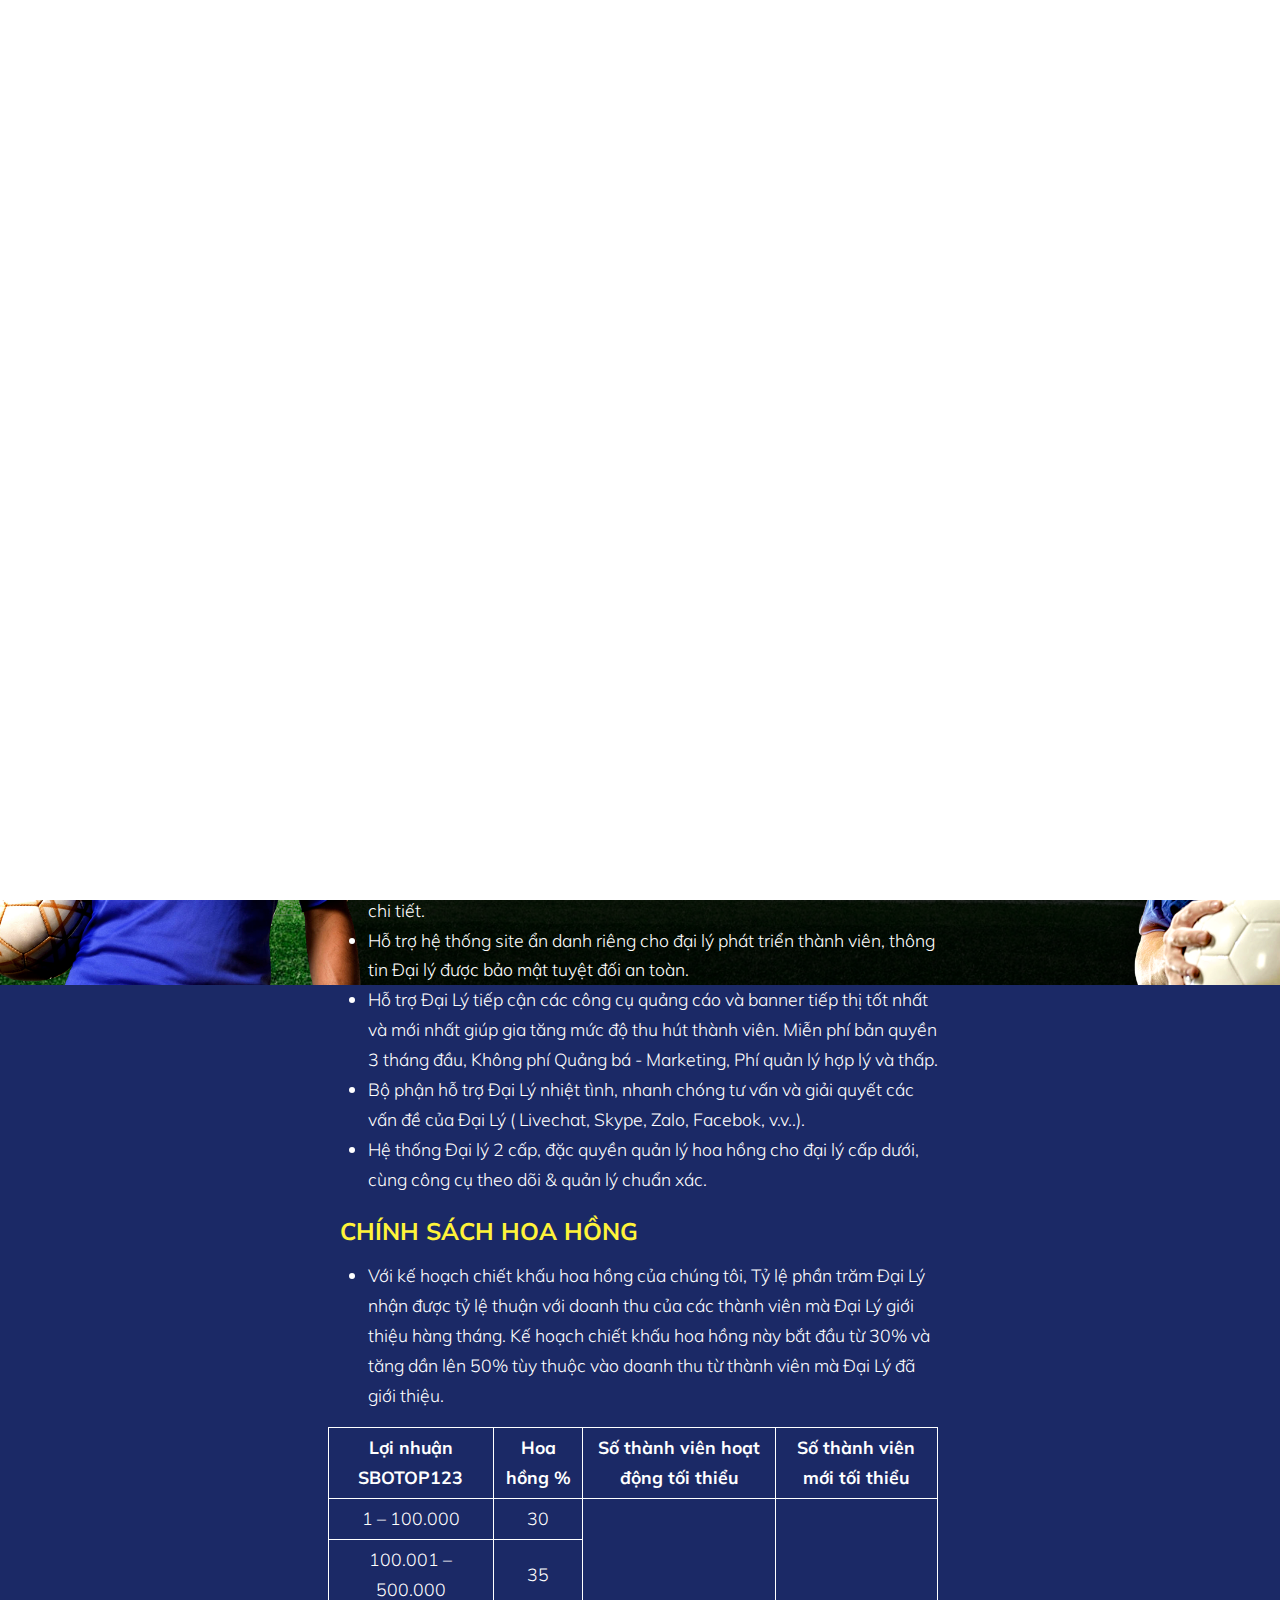
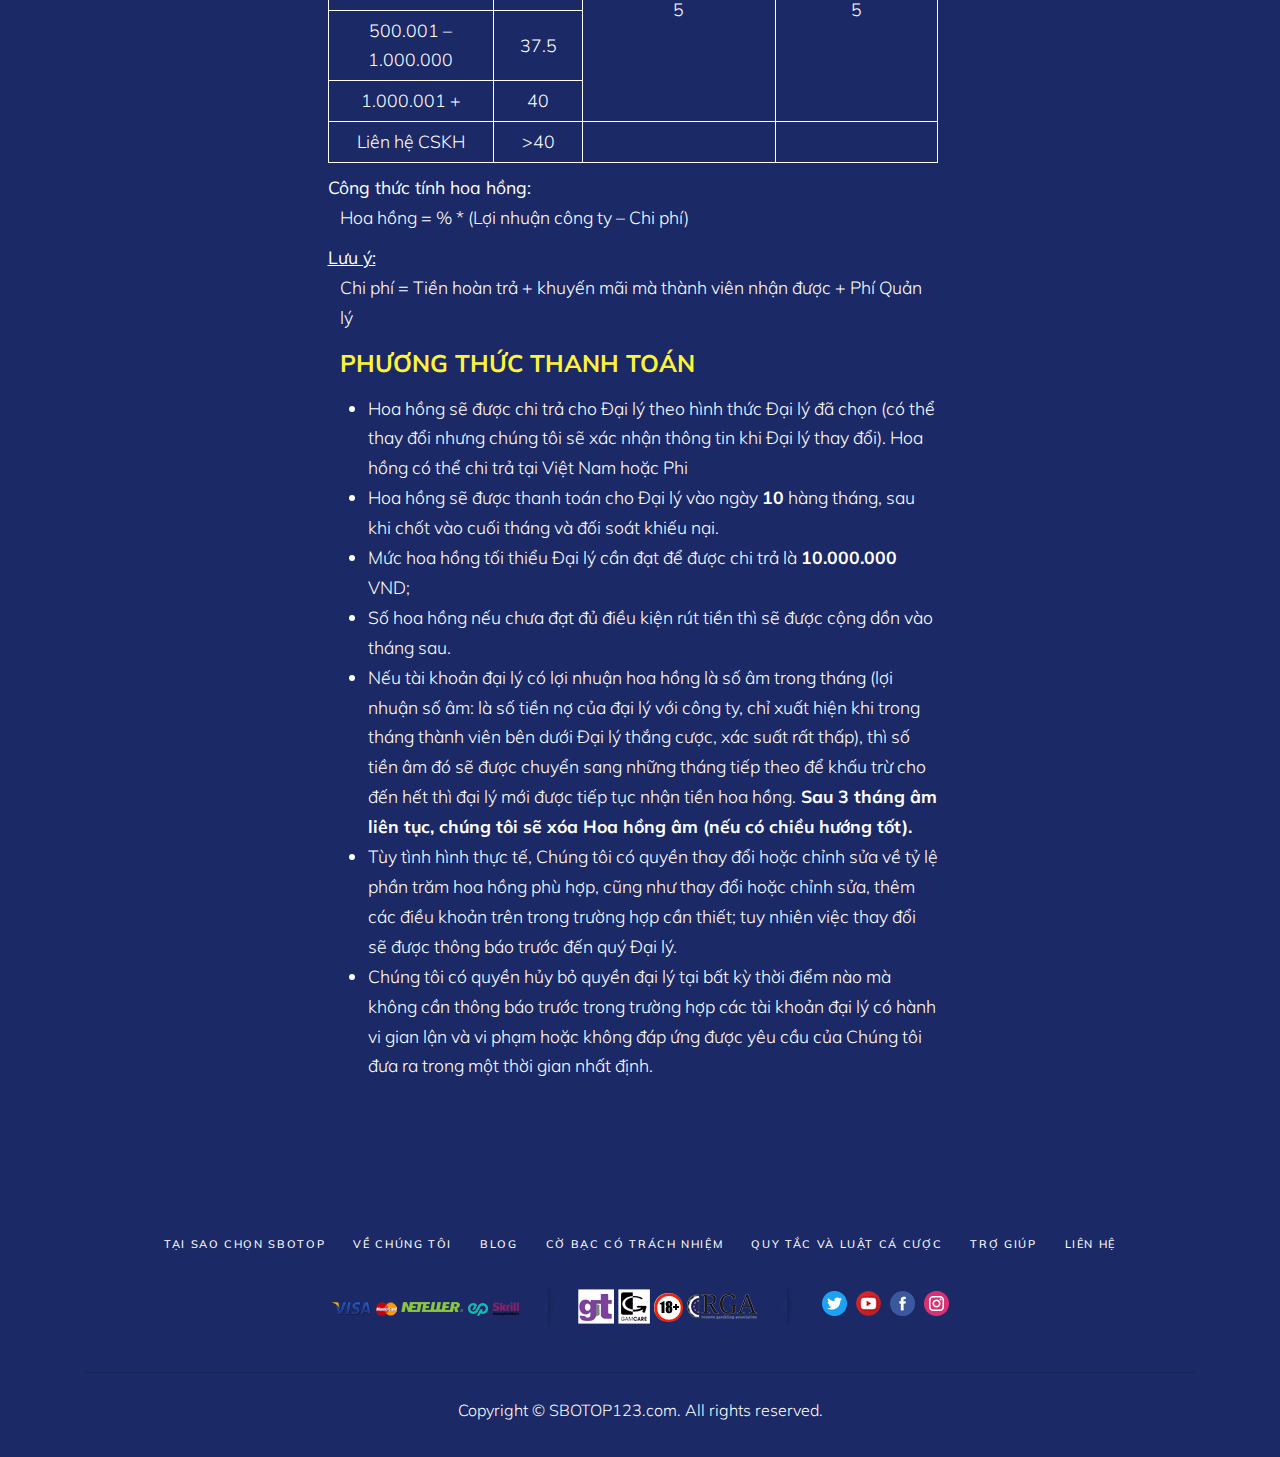
<file: index.html>
<!DOCTYPE html>
<html lang="en">

<head>
  <title>Khuyến mãi nhà cái SBOBET</title>
  <meta charset="utf-8">
  <meta name="viewport" content="width=device-width, initial-scale=1, shrink-to-fit=no">

  <link href="https://fonts.googleapis.com/css?family=Oswald:400,700|Muli:300,400,700,900" rel="stylesheet">

  <link rel="stylesheet" href="fonts/icomoon/style.css">

  <link rel="stylesheet" href="css/bootstrap.min.css">
  <link rel="stylesheet" href="css/jquery-ui.css">
  <link rel="stylesheet" href="css/owl.carousel.min.css">
  <link rel="stylesheet" href="css/owl.theme.default.min.css">
  <link rel="stylesheet" href="css/owl.theme.default.min.css">

  <link rel="stylesheet" href="css/jquery.fancybox.min.css">

  <link rel="stylesheet" href="css/bootstrap-datepicker.css">

  <link rel="stylesheet" href="fonts/flaticon/font/flaticon.css">

  <link rel="stylesheet" href="css/aos.css">

  <link rel="stylesheet" href="css/style.css">
  <link rel="shortcut icon" href="images/favicon.ico" />

</head>

<body data-spy="scroll" data-target=".site-navbar-target" data-offset="300">


  <div id="overlayer"></div>
  <!-- <div class="loader">
    <div class="spinner-border text-primary" role="status">
      <span class="sr-only">Loading...</span>
    </div>
  </div> -->

  <!-- <img src="images/BG.png" alt="bg" style="width:100%;"> -->
  <div class="site-wrap">

    <div class="site-mobile-menu site-navbar-target">
      <div class="site-mobile-menu-header">
        <div class="site-mobile-menu-close mt-3">
          <span class="icon-close2 js-menu-toggle"></span>
        </div>
      </div>
      <div class="site-mobile-menu-body"></div>
    </div>


    <header class="site-navbar py-4 js-sticky-header site-navbar-target" role="banner">

  <div class="container-fluid">
    <div class="d-flex align-items-center menu-top">
      <div class="logo__link site-logo-custom"><a href="/"
          class="logo__link text-uppercase"><img src="images/logo.png" alt="Image" class="img-fluid" /></a></div>
      <div>
        <nav class="site-navigation position-relative text-right" role="navigation">
          <ul class="site-menu main-menu js-clone-nav mr-auto d-none d-xl-block">
 
            <li><a href="/" class="nav-link">Trang chủ</a></li>
            <li><a href="./products.html" class="nav-link">Sản Phẩm</a></li>
            <li><a href="./commission.html" class="nav-link">Hoa Hồng</a></li>
            <li><a href="./faq.html" class="nav-link">FAQs</a></li>
            <!-- <li><a href="./promotions.html" class="nav-link">Khuyến Mãi</a></li> -->
            <li><a href="./about.html" class="nav-link">Về Chúng Tôi</a></li>
          </ul>
        </nav>
      </div>

      <div class="ml-auto">
        <a href="#" class="d-inline-block d-xl-none site-menu-toggle js-menu-toggle float-right"><span
            class="icon-menu h3"></span></a>
      </div>

    </div>
  </div>

</header>

    <div class="intro-section custom-owl-carousel" id="home-section">
      <div class="content-container">

        <div class="context-text">
          <div class="col-lg-12 mb-8">

            <p><b>TỔNG QUAN THÔNG TIN</b></p>
            <ul>
              <li>SBOBET - Tập đoàn cá cược hàng đầu thế giới về cược Chấp Châu Á và cược trực tiếp. Chúng tôi -
                Sbotop123
                tự hào là Nhà phân phối độc quyền thị trường trả trước tại Việt Nam. Chúng tôi không chỉ cung cấp những
                sản phẩm tốt nhất cho người chơi mà còn cung cấp các chính sách tốt nhất dành cho Đại Lý. Với chương
                trình
                Đại Lý của Sbotop123, Quý Khách có cơ hội nhận lên tới 50% tiền hoa hồng hàng tháng, không giới hạn số
                tiền nhận.</li>
            </ul>



            <p><b>TẠI SAO NÊN TRỞ THÀNH ĐẠI LÝ CỦA SBOTOP123</b></p>
            <ul>
              <li>Thương hiệu Sbotop123 đang trở thành nhà cái số một và uy tín nhất tại thị trường việt nam nằm trong
                top đầu những nhà cái có dịch vụ và khuyến mãi và hoàn trả hoa hồng tốt nhất hiện nay.</li>
              <li>Sbotop123 cung cấp đầy đủ những sản phẩm cá cược hàng đầu châu Á hiện nay như: Cược Thể Thao, Thể
                Thao ảo, Sòng bài trực tuyến, Xổ số trực tuyến, các môn đua, trò chơi casino, slot, ... </li>
              <li>Mức chiết khấu hoa hồng cao và hấp dẫn. Đại Lý có thể nhận được tới 50% lợi nhuận. Ngoài ra,
                Sbotop123 còn thường xuyên có các chương trình chăm sóc như: sinh nhật Đại lý, tri ân Đại Lý thân thiết
                và các đãi ngộ đặc biệt cho những Đại Lý xuất sắc. </li>
              <li>Chính sách xóa lợi nhuận hoa hồng âm sau 3 tháng liên tục (nếu có chiều hướng tốt). </li>
              <li>Thông tin minh bạch: Thông tin cược của thành viên minh bạch - theo thời gian thực. Có Hệ thống quản
                lý thông tin thành viên và đại lý cấp 2 chi tiết. </li>
              <li>Hỗ trợ hệ thống site ẩn danh riêng cho đại lý phát triển thành viên, thông tin Đại lý được bảo mật
                tuyệt đối an toàn. </li>
              <li>Hỗ trợ Đại Lý tiếp cận các công cụ quảng cáo và banner tiếp thị tốt nhất và mới nhất giúp gia tăng
                mức độ thu hút thành viên. Miễn phí bản quyền 3 tháng đầu, Không phí Quảng bá - Marketing, Phí quản lý
                hợp lý và thấp. </li>
              <li>Bộ phận hỗ trợ Đại Lý nhiệt tình, nhanh chóng tư vấn và giải quyết các vấn đề của Đại Lý ( Livechat,
                Skype, Zalo, Facebok, v.v..). </li>
              <li>Hệ thống Đại lý 2 cấp, đặc quyền quản lý hoa hồng cho đại lý cấp dưới, cùng công cụ theo dõi & quản
                lý chuẩn xác.</li>
            </ul>


            <p><b>CHÍNH SÁCH HOA HỒNG </b></p>
            <ul>
              <li>Với kế hoạch chiết khấu hoa hồng của chúng tôi, Tỷ lệ phần trăm Đại Lý nhận được tỷ lệ thuận với
                doanh thu của các thành viên mà Đại Lý giới thiệu hàng tháng. Kế hoạch chiết khấu hoa hồng này bắt đầu
                từ 30% và tăng dần lên 50% tùy thuộc vào doanh thu từ thành viên mà Đại Lý đã giới thiệu. </li>
            </ul>

            <table style="width:100%">
              <tr>
                <th>Lợi nhuận SBOTOP123</th>
                <th>Hoa hồng %</th>
                <th>Số thành viên hoạt động tối thiểu</th>
                <th>Số thành viên mới tối thiểu</th>
              </tr>
              <tr>
                <td>1 – 100.000</td>
                <td>30</td>
                <td rowspan="4">5</td>
                <td rowspan="4">5</td>
              </tr>
              <tr>
                <td>100.001 – 500.000</td>
                <td>35</td>
              </tr>
              <tr>
                <td>500.001 – 1.000.000</td>
                <td>37.5</td>
              </tr>
              <tr>
                <td>1.000.001 +</td>
                <td>40</td>
              </tr>
              <tr>
                <td>Liên hệ CSKH</td>
                <td>>40</td>
                <td></td>
                <td></td>
              </tr>
            </table>


            <b>Công thức tính hoa hồng: </b>
            <p>Hoa hồng = % * (Lợi nhuận công ty – Chi phí) </p>
            <b><u>Lưu ý: </u></b>
            <p>Chi phí = Tiền hoàn trả + khuyến mãi mà thành viên nhận được + Phí Quản lý </p>


            <p><b>PHƯƠNG THỨC THANH TOÁN </b></p>
            <ul>
              <li>Hoa hồng sẽ được chi trả cho Đại lý theo hình thức Đại lý đã chọn (có thể thay đổi nhưng chúng tôi
                sẽ xác nhận thông tin khi Đại lý thay đổi). Hoa hồng có thể chi trả tại Việt Nam hoặc Phi </li>
              <li>Hoa hồng sẽ được thanh toán cho Đại lý vào ngày <strong>10</strong> hàng tháng, sau khi chốt vào cuối
                tháng và
                đối
                soát khiếu nại. </li>
              <li>Mức hoa hồng tối thiểu Đại lý cần đạt để được chi trả là <strong>10.000.000</strong> VND; </li>
              <li>Số hoa hồng nếu chưa đạt đủ điều kiện rút tiền thì sẽ được cộng dồn vào tháng sau. </li>
              <li>Nếu tài khoản đại lý có lợi nhuận hoa hồng là số âm trong tháng (lợi nhuận số âm: là số tiền nợ của
                đại lý với công ty, chỉ xuất hiện khi trong tháng thành viên bên dưới Đại lý thắng cược, xác suất rất
                thấp), thì số tiền âm đó sẽ được chuyển sang những tháng tiếp theo để khấu trừ cho đến hết thì đại lý
                mới được tiếp tục nhận tiền hoa hồng.<strong> Sau 3 tháng âm liên tục, chúng tôi sẽ xóa Hoa hồng âm (nếu
                  có
                  chiều hướng tốt).</strong> </li>
              <li>Tùy tình hình thực tế, Chúng tôi có quyền thay đổi hoặc chỉnh sửa về tỷ lệ phần trăm hoa hồng phù
                hợp, cũng như thay đổi hoặc chỉnh sửa, thêm các điều khoản trên trong trường hợp cần thiết; tuy nhiên
                việc thay đổi sẽ được thông báo trước đến quý Đại lý. </li>
              <li>Chúng tôi có quyền hủy bỏ quyền đại lý tại bất kỳ thời điểm nào mà không cần thông báo trước trong
                trường hợp các tài khoản đại lý có hành vi gian lận và vi phạm hoặc không đáp ứng được yêu cầu của Chúng
                tôi đưa ra trong một thời gian nhất định. </li>
            </ul>
      
          </div>
        </div>

      </div>
    </div>



    <div class="signup-hud">
</div>
<div class="signup-hud-float-parent">
  <div id="signup-hud-float">
    <a class="join-btn" href='http://bit.ly/37So0w5'><img src="../images/signup_btn.png"></a>
  </div>
</div>


    

    <footer class="footer-section bg-light">
      <div class="container">
        <div class="legal-row">
          <ul class="legal__list">
            <li class="legal__list-item"><a href="//info.sbotop123.com/intl/article/AA-00287/" class="legal__link">Tại
                sao chọn SBOTOP</a></li>
            <li class="legal__list-item"><a href="//info.sbotop123.com/intl/article/AA-00288/" class="legal__link">Về
                Chúng Tôi</a></li>
            <li class="legal__list-item"><a href="//blog.sbotop123.com/" class="legal__link">Blog</a></li>
            <li class="legal__list-item"><a href="//info.sbotop123.com/intl/article/AA-00205/" class="legal__link">Cờ
                Bạc Có Trách Nhiệm</a></li>
            <li class="legal__list-item"><a href="//info.sbotop123.com/intl/category/29/0/10/" class="legal__link">Quy
                tắc và luật cá
                cược</a></li>
            <li class="legal__list-item"><a href="//info.sbotop123.com/intl/article/AA-00312/" class="legal__link">Trợ
                giúp</a></li>
            <li class="legal__list-item"><a href="//info.sbotop123.com/intl/article/AA-00289/" class="legal__link">Liên
                hệ</a></li>
          </ul>
        </div>

        <div class="ThirdParty Footeren" bis_skin_checked="1">

          <ul class="Payment">
            <li>
              <a href="//info.sbotop123.com/intl/article/AA-00295" class="payment__link Visa" target="Info"
                rel="nofollow" title="Payment by Visa" bis_skin_checked="1"></a>
            </li>
            <li>
              <a href="//info.sbotop123.com/intl/article/AA-00295" class="payment__link Mastercard" target="Info"
                rel="nofollow" title="Payment by MasterCard" bis_skin_checked="1"></a>
            </li>
            <li>
              <a href="//info.sbotop123.com/intl/article/AA-00295" class="payment__link Neteller" target="Info"
                rel="nofollow" title="Payment by NETELLER" bis_skin_checked="1"></a>
            </li>
            <li>
              <a href="//info.sbotop123.com/en/article/AA-00124" class="payment__link Entropay" target="Info"
                rel="nofollow" title="Payment by EntroPay" bis_skin_checked="1"></a>
            </li>
            <li>
              <a href="//info.sbotop123.com/intl/article/AA-00295" class="payment__link ByMoneybookers" target="Info"
                title="Payment Powered by Skrill (Moneybookers) - Click to View All" bis_skin_checked="1"></a>
            </li>
          </ul>
          <div class="footer-separator-icon" bis_skin_checked="1"></div>
          <ul class="Misc">
            <li>
              <a href="//sbotop123.com" class="misc__link GT" target="GT" rel="nofollow"
                title="Responsible Gambling - Visit Gambling Therapy" bis_skin_checked="1"></a>
            </li>
            <li>
              <a href="//sbotop123.com" class="misc__link Gamcare" target="GC" rel="nofollow"
                title="Responsible Gambling - Visit GamCare" bis_skin_checked="1"></a>
            </li>
            <li>
              <a href="//info.sbotop123.com/intl/article/AA-00278" class="misc__link Above18" target="Info"
                title="Responsible Gambling - Over 18s only" bis_skin_checked="1"></a>
            </li>


            <li>
              <a href="//sbotop123.com" class="misc__link RGA" target="RGA" rel="nofollow"
                title="Responsible Gambling - Visit RGA" bis_skin_checked="1"></a>
            </li>
          </ul>
          <div class="footer-separator-icon" bis_skin_checked="1"></div>
          <ul class="Socialmedia">
            <li>
              <a href="//sbotop123.com" class="social__link Twitter" target="_blank" title="Follow us on Twitter"
                bis_skin_checked="1"></a>
            </li>
            <li>
              <a href="//sbotop123.com" class="social__link Youtube" target="_blank" title="Watch us on YouTube"
                bis_skin_checked="1"></a>
            </li>
            <li>
              <a href="//sbotop123.com" class="social__link Facebook" target="_blank" title="Follow us on Facebook"
                bis_skin_checked="1"></a>
            </li>
            <li>
              <a href="//sbotop123.com" class="social__link Instagram" target="_blank" title="Follow us on Instagram"
                bis_skin_checked="1"></a>
            </li>
          </ul>
        </div>

        <div class="row pt-2 mt-2 text-center">
          <div class="col-md-12">
            <div class="border-top pt-5">
              <p>
                <!-- Link back to Colorlib can't be removed. Template is licensed under CC BY 3.0. -->
                Copyright © SBOTOP123.com. All rights reserved.
              </p>

            </div>
          </div>

        </div>
      </div>
    </footer>



  </div> <!-- .site-wrap -->

  <script src="js/jquery-3.3.1.min.js"></script>
  <script src="js/jquery-ui.js"></script>
  <script src="js/popper.min.js"></script>
  <script src="js/bootstrap.min.js"></script>
  <script src="js/owl.carousel.min.js"></script>
  <script src="js/jquery.easing.1.3.js"></script>
  <script src="js/aos.js"></script>
  <script src="js/jquery.fancybox.min.js"></script>
  <script src="js/jquery.waypoints.min.js"></script>
  <script src="js/jquery.animateNumber.min.js"></script>
  <script src="js/jquery.sticky.js"></script>
  <script src="js/mobile-detect.js"></script>
  <script src="js/main.js"></script>


</body>

</html>
</file>
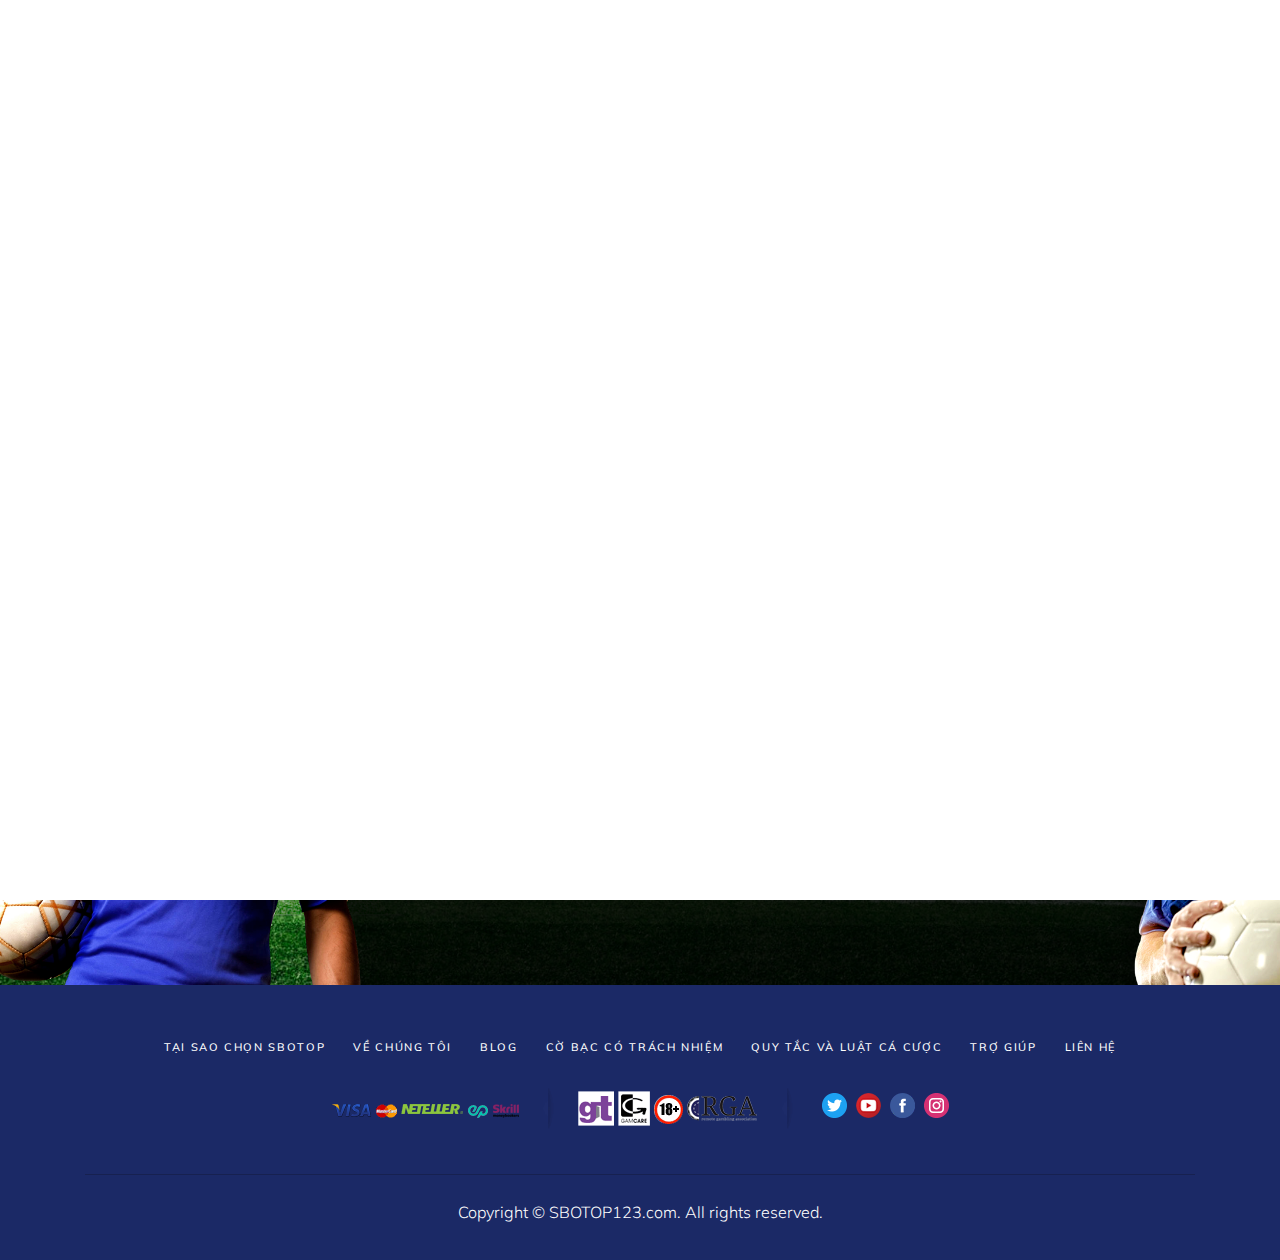
<file: about.html>
<!DOCTYPE html>
<html lang="en">

<head>
  <title>Khuyến mãi nhà cái SBOBET</title>
  <meta charset="utf-8">
  <meta name="viewport" content="width=device-width, initial-scale=1, shrink-to-fit=no">

  <link href="https://fonts.googleapis.com/css?family=Oswald:400,700|Muli:300,400,700,900" rel="stylesheet">

  <link rel="stylesheet" href="fonts/icomoon/style.css">

  <link rel="stylesheet" href="css/bootstrap.min.css">
  <link rel="stylesheet" href="css/jquery-ui.css">
  <link rel="stylesheet" href="css/owl.carousel.min.css">
  <link rel="stylesheet" href="css/owl.theme.default.min.css">
  <link rel="stylesheet" href="css/owl.theme.default.min.css">

  <link rel="stylesheet" href="css/jquery.fancybox.min.css">

  <link rel="stylesheet" href="css/bootstrap-datepicker.css">

  <link rel="stylesheet" href="fonts/flaticon/font/flaticon.css">

  <link rel="stylesheet" href="css/aos.css">

  <link rel="stylesheet" href="css/style.css">
  <link rel="shortcut icon" href="images/favicon.ico" />

</head>

<body data-spy="scroll" data-target=".site-navbar-target" data-offset="300">


  <div id="overlayer"></div>
  <!-- <div class="loader">
    <div class="spinner-border text-primary" role="status">
      <span class="sr-only">Loading...</span>
    </div>
  </div> -->

  <!-- <img src="images/BG.png" alt="bg" style="width:100%;"> -->
  <div class="site-wrap">

    <div class="site-mobile-menu site-navbar-target">
      <div class="site-mobile-menu-header">
        <div class="site-mobile-menu-close mt-3">
          <span class="icon-close2 js-menu-toggle"></span>
        </div>
      </div>
      <div class="site-mobile-menu-body"></div>
    </div>


    <header class="site-navbar py-4 js-sticky-header site-navbar-target" role="banner">

  <div class="container-fluid">
    <div class="d-flex align-items-center menu-top">
      <div class="logo__link site-logo-custom"><a href="/"
          class="logo__link text-uppercase"><img src="images/logo.png" alt="Image" class="img-fluid" /></a></div>
      <div>
        <nav class="site-navigation position-relative text-right" role="navigation">
          <ul class="site-menu main-menu js-clone-nav mr-auto d-none d-xl-block">
 
            <li><a href="/" class="nav-link">Trang chủ</a></li>
            <li><a href="./products.html" class="nav-link">Sản Phẩm</a></li>
            <li><a href="./commission.html" class="nav-link">Hoa Hồng</a></li>
            <li><a href="./faq.html" class="nav-link">FAQs</a></li>
            <!-- <li><a href="./promotions.html" class="nav-link">Khuyến Mãi</a></li> -->
            <li><a href="./about.html" class="nav-link">Về Chúng Tôi</a></li>
          </ul>
        </nav>
      </div>

      <div class="ml-auto">
        <a href="#" class="d-inline-block d-xl-none site-menu-toggle js-menu-toggle float-right"><span
            class="icon-menu h3"></span></a>
      </div>

    </div>
  </div>

</header>

    <div class="intro-section custom-owl-carousel" id="home-section">
      <div class="content-container">

        <div class="context-text">
          <div class="col-lg-12 mb-8">
            <p>
              SBOBET là thương hiệu cá cược qua mạng hàng đầu thế giới. Là chủ nhân của giải thưởng Nhà Cái Châu Á Của
              Năm vào các năm 2009 và 2010, với hoạt động tại Châu Á được cấp phép bởi Chính Phủ Cộng Hòa Philippines và
              hoạt động tại Châu Âu được cấp phép bởi Chính Phủ Isle of Man, SBOBET cung cấp đa dạng toàn bộ các sản
              phẩm cá cược.
            </p>
            <p>
              Chúng tôi - Sbotop123 được chọn là Nhà phân phối sản phẩm của SBOBET độc quyền thị trường trả trước tại
              Việt Nam.
            </p>

            <p>
              Sbotop123 tri ân tất cả quý khách hàng và không ngừng cố gắng mang đến cho khách hàng những trải
              nghiệm cá cược tuyệt vời.
            </p>
            <p>
              Với Sbotop123, quý khách có thể tin tưởng một môi trường cá cược được bảo mật,
              tỷ lệ cược cạnh tranh, xác nhận thắng tức thì, thanh toán ngay lập tức, dễ dàng đăng nhập và cá cược qua
              mạng bất cứ lúc nào. Lựa chọn từ các phương thức thanh toán, chúng tôi bảo đảm tính an toàn bảo mật
              tuyệt
              đối khi sử dụng các dịch vụ tối tân này của chúng tôi.
            </p>
            <p>
              Với sản phẩm và dịch vụ đa dạng, Sbotop123 đáp ứng
              tất cả các yêu cầu về cá cược từ những khách hàng không thường xuyên cho đến khách hàng VIP trung thành
              Sbotop123 cung cấp chương trình Đại lý với mức hoa hồng ưu đãi cao nhất trên thị trường hiện nay. Chúng
              tôi còn hỗ trợ chi phí cho các đại lý để quảng bá và tiếp thị thương hiệu của Sbotop123. Phần trăm hoa
              hồng cho đại lý lên đến 50% và còn nhiều chương trình khuyến mãi để khuyến khích và tri ân cho các đại
              lý
              xuất sắc của chúng tôi.
            </p>
       
          </div>
        </div>

      </div>
    </div>



    <div class="signup-hud">
</div>
<div class="signup-hud-float-parent">
  <div id="signup-hud-float">
    <a class="join-btn" href='http://bit.ly/37So0w5'><img src="../images/signup_btn.png"></a>
  </div>
</div>


    

    <footer class="footer-section bg-light">
      <div class="container">
        <div class="legal-row">
          <ul class="legal__list">
            <li class="legal__list-item"><a href="//info.sbotop123.com/intl/article/AA-00287/" class="legal__link">Tại
                sao chọn SBOTOP</a></li>
            <li class="legal__list-item"><a href="//info.sbotop123.com/intl/article/AA-00288/" class="legal__link">Về
                Chúng Tôi</a></li>
            <li class="legal__list-item"><a href="//blog.sbotop123.com/" class="legal__link">Blog</a></li>
            <li class="legal__list-item"><a href="//info.sbotop123.com/intl/article/AA-00205/" class="legal__link">Cờ
                Bạc Có Trách Nhiệm</a></li>
            <li class="legal__list-item"><a href="//info.sbotop123.com/intl/category/29/0/10/" class="legal__link">Quy
                tắc và luật cá
                cược</a></li>
            <li class="legal__list-item"><a href="//info.sbotop123.com/intl/article/AA-00312/" class="legal__link">Trợ
                giúp</a></li>
            <li class="legal__list-item"><a href="//info.sbotop123.com/intl/article/AA-00289/" class="legal__link">Liên
                hệ</a></li>
          </ul>
        </div>

        <div class="ThirdParty Footeren" bis_skin_checked="1">

          <ul class="Payment">
            <li>
              <a href="//info.sbotop123.com/intl/article/AA-00295" class="payment__link Visa" target="Info"
                rel="nofollow" title="Payment by Visa" bis_skin_checked="1"></a>
            </li>
            <li>
              <a href="//info.sbotop123.com/intl/article/AA-00295" class="payment__link Mastercard" target="Info"
                rel="nofollow" title="Payment by MasterCard" bis_skin_checked="1"></a>
            </li>
            <li>
              <a href="//info.sbotop123.com/intl/article/AA-00295" class="payment__link Neteller" target="Info"
                rel="nofollow" title="Payment by NETELLER" bis_skin_checked="1"></a>
            </li>
            <li>
              <a href="//info.sbotop123.com/en/article/AA-00124" class="payment__link Entropay" target="Info"
                rel="nofollow" title="Payment by EntroPay" bis_skin_checked="1"></a>
            </li>
            <li>
              <a href="//info.sbotop123.com/intl/article/AA-00295" class="payment__link ByMoneybookers" target="Info"
                title="Payment Powered by Skrill (Moneybookers) - Click to View All" bis_skin_checked="1"></a>
            </li>
          </ul>
          <div class="footer-separator-icon" bis_skin_checked="1"></div>
          <ul class="Misc">
            <li>
              <a href="//sbotop123.com" class="misc__link GT" target="GT" rel="nofollow"
                title="Responsible Gambling - Visit Gambling Therapy" bis_skin_checked="1"></a>
            </li>
            <li>
              <a href="//sbotop123.com" class="misc__link Gamcare" target="GC" rel="nofollow"
                title="Responsible Gambling - Visit GamCare" bis_skin_checked="1"></a>
            </li>
            <li>
              <a href="//info.sbotop123.com/intl/article/AA-00278" class="misc__link Above18" target="Info"
                title="Responsible Gambling - Over 18s only" bis_skin_checked="1"></a>
            </li>


            <li>
              <a href="//sbotop123.com" class="misc__link RGA" target="RGA" rel="nofollow"
                title="Responsible Gambling - Visit RGA" bis_skin_checked="1"></a>
            </li>
          </ul>
          <div class="footer-separator-icon" bis_skin_checked="1"></div>
          <ul class="Socialmedia">
            <li>
              <a href="//sbotop123.com" class="social__link Twitter" target="_blank" title="Follow us on Twitter"
                bis_skin_checked="1"></a>
            </li>
            <li>
              <a href="//sbotop123.com" class="social__link Youtube" target="_blank" title="Watch us on YouTube"
                bis_skin_checked="1"></a>
            </li>
            <li>
              <a href="//sbotop123.com" class="social__link Facebook" target="_blank" title="Follow us on Facebook"
                bis_skin_checked="1"></a>
            </li>
            <li>
              <a href="//sbotop123.com" class="social__link Instagram" target="_blank" title="Follow us on Instagram"
                bis_skin_checked="1"></a>
            </li>
          </ul>
        </div>

        <div class="row pt-2 mt-2 text-center">
          <div class="col-md-12">
            <div class="border-top pt-5">
              <p>
                <!-- Link back to Colorlib can't be removed. Template is licensed under CC BY 3.0. -->
                Copyright © SBOTOP123.com. All rights reserved.
              </p>

            </div>
          </div>

        </div>
      </div>
    </footer>



  </div> <!-- .site-wrap -->

  <script src="js/jquery-3.3.1.min.js"></script>
  <script src="js/jquery-ui.js"></script>
  <script src="js/popper.min.js"></script>
  <script src="js/bootstrap.min.js"></script>
  <script src="js/owl.carousel.min.js"></script>
  <script src="js/jquery.easing.1.3.js"></script>
  <script src="js/aos.js"></script>
  <script src="js/jquery.fancybox.min.js"></script>
  <script src="js/jquery.waypoints.min.js"></script>
  <script src="js/jquery.animateNumber.min.js"></script>
  <script src="js/jquery.sticky.js"></script>
  <script src="js/mobile-detect.js"></script>
  <script src="js/main.js"></script>


</body>

</html>
</file>
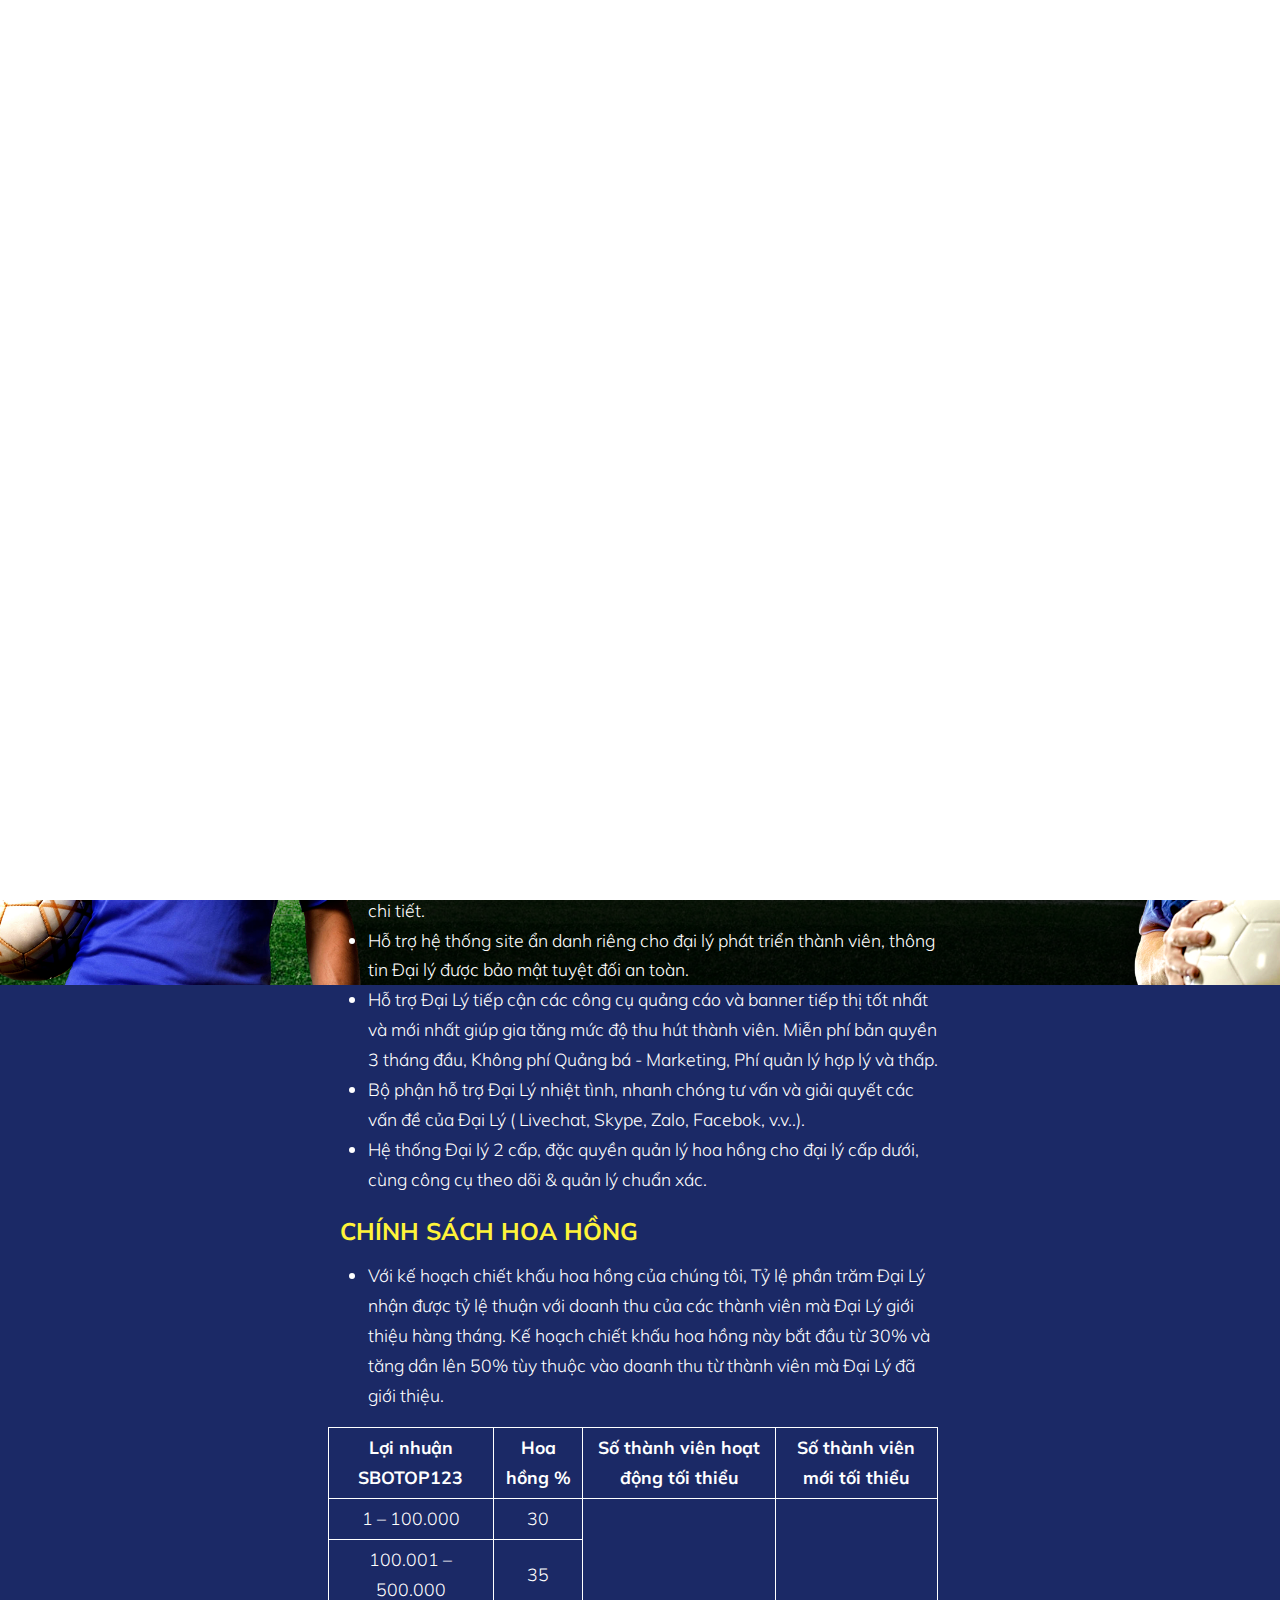
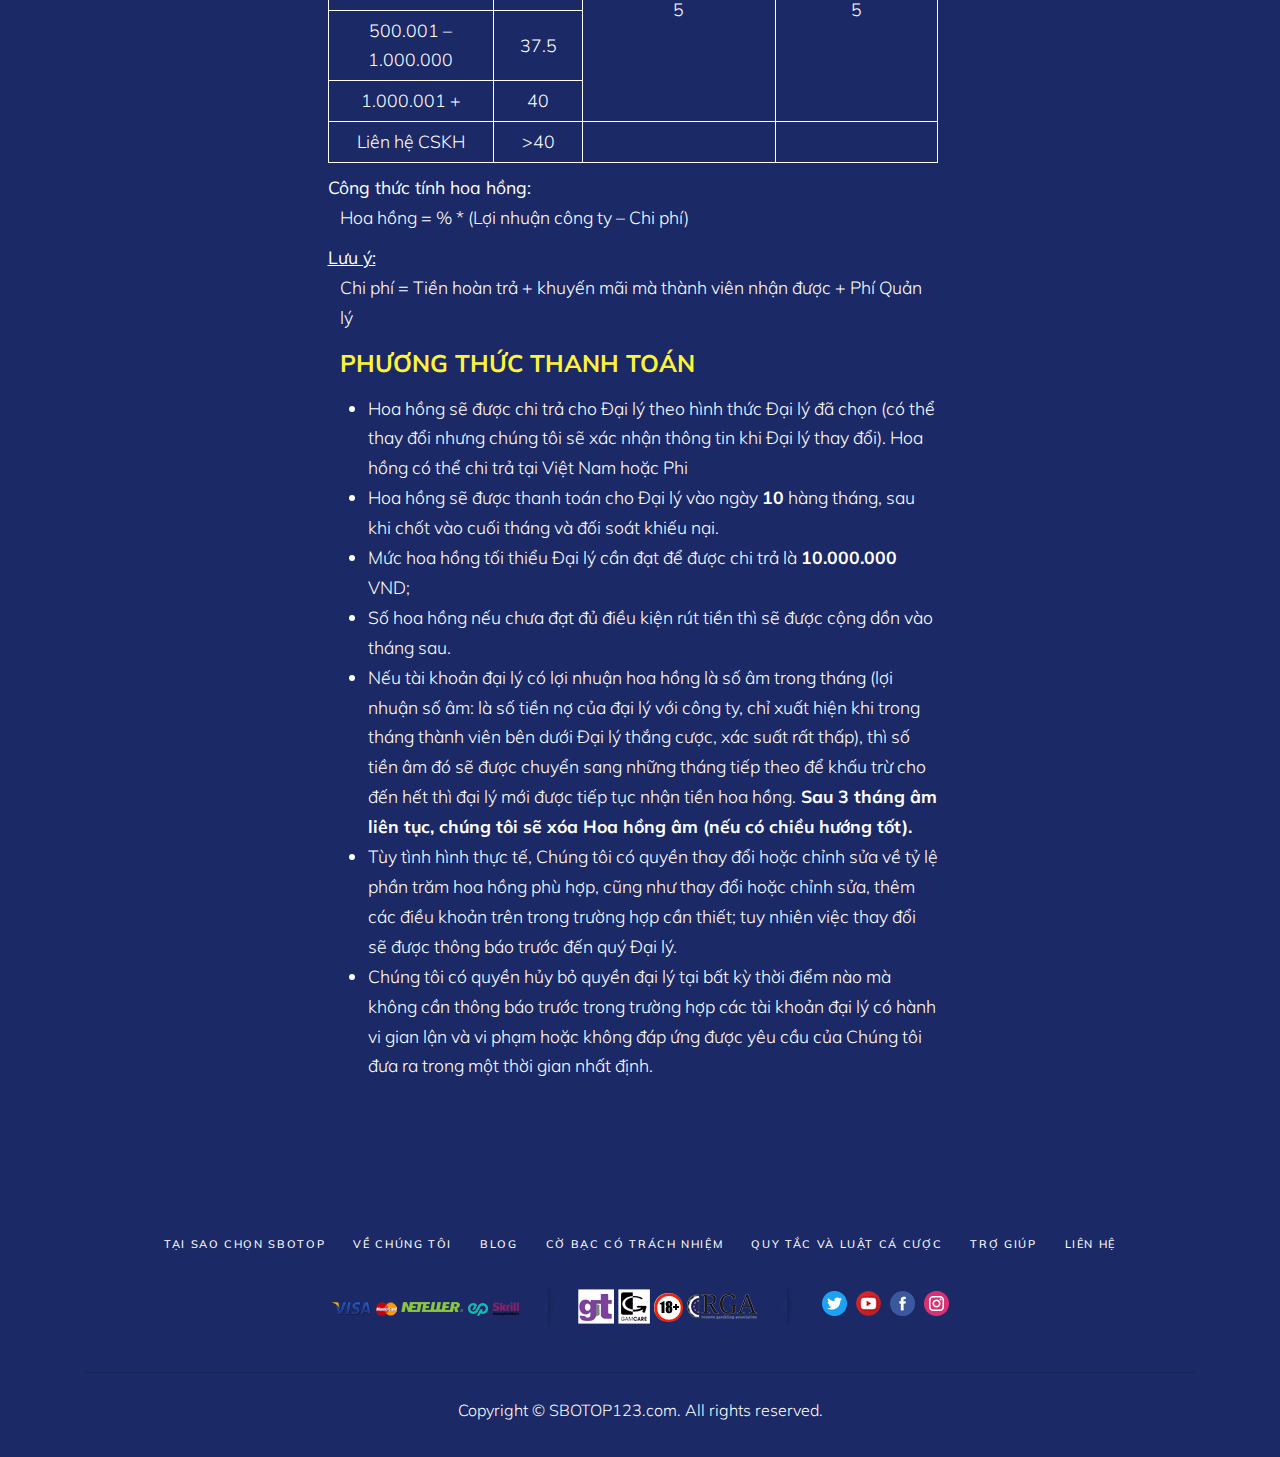
<file: commission.html>
<!DOCTYPE html>
<html lang="en">

<head>
  <title>Khuyến mãi nhà cái SBOBET</title>
  <meta charset="utf-8">
  <meta name="viewport" content="width=device-width, initial-scale=1, shrink-to-fit=no">

  <link href="https://fonts.googleapis.com/css?family=Oswald:400,700|Muli:300,400,700,900" rel="stylesheet">

  <link rel="stylesheet" href="fonts/icomoon/style.css">

  <link rel="stylesheet" href="css/bootstrap.min.css">
  <link rel="stylesheet" href="css/jquery-ui.css">
  <link rel="stylesheet" href="css/owl.carousel.min.css">
  <link rel="stylesheet" href="css/owl.theme.default.min.css">
  <link rel="stylesheet" href="css/owl.theme.default.min.css">

  <link rel="stylesheet" href="css/jquery.fancybox.min.css">

  <link rel="stylesheet" href="css/bootstrap-datepicker.css">

  <link rel="stylesheet" href="fonts/flaticon/font/flaticon.css">

  <link rel="stylesheet" href="css/aos.css">

  <link rel="stylesheet" href="css/style.css">
  <link rel="shortcut icon" href="images/favicon.ico" />

</head>

<body data-spy="scroll" data-target=".site-navbar-target" data-offset="300">


  <div id="overlayer"></div>
  <!-- <div class="loader">
    <div class="spinner-border text-primary" role="status">
      <span class="sr-only">Loading...</span>
    </div>
  </div> -->

  <!-- <img src="images/BG.png" alt="bg" style="width:100%;"> -->
  <div class="site-wrap">

    <div class="site-mobile-menu site-navbar-target">
      <div class="site-mobile-menu-header">
        <div class="site-mobile-menu-close mt-3">
          <span class="icon-close2 js-menu-toggle"></span>
        </div>
      </div>
      <div class="site-mobile-menu-body"></div>
    </div>


    <header class="site-navbar py-4 js-sticky-header site-navbar-target" role="banner">

  <div class="container-fluid">
    <div class="d-flex align-items-center menu-top">
      <div class="logo__link site-logo-custom"><a href="/"
          class="logo__link text-uppercase"><img src="images/logo.png" alt="Image" class="img-fluid" /></a></div>
      <div>
        <nav class="site-navigation position-relative text-right" role="navigation">
          <ul class="site-menu main-menu js-clone-nav mr-auto d-none d-xl-block">
 
            <li><a href="/" class="nav-link">Trang chủ</a></li>
            <li><a href="./products.html" class="nav-link">Sản Phẩm</a></li>
            <li><a href="./commission.html" class="nav-link">Hoa Hồng</a></li>
            <li><a href="./faq.html" class="nav-link">FAQs</a></li>
            <!-- <li><a href="./promotions.html" class="nav-link">Khuyến Mãi</a></li> -->
            <li><a href="./about.html" class="nav-link">Về Chúng Tôi</a></li>
          </ul>
        </nav>
      </div>

      <div class="ml-auto">
        <a href="#" class="d-inline-block d-xl-none site-menu-toggle js-menu-toggle float-right"><span
            class="icon-menu h3"></span></a>
      </div>

    </div>
  </div>

</header>

    <div class="intro-section custom-owl-carousel" id="home-section">
      <div class="content-container">

        <div class="context-text">
          <div class="col-lg-12 mb-8">

            <p><b>TỔNG QUAN THÔNG TIN</b></p>
            <ul>
              <li>SBOBET - Tập đoàn cá cược hàng đầu thế giới về cược Chấp Châu Á và cược trực tiếp. Chúng tôi -
                Sbotop123
                tự hào là Nhà phân phối độc quyền thị trường trả trước tại Việt Nam. Chúng tôi không chỉ cung cấp những
                sản phẩm tốt nhất cho người chơi mà còn cung cấp các chính sách tốt nhất dành cho Đại Lý. Với chương
                trình
                Đại Lý của Sbotop123, Quý Khách có cơ hội nhận lên tới 50% tiền hoa hồng hàng tháng, không giới hạn số
                tiền nhận.</li>
            </ul>



            <p><b>TẠI SAO NÊN TRỞ THÀNH ĐẠI LÝ CỦA SBOTOP123</b></p>
            <ul>
              <li>Thương hiệu Sbotop123 đang trở thành nhà cái số một và uy tín nhất tại thị trường việt nam nằm trong
                top đầu những nhà cái có dịch vụ và khuyến mãi và hoàn trả hoa hồng tốt nhất hiện nay.</li>
              <li>Sbotop123 cung cấp đầy đủ những sản phẩm cá cược hàng đầu châu Á hiện nay như: Cược Thể Thao, Thể
                Thao ảo, Sòng bài trực tuyến, Xổ số trực tuyến, các môn đua, trò chơi casino, slot, ... </li>
              <li>Mức chiết khấu hoa hồng cao và hấp dẫn. Đại Lý có thể nhận được tới 50% lợi nhuận. Ngoài ra,
                Sbotop123 còn thường xuyên có các chương trình chăm sóc như: sinh nhật Đại lý, tri ân Đại Lý thân thiết
                và các đãi ngộ đặc biệt cho những Đại Lý xuất sắc. </li>
              <li>Chính sách xóa lợi nhuận hoa hồng âm sau 3 tháng liên tục (nếu có chiều hướng tốt). </li>
              <li>Thông tin minh bạch: Thông tin cược của thành viên minh bạch - theo thời gian thực. Có Hệ thống quản
                lý thông tin thành viên và đại lý cấp 2 chi tiết. </li>
              <li>Hỗ trợ hệ thống site ẩn danh riêng cho đại lý phát triển thành viên, thông tin Đại lý được bảo mật
                tuyệt đối an toàn. </li>
              <li>Hỗ trợ Đại Lý tiếp cận các công cụ quảng cáo và banner tiếp thị tốt nhất và mới nhất giúp gia tăng
                mức độ thu hút thành viên. Miễn phí bản quyền 3 tháng đầu, Không phí Quảng bá - Marketing, Phí quản lý
                hợp lý và thấp. </li>
              <li>Bộ phận hỗ trợ Đại Lý nhiệt tình, nhanh chóng tư vấn và giải quyết các vấn đề của Đại Lý ( Livechat,
                Skype, Zalo, Facebok, v.v..). </li>
              <li>Hệ thống Đại lý 2 cấp, đặc quyền quản lý hoa hồng cho đại lý cấp dưới, cùng công cụ theo dõi & quản
                lý chuẩn xác.</li>
            </ul>


            <p><b>CHÍNH SÁCH HOA HỒNG </b></p>
            <ul>
              <li>Với kế hoạch chiết khấu hoa hồng của chúng tôi, Tỷ lệ phần trăm Đại Lý nhận được tỷ lệ thuận với
                doanh thu của các thành viên mà Đại Lý giới thiệu hàng tháng. Kế hoạch chiết khấu hoa hồng này bắt đầu
                từ 30% và tăng dần lên 50% tùy thuộc vào doanh thu từ thành viên mà Đại Lý đã giới thiệu. </li>
            </ul>

            <table style="width:100%">
              <tr>
                <th>Lợi nhuận SBOTOP123</th>
                <th>Hoa hồng %</th>
                <th>Số thành viên hoạt động tối thiểu</th>
                <th>Số thành viên mới tối thiểu</th>
              </tr>
              <tr>
                <td>1 – 100.000</td>
                <td>30</td>
                <td rowspan="4">5</td>
                <td rowspan="4">5</td>
              </tr>
              <tr>
                <td>100.001 – 500.000</td>
                <td>35</td>
              </tr>
              <tr>
                <td>500.001 – 1.000.000</td>
                <td>37.5</td>
              </tr>
              <tr>
                <td>1.000.001 +</td>
                <td>40</td>
              </tr>
              <tr>
                <td>Liên hệ CSKH</td>
                <td>>40</td>
                <td></td>
                <td></td>
              </tr>
            </table>


            <b>Công thức tính hoa hồng: </b>
            <p>Hoa hồng = % * (Lợi nhuận công ty – Chi phí) </p>
            <b><u>Lưu ý: </u></b>
            <p>Chi phí = Tiền hoàn trả + khuyến mãi mà thành viên nhận được + Phí Quản lý </p>


            <p><b>PHƯƠNG THỨC THANH TOÁN </b></p>
            <ul>
              <li>Hoa hồng sẽ được chi trả cho Đại lý theo hình thức Đại lý đã chọn (có thể thay đổi nhưng chúng tôi
                sẽ xác nhận thông tin khi Đại lý thay đổi). Hoa hồng có thể chi trả tại Việt Nam hoặc Phi </li>
              <li>Hoa hồng sẽ được thanh toán cho Đại lý vào ngày <strong>10</strong> hàng tháng, sau khi chốt vào cuối
                tháng và
                đối
                soát khiếu nại. </li>
              <li>Mức hoa hồng tối thiểu Đại lý cần đạt để được chi trả là <strong>10.000.000</strong> VND; </li>
              <li>Số hoa hồng nếu chưa đạt đủ điều kiện rút tiền thì sẽ được cộng dồn vào tháng sau. </li>
              <li>Nếu tài khoản đại lý có lợi nhuận hoa hồng là số âm trong tháng (lợi nhuận số âm: là số tiền nợ của
                đại lý với công ty, chỉ xuất hiện khi trong tháng thành viên bên dưới Đại lý thắng cược, xác suất rất
                thấp), thì số tiền âm đó sẽ được chuyển sang những tháng tiếp theo để khấu trừ cho đến hết thì đại lý
                mới được tiếp tục nhận tiền hoa hồng.<strong> Sau 3 tháng âm liên tục, chúng tôi sẽ xóa Hoa hồng âm (nếu
                  có
                  chiều hướng tốt).</strong> </li>
              <li>Tùy tình hình thực tế, Chúng tôi có quyền thay đổi hoặc chỉnh sửa về tỷ lệ phần trăm hoa hồng phù
                hợp, cũng như thay đổi hoặc chỉnh sửa, thêm các điều khoản trên trong trường hợp cần thiết; tuy nhiên
                việc thay đổi sẽ được thông báo trước đến quý Đại lý. </li>
              <li>Chúng tôi có quyền hủy bỏ quyền đại lý tại bất kỳ thời điểm nào mà không cần thông báo trước trong
                trường hợp các tài khoản đại lý có hành vi gian lận và vi phạm hoặc không đáp ứng được yêu cầu của Chúng
                tôi đưa ra trong một thời gian nhất định. </li>
            </ul>
        
          </div>
        </div>

      </div>
    </div>




    <div class="signup-hud">
</div>
<div class="signup-hud-float-parent">
  <div id="signup-hud-float">
    <a class="join-btn" href='http://bit.ly/37So0w5'><img src="../images/signup_btn.png"></a>
  </div>
</div>

    

    <footer class="footer-section bg-light">
      <div class="container">
        <div class="legal-row">
          <ul class="legal__list">
            <li class="legal__list-item"><a href="//info.sbotop123.com/intl/article/AA-00287/" class="legal__link">Tại
                sao chọn SBOTOP</a></li>
            <li class="legal__list-item"><a href="//info.sbotop123.com/intl/article/AA-00288/" class="legal__link">Về
                Chúng Tôi</a></li>
            <li class="legal__list-item"><a href="//blog.sbotop123.com/" class="legal__link">Blog</a></li>
            <li class="legal__list-item"><a href="//info.sbotop123.com/intl/article/AA-00205/" class="legal__link">Cờ
                Bạc Có Trách Nhiệm</a></li>
            <li class="legal__list-item"><a href="//info.sbotop123.com/intl/category/29/0/10/" class="legal__link">Quy
                tắc và luật cá
                cược</a></li>
            <li class="legal__list-item"><a href="//info.sbotop123.com/intl/article/AA-00312/" class="legal__link">Trợ
                giúp</a></li>
            <li class="legal__list-item"><a href="//info.sbotop123.com/intl/article/AA-00289/" class="legal__link">Liên
                hệ</a></li>
          </ul>
        </div>

        <div class="ThirdParty Footeren" bis_skin_checked="1">

          <ul class="Payment">
            <li>
              <a href="//info.sbotop123.com/intl/article/AA-00295" class="payment__link Visa" target="Info"
                rel="nofollow" title="Payment by Visa" bis_skin_checked="1"></a>
            </li>
            <li>
              <a href="//info.sbotop123.com/intl/article/AA-00295" class="payment__link Mastercard" target="Info"
                rel="nofollow" title="Payment by MasterCard" bis_skin_checked="1"></a>
            </li>
            <li>
              <a href="//info.sbotop123.com/intl/article/AA-00295" class="payment__link Neteller" target="Info"
                rel="nofollow" title="Payment by NETELLER" bis_skin_checked="1"></a>
            </li>
            <li>
              <a href="//info.sbotop123.com/en/article/AA-00124" class="payment__link Entropay" target="Info"
                rel="nofollow" title="Payment by EntroPay" bis_skin_checked="1"></a>
            </li>
            <li>
              <a href="//info.sbotop123.com/intl/article/AA-00295" class="payment__link ByMoneybookers" target="Info"
                title="Payment Powered by Skrill (Moneybookers) - Click to View All" bis_skin_checked="1"></a>
            </li>
          </ul>
          <div class="footer-separator-icon" bis_skin_checked="1"></div>
          <ul class="Misc">
            <li>
              <a href="//sbotop123.com" class="misc__link GT" target="GT" rel="nofollow"
                title="Responsible Gambling - Visit Gambling Therapy" bis_skin_checked="1"></a>
            </li>
            <li>
              <a href="//sbotop123.com" class="misc__link Gamcare" target="GC" rel="nofollow"
                title="Responsible Gambling - Visit GamCare" bis_skin_checked="1"></a>
            </li>
            <li>
              <a href="//info.sbotop123.com/intl/article/AA-00278" class="misc__link Above18" target="Info"
                title="Responsible Gambling - Over 18s only" bis_skin_checked="1"></a>
            </li>


            <li>
              <a href="//sbotop123.com" class="misc__link RGA" target="RGA" rel="nofollow"
                title="Responsible Gambling - Visit RGA" bis_skin_checked="1"></a>
            </li>
          </ul>
          <div class="footer-separator-icon" bis_skin_checked="1"></div>
          <ul class="Socialmedia">
            <li>
              <a href="//sbotop123.com" class="social__link Twitter" target="_blank" title="Follow us on Twitter"
                bis_skin_checked="1"></a>
            </li>
            <li>
              <a href="//sbotop123.com" class="social__link Youtube" target="_blank" title="Watch us on YouTube"
                bis_skin_checked="1"></a>
            </li>
            <li>
              <a href="//sbotop123.com" class="social__link Facebook" target="_blank" title="Follow us on Facebook"
                bis_skin_checked="1"></a>
            </li>
            <li>
              <a href="//sbotop123.com" class="social__link Instagram" target="_blank" title="Follow us on Instagram"
                bis_skin_checked="1"></a>
            </li>
          </ul>
        </div>

        <div class="row pt-2 mt-2 text-center">
          <div class="col-md-12">
            <div class="border-top pt-5">
              <p>
                <!-- Link back to Colorlib can't be removed. Template is licensed under CC BY 3.0. -->
                Copyright © SBOTOP123.com. All rights reserved.
              </p>

            </div>
          </div>

        </div>
      </div>
    </footer>



  </div> <!-- .site-wrap -->

  <script src="js/jquery-3.3.1.min.js"></script>
  <script src="js/jquery-ui.js"></script>
  <script src="js/popper.min.js"></script>
  <script src="js/bootstrap.min.js"></script>
  <script src="js/owl.carousel.min.js"></script>
  <script src="js/jquery.easing.1.3.js"></script>
  <script src="js/aos.js"></script>
  <script src="js/jquery.fancybox.min.js"></script>
  <script src="js/jquery.waypoints.min.js"></script>
  <script src="js/jquery.animateNumber.min.js"></script>
  <script src="js/jquery.sticky.js"></script>
  <script src="js/mobile-detect.js"></script>
  <script src="js/main.js"></script>


</body>

</html>
</file>
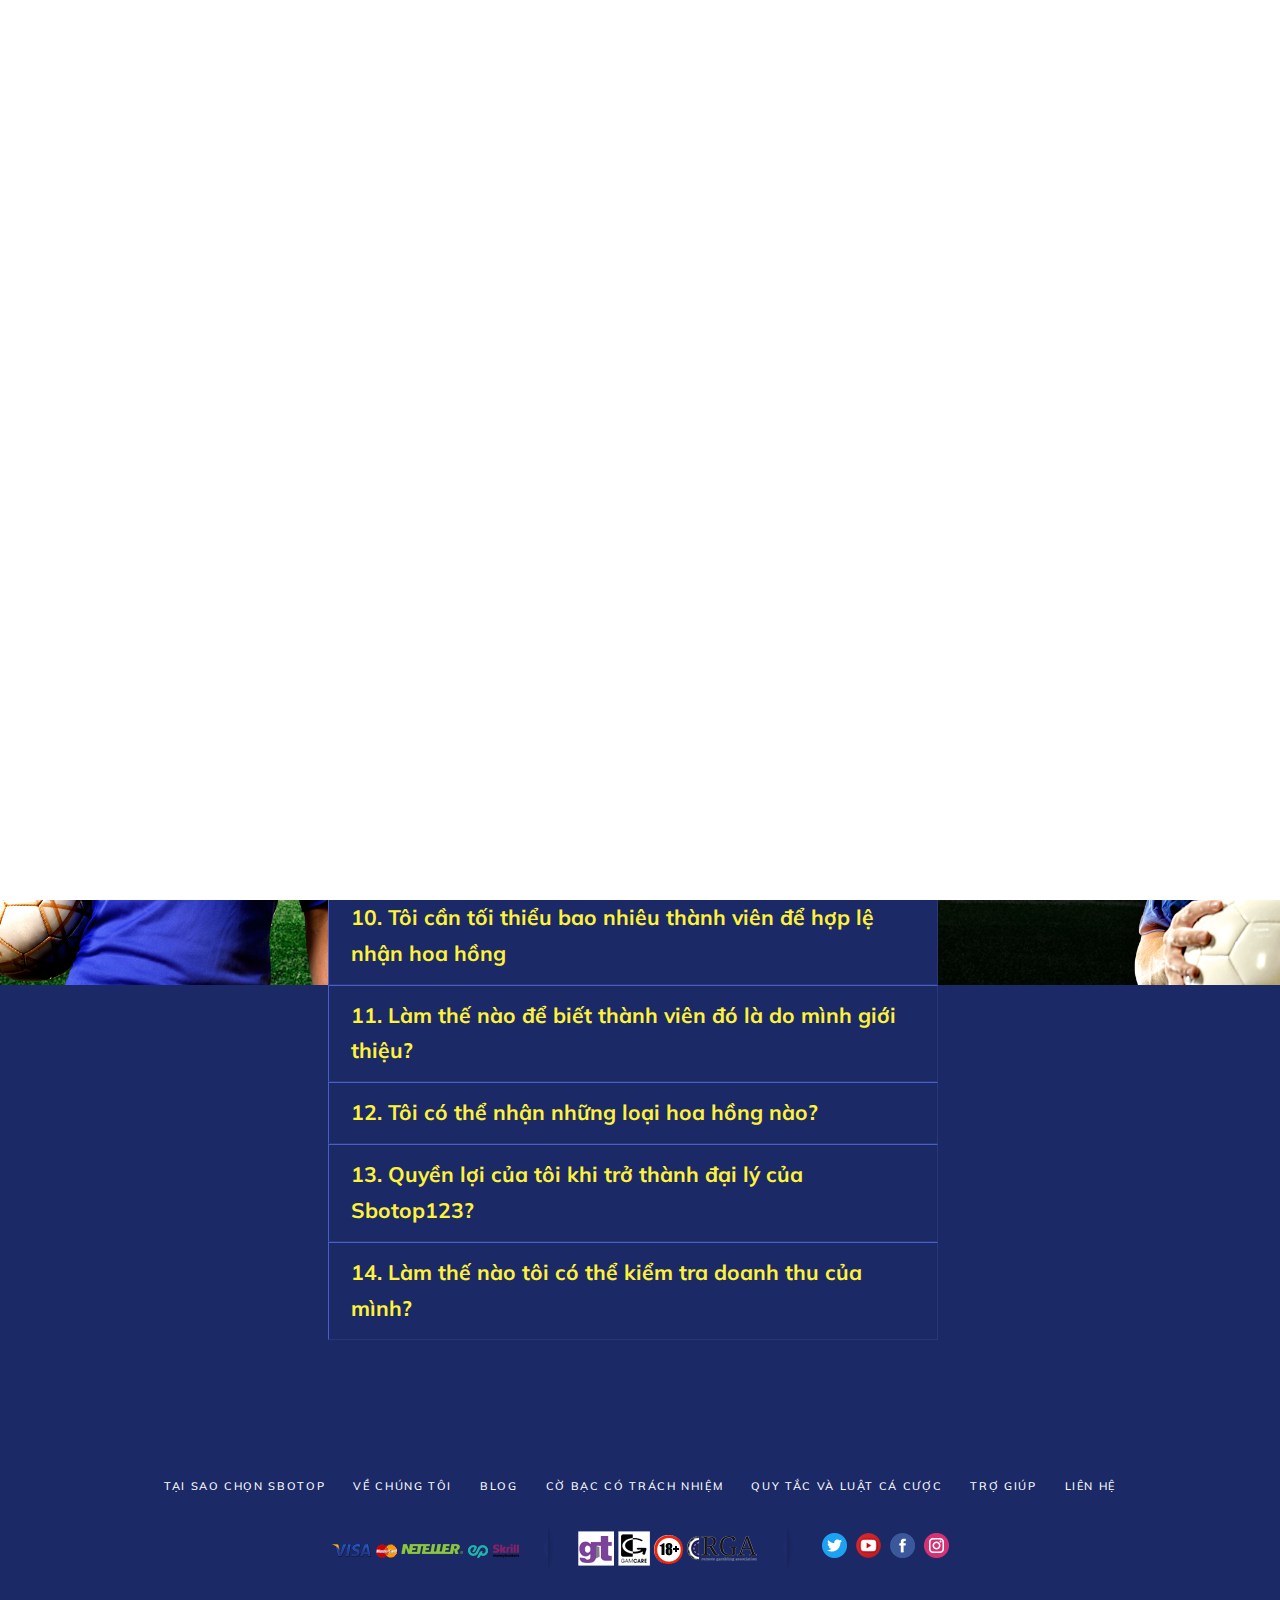
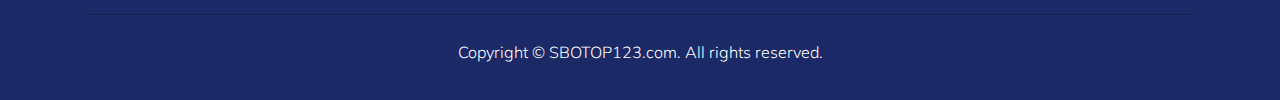
<file: faq.html>
<!DOCTYPE html>
<html lang="en">

<head>
  <title>Khuyến mãi nhà cái SBOBET</title>
  <meta charset="utf-8">
  <meta name="viewport" content="width=device-width, initial-scale=1, shrink-to-fit=no">

  <link href="https://fonts.googleapis.com/css?family=Oswald:400,700|Muli:300,400,700,900" rel="stylesheet">

  <link rel="stylesheet" href="fonts/icomoon/style.css">

  <link rel="stylesheet" href="css/bootstrap.min.css">
  <link rel="stylesheet" href="css/jquery-ui.css">
  <link rel="stylesheet" href="css/owl.carousel.min.css">
  <link rel="stylesheet" href="css/owl.theme.default.min.css">
  <link rel="stylesheet" href="css/owl.theme.default.min.css">

  <link rel="stylesheet" href="css/jquery.fancybox.min.css">

  <link rel="stylesheet" href="css/bootstrap-datepicker.css">

  <link rel="stylesheet" href="fonts/flaticon/font/flaticon.css">

  <link rel="stylesheet" href="css/aos.css">

  <link rel="stylesheet" href="css/style.css">
  <link rel="shortcut icon" href="images/favicon.ico" />

</head>

<body data-spy="scroll" data-target=".site-navbar-target" data-offset="300">


  <div id="overlayer"></div>
  <!-- <div class="loader">
    <div class="spinner-border text-primary" role="status">
      <span class="sr-only">Loading...</span>
    </div>
  </div> -->

  <!-- <img src="images/BG.png" alt="bg" style="width:100%;"> -->
  <div class="site-wrap">

    <div class="site-mobile-menu site-navbar-target">
      <div class="site-mobile-menu-header">
        <div class="site-mobile-menu-close mt-3">
          <span class="icon-close2 js-menu-toggle"></span>
        </div>
      </div>
      <div class="site-mobile-menu-body"></div>
    </div>


    <header class="site-navbar py-4 js-sticky-header site-navbar-target" role="banner">

  <div class="container-fluid">
    <div class="d-flex align-items-center menu-top">
      <div class="logo__link site-logo-custom"><a href="/"
          class="logo__link text-uppercase"><img src="images/logo.png" alt="Image" class="img-fluid" /></a></div>
      <div>
        <nav class="site-navigation position-relative text-right" role="navigation">
          <ul class="site-menu main-menu js-clone-nav mr-auto d-none d-xl-block">
 
            <li><a href="/" class="nav-link">Trang chủ</a></li>
            <li><a href="./products.html" class="nav-link">Sản Phẩm</a></li>
            <li><a href="./commission.html" class="nav-link">Hoa Hồng</a></li>
            <li><a href="./faq.html" class="nav-link">FAQs</a></li>
            <!-- <li><a href="./promotions.html" class="nav-link">Khuyến Mãi</a></li> -->
            <li><a href="./about.html" class="nav-link">Về Chúng Tôi</a></li>
          </ul>
        </nav>
      </div>

      <div class="ml-auto">
        <a href="#" class="d-inline-block d-xl-none site-menu-toggle js-menu-toggle float-right"><span
            class="icon-menu h3"></span></a>
      </div>

    </div>
  </div>

</header>

    <div class="intro-section custom-owl-carousel" id="home-section">
      <div class="content-container">

        <div class="context-text">
          <div class="col-lg-12 mb-8">


            <button type="button" class="collapsible">
              <p><b>1. Chương trình Đại lý tại Sbotop123 là gì? </b></p>
            </button>
            <div class="collapse-content">
              <p>Là Quý khách trở thành đối tác của Sbotop123 bằng cách giới thiệu, thu hút thành viên đăng kí tài
                khoản
                dưới link đại lý ẩn danh của mình và chơi những sản phẩm mà Sbotop123 hỗ trợ. Tiền hoa hồng mà Quý khách
                sẽ nhận được dựa trên tổng tiền thua cược hàng tháng của các thành viên dưới mã Đại Lý của Quý khách.
              </p>
            </div>

            <button type="button" class="collapsible">
              <p><b>2. Làm thế nào để trở thành Đại lý của Sbotop123? Tôi có cần vốn hay mất phí đăng ký không? </b></p>
            </button>
            <div class="collapse-content">
              <p>Đăng ký làm Đại lý tại Sbotop123 là HOÀN TOÀN MIỄN PHÍ. Quý khách chỉ cần liên hệ Hỗ trợ trực tuyến và
                thông báo muốn làm Đại lý, bộ phận hỗ trợ của chúng tôi sẽ giúp Quý khách từ A đến Z. Thủ tục đăng ký vô
                cùng đơn giản và thời gian xử lý nhanh chóng. ợc hàng tháng của các thành viên dưới mã Đại Lý của Quý
                khách.
              </p>
            </div>

            <button type="button" class="collapsible">
              <p><b>3. Tham gia chương trình Đại lý Sbotop123 có cần phải có website riêng không?</b></p>
            </button>
            <div class="collapse-content">
              <p>Sbotop123 hỗ trợ hệ thống site ẩn danh riêng cho đại lý phát triển thành viên. Tuy nhiên Sbotop123
                khuyến khích Đại Lý nên có website riêng để hỗ trợ công việc tìm kiếm thành viên một cách hiệu quả.
                Ngoài ra, Sbotop123 có chương trình hỗ trợ website để đại lý đẩy mạnh hiệu quả. Mọi thông tin chi tiết
                về website hỗ trợ cho Đại lý, vui lòng liên hệ bộ phận hỗ trợ của chúng tôi.
              </p>
            </div>

            <button type="button" class="collapsible">
              <p><b>4. Tôi phải làm sao nếu quên mật khẩu tài khoản Đại lý? </b></p>
            </button>
            <div class="collapse-content">
              <ul>
                <li>Quý khách vui lòng liên hệ qua Live Chat hoặc những kênh hỗ trợ khác của chúng tôi để được hỗ trợ
                  cấp
                  lại mật khẩu:
                </li>
                <p>
                  Facebook: https://www.facebook.com/alo88official/
                </p>
                <p>
                  Zalo - (+84) 0342149115
                </p>
                <p>
                  Email - hotrodailysbo123@gmail.com
                </p>
              </ul>
            </div>

            <button type="button" class="collapsible">
              <p><b>5. Các thông tin Đại lý có được bảo mật không?</b></p>
            </button>
            <div class="collapse-content">
              <p>Tại Sbotop123, toàn bộ thông tin của cả thành viên lẫn Đại Lý hoàn toàn được bảo mật và mã hóa bằng hệ
                thống Secure Socket (SSL 128 bit mã hóa tiêu chuẩn). Chúng tôi cam kết không tiết lộ thông tin của Quý
                khách cho bất kỳ bên thứ ba nào, ngoại trừ trường hợp cần cung cấp thông tin để hỗ trợ cho việc thanh
                toán các giao dịch cần thiết thông qua trang web của chúng tôi.
              </p>
            </div>

            <button type="button" class="collapsible">
              <p><b>6. Tôi nhận hoa hồng bằng cách nào? </b></p>
            </button>
            <div class="collapse-content">
              <p>"Hoa hồng sẽ được chi trả cho Đại lý theo hình thức Đại lý đã chọn (có thể thay đổi nhưng chúng tôi sẽ
                xác nhận lại thông tin khi Đại lý thay đổi). Hoa hồng có thể chi trả tại VN hoặc Phi. Mọi thay đổi về
                hình thức thanh toán, vui lòng liên hệ bộ phận Chăm sóc khách hàng của chúng tôi để được hỗ trợ.
                Hoa hồng sẽ được thanh toán cho Đại lý vào ngày 10 hàng tháng, sau khi chốt vào cuối tháng và đối soát
                khiếu nại."
              </p>
            </div>

            <button type="button" class="collapsible">
              <p><b>7. Hoa hồng tối thiểu để hợp lệ thanh toán là bao nhiêu? </b></p>
            </button>
            <div class="collapse-content">
              <p>Số tiền hoa hồng tối thiểu để thanh toán là 10 triệu đồng. Dưới mức tối thiểu, tiền hoa hồng sẽ được
                cộng dồn sang tháng kế tiếp.
              </p>
            </div>

            <button type="button" class="collapsible">
              <p><b>8. Tại sao tài khoản của tôi lại có lợi nhuận âm? Lợi nhuận âm có cộng dồn sang tháng kế tiếp không?
                </b></p>
            </button>
            <div class="collapse-content">
              <p>"Lợi nhuận số âm: là số tiền nợ của đại lý với công ty, chỉ xuất hiện khi thành viên tuyến dưới Đại lý
                thắng cược trong tháng, xác suất rất thấp.
                Nếu tài khoản đại lý có lợi nhuận hoa hồng là số âm trong tháng, thì số tiền âm đó sẽ được chuyển sang
                những tháng tiếp theo để khấu trừ cho đến hết thì đại lý mới được tiếp tục nhận tiền hoa hồng. Sau 3
                tháng âm liên tục, Chúng tôi sẽ xóa Hoa hồng âm (nếu có chiều hướng tốt)."
              </p>
            </div>

            <button type="button" class="collapsible">
              <p><b>9. Hoa hồng được tính như thế nào?
                </b></p>
            </button>
            <div class="collapse-content">
              <ul>
                <li>Tiền hoa hồng = ( Lợi nhuận công ty - Chi phí) * % hoa hồng (Ứng với từng mức lợi nhuận quy định tại
                  mục Hoa hồng)
                </li>
                <li>Chi phí = Tiền hoàn trả + khuyến mãi mà thành viên nhận được + Phí Quản lý
                </li>
              </ul>
            </div>

            <button type="button" class="collapsible">
              <p><b>10. Tôi cần tối thiểu bao nhiêu thành viên để hợp lệ nhận hoa hồng
                </b></p>
            </button>
            <div class="collapse-content">
              <p>Đại Lý cần có tối thiểu 05 (năm) thành viên hoạt động mỗi tháng và tối thiêu 05 (năm) thành viên mới
                để có thể bắt đầu được nhận hoa hồng. Thành viên hoạt động được tính là thành viên có ít nhất 01 (một)
                giao dịch gửi tiền và phát sinh ít nhất 01 (một) vé cược trong tháng.
              </p>
            </div>

            <button type="button" class="collapsible">
              <p><b>11. Làm thế nào để biết thành viên đó là do mình giới thiệu?
                </b></p>
            </button>
            <div class="collapse-content">
              <p>"Mỗi Đại lý SBOTOP123 được cung cấp một hệ thống website ẩn danh riêng thuận tiện cho việc phát triển
                thành viên; tất cả các thành viên đăng ký từ website này sẽ được ghi nhận là thành viên của Đại lý.
                Quý khách sẽ thấy được danh sách thành viên vừa đăng ký trong mục Quản lý thành viên >> Danh sách tài
                khoản trên trang đại lý của bạn."
              </p>
            </div>


            <button type="button" class="collapsible">
              <p><b>12. Tôi có thể nhận những loại hoa hồng nào?
                </b></p>
            </button>
            <div class="collapse-content">
              <ul>
                <li>Sbotop123 hỗ trợ 2 loại hoa hồng cho Đại lý.
                </li>
                <p>
                  - Hoa hồng chính: Hoa hồng được nhận từ thành viên tuyến dưới, tối đa 50%.
                </p>
                <p>
                  - Hoa hồng phụ: 10% được tính dựa trên hoa hồng của đại lý tuyến dưới.
                </p>
              </ul>
            </div>

            <button type="button" class="collapsible">
              <p><b>13. Quyền lợi của tôi khi trở thành đại lý của Sbotop123?
                </b></p>
            </button>
            <div class="collapse-content">
              <ul>
                <li>Bạn nhận được chiếc khẩu hoa hồng lên đến 50%.</li>
                <li>
                  Bạn nhận lợi nhuận vĩnh viễn từ tất cả thành viên dưới mã Đại lý của mình
                </li>
                <li>
                  Bạn nhận chiết khấu hoa hồng trên tấc cả các sản phẩm cược của Sbotop123.
                </li>
                <li>
                  Đội ngũ hỗ trợ chuyên nghiệp, nhiệt tình, nhanh chóng.
                </li>
                <li>
                  Nhiều chương trình khuyến mãi tri ân dành cho Đại Lý hàng tháng.
                </li>
              </ul>
            </div>


            <button type="button" class="collapsible">
              <p><b>14. Làm thế nào tôi có thể kiểm tra doanh thu của mình? 
                </b></p>
            </button>
            <div class="collapse-content">
              <p>Quý Khách có thể đăng nhập vào tài khoản Đại Lý của mình để kiểm tra tình trạng, thống kê hay báo
                cáo của quý Khách.
              </p>
            </div>

         
          </div>
        </div>

      </div>
    </div>




    <div class="signup-hud">
</div>
<div class="signup-hud-float-parent">
  <div id="signup-hud-float">
    <a class="join-btn" href='http://bit.ly/37So0w5'><img src="../images/signup_btn.png"></a>
  </div>
</div>

    

    <footer class="footer-section bg-light">
      <div class="container">
        <div class="legal-row">
          <ul class="legal__list">
            <li class="legal__list-item"><a href="//info.sbotop123.com/intl/article/AA-00287/" class="legal__link">Tại
                sao chọn SBOTOP</a></li>
            <li class="legal__list-item"><a href="//info.sbotop123.com/intl/article/AA-00288/" class="legal__link">Về
                Chúng Tôi</a></li>
            <li class="legal__list-item"><a href="//blog.sbotop123.com/" class="legal__link">Blog</a></li>
            <li class="legal__list-item"><a href="//info.sbotop123.com/intl/article/AA-00205/" class="legal__link">Cờ
                Bạc Có Trách Nhiệm</a></li>
            <li class="legal__list-item"><a href="//info.sbotop123.com/intl/category/29/0/10/" class="legal__link">Quy
                tắc và luật cá
                cược</a></li>
            <li class="legal__list-item"><a href="//info.sbotop123.com/intl/article/AA-00312/" class="legal__link">Trợ
                giúp</a></li>
            <li class="legal__list-item"><a href="//info.sbotop123.com/intl/article/AA-00289/" class="legal__link">Liên
                hệ</a></li>
          </ul>
        </div>

        <div class="ThirdParty Footeren" bis_skin_checked="1">

          <ul class="Payment">
            <li>
              <a href="//info.sbotop123.com/intl/article/AA-00295" class="payment__link Visa" target="Info"
                rel="nofollow" title="Payment by Visa" bis_skin_checked="1"></a>
            </li>
            <li>
              <a href="//info.sbotop123.com/intl/article/AA-00295" class="payment__link Mastercard" target="Info"
                rel="nofollow" title="Payment by MasterCard" bis_skin_checked="1"></a>
            </li>
            <li>
              <a href="//info.sbotop123.com/intl/article/AA-00295" class="payment__link Neteller" target="Info"
                rel="nofollow" title="Payment by NETELLER" bis_skin_checked="1"></a>
            </li>
            <li>
              <a href="//info.sbotop123.com/en/article/AA-00124" class="payment__link Entropay" target="Info"
                rel="nofollow" title="Payment by EntroPay" bis_skin_checked="1"></a>
            </li>
            <li>
              <a href="//info.sbotop123.com/intl/article/AA-00295" class="payment__link ByMoneybookers" target="Info"
                title="Payment Powered by Skrill (Moneybookers) - Click to View All" bis_skin_checked="1"></a>
            </li>
          </ul>
          <div class="footer-separator-icon" bis_skin_checked="1"></div>
          <ul class="Misc">
            <li>
              <a href="//sbotop123.com" class="misc__link GT" target="GT" rel="nofollow"
                title="Responsible Gambling - Visit Gambling Therapy" bis_skin_checked="1"></a>
            </li>
            <li>
              <a href="//sbotop123.com" class="misc__link Gamcare" target="GC" rel="nofollow"
                title="Responsible Gambling - Visit GamCare" bis_skin_checked="1"></a>
            </li>
            <li>
              <a href="//info.sbotop123.com/intl/article/AA-00278" class="misc__link Above18" target="Info"
                title="Responsible Gambling - Over 18s only" bis_skin_checked="1"></a>
            </li>


            <li>
              <a href="//sbotop123.com" class="misc__link RGA" target="RGA" rel="nofollow"
                title="Responsible Gambling - Visit RGA" bis_skin_checked="1"></a>
            </li>
          </ul>
          <div class="footer-separator-icon" bis_skin_checked="1"></div>
          <ul class="Socialmedia">
            <li>
              <a href="//sbotop123.com" class="social__link Twitter" target="_blank" title="Follow us on Twitter"
                bis_skin_checked="1"></a>
            </li>
            <li>
              <a href="//sbotop123.com" class="social__link Youtube" target="_blank" title="Watch us on YouTube"
                bis_skin_checked="1"></a>
            </li>
            <li>
              <a href="//sbotop123.com" class="social__link Facebook" target="_blank" title="Follow us on Facebook"
                bis_skin_checked="1"></a>
            </li>
            <li>
              <a href="//sbotop123.com" class="social__link Instagram" target="_blank" title="Follow us on Instagram"
                bis_skin_checked="1"></a>
            </li>
          </ul>
        </div>

        <div class="row pt-2 mt-2 text-center">
          <div class="col-md-12">
            <div class="border-top pt-5">
              <p>
                <!-- Link back to Colorlib can't be removed. Template is licensed under CC BY 3.0. -->
                Copyright © SBOTOP123.com. All rights reserved.
              </p>

            </div>
          </div>

        </div>
      </div>
    </footer>



  </div> <!-- .site-wrap -->

  <script src="js/jquery-3.3.1.min.js"></script>
  <script src="js/jquery-ui.js"></script>
  <script src="js/popper.min.js"></script>
  <script src="js/bootstrap.min.js"></script>
  <script src="js/owl.carousel.min.js"></script>
  <script src="js/jquery.easing.1.3.js"></script>
  <script src="js/aos.js"></script>
  <script src="js/jquery.fancybox.min.js"></script>
  <script src="js/jquery.waypoints.min.js"></script>
  <script src="js/jquery.animateNumber.min.js"></script>
  <script src="js/jquery.sticky.js"></script>
  <script src="js/mobile-detect.js"></script>
  <script src="js/main.js"></script>

  <script>
    var coll = document.getElementsByClassName("collapsible");
    var i;

    for (i = 0; i < coll.length; i++) {
      coll[i].addEventListener("click", function () {
        this.classList.toggle("active");
        var content = this.nextElementSibling;
        if (content.style.display === "block") {
          content.style.display = "none";
        } else {
          content.style.display = "block";
        }
      });
    }
  </script>

</body>

</html>
</file>
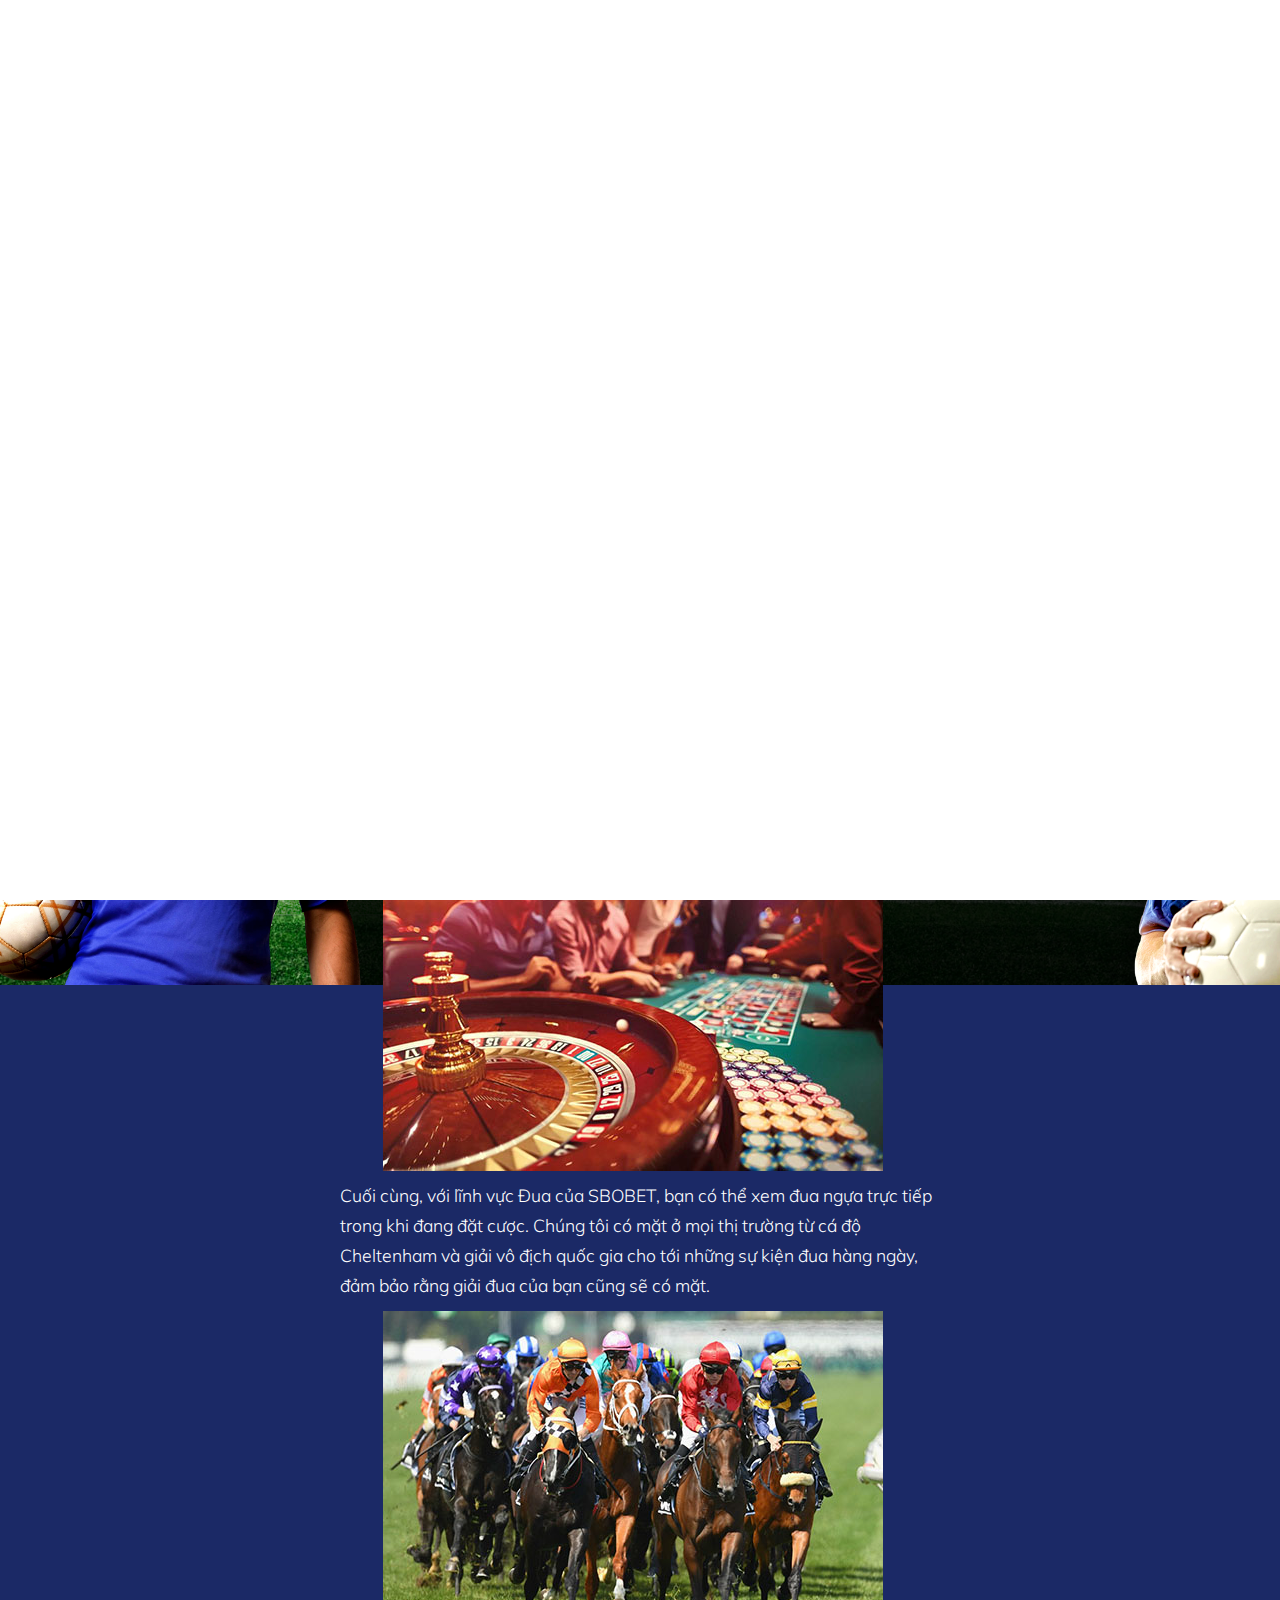
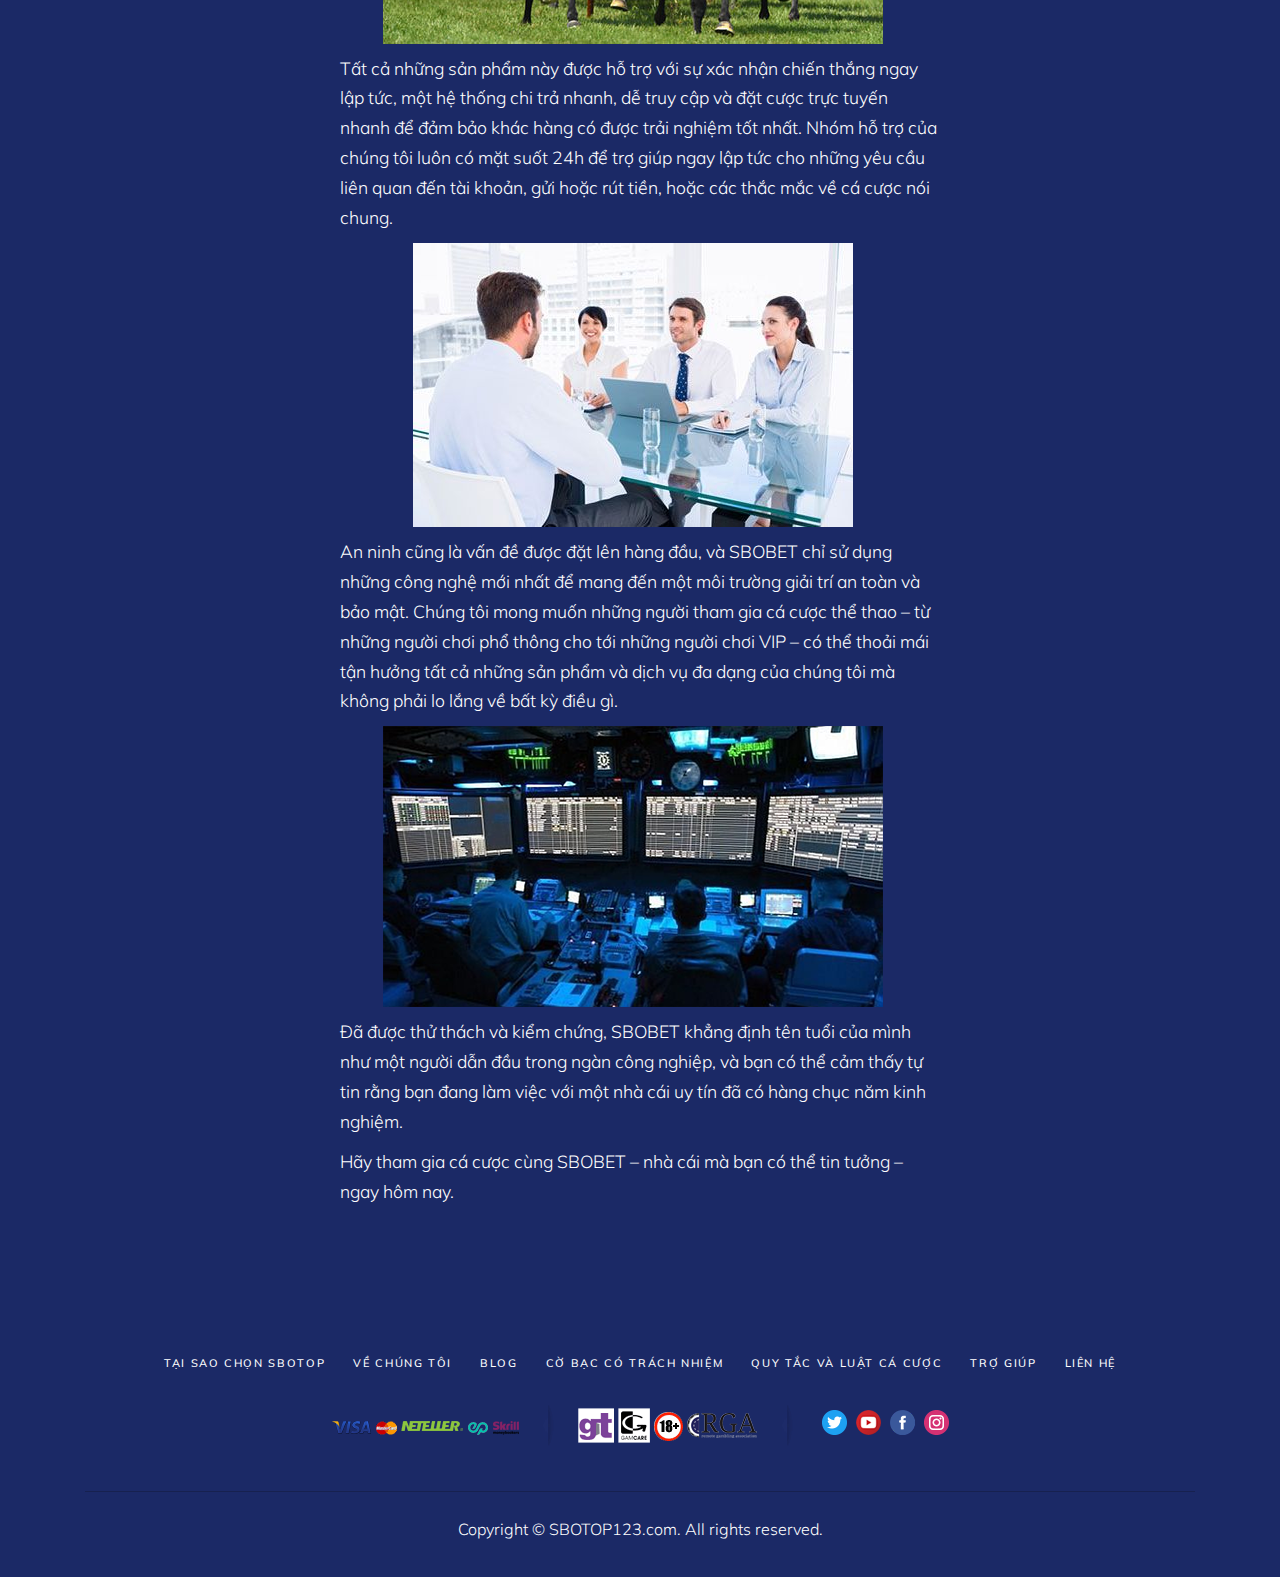
<file: home.html>
<!DOCTYPE html>
<html lang="en">

<head>
  <title>Khuyến mãi nhà cái SBOBET</title>
  <meta charset="utf-8">
  <meta name="viewport" content="width=device-width, initial-scale=1, shrink-to-fit=no">

  <link href="https://fonts.googleapis.com/css?family=Oswald:400,700|Muli:300,400,700,900" rel="stylesheet">

  <link rel="stylesheet" href="fonts/icomoon/style.css">

  <link rel="stylesheet" href="css/bootstrap.min.css">
  <link rel="stylesheet" href="css/jquery-ui.css">
  <link rel="stylesheet" href="css/owl.carousel.min.css">
  <link rel="stylesheet" href="css/owl.theme.default.min.css">
  <link rel="stylesheet" href="css/owl.theme.default.min.css">

  <link rel="stylesheet" href="css/jquery.fancybox.min.css">

  <link rel="stylesheet" href="css/bootstrap-datepicker.css">

  <link rel="stylesheet" href="fonts/flaticon/font/flaticon.css">

  <link rel="stylesheet" href="css/aos.css">

  <link rel="stylesheet" href="css/style.css">
  <link rel="shortcut icon" href="images/favicon.ico" />

</head>

<body data-spy="scroll" data-target=".site-navbar-target" data-offset="300">


  <div id="overlayer"></div>
  <!-- <div class="loader">
    <div class="spinner-border text-primary" role="status">
      <span class="sr-only">Loading...</span>
    </div>
  </div> -->

  <!-- <img src="images/BG.png" alt="bg" style="width:100%;"> -->
  <div class="site-wrap">

    <div class="site-mobile-menu site-navbar-target">
      <div class="site-mobile-menu-header">
        <div class="site-mobile-menu-close mt-3">
          <span class="icon-close2 js-menu-toggle"></span>
        </div>
      </div>
      <div class="site-mobile-menu-body"></div>
    </div>


    <header class="site-navbar py-4 js-sticky-header site-navbar-target" role="banner">

  <div class="container-fluid">
    <div class="d-flex align-items-center menu-top">
      <div class="logo__link site-logo-custom"><a href="/"
          class="logo__link text-uppercase"><img src="images/logo.png" alt="Image" class="img-fluid" /></a></div>
      <div>
        <nav class="site-navigation position-relative text-right" role="navigation">
          <ul class="site-menu main-menu js-clone-nav mr-auto d-none d-xl-block">
 
            <li><a href="/" class="nav-link">Trang chủ</a></li>
            <li><a href="./products.html" class="nav-link">Sản Phẩm</a></li>
            <li><a href="./commission.html" class="nav-link">Hoa Hồng</a></li>
            <li><a href="./faq.html" class="nav-link">FAQs</a></li>
            <!-- <li><a href="./promotions.html" class="nav-link">Khuyến Mãi</a></li> -->
            <li><a href="./about.html" class="nav-link">Về Chúng Tôi</a></li>
          </ul>
        </nav>
      </div>

      <div class="ml-auto">
        <a href="#" class="d-inline-block d-xl-none site-menu-toggle js-menu-toggle float-right"><span
            class="icon-menu h3"></span></a>
      </div>

    </div>
  </div>

</header>

    <div class="intro-section custom-owl-carousel" id="home-section">
      <div class="content-container">

        <div class="context-text">
          <div class="col-lg-12 mb-8">

            <p>Lĩnh vực thể thao của SBOBET có tới hơn 1500 sự kiện thể thao hàng tuần, có bao gồm hầu hết các giải bóng
              đá lớn cũng như những trận thi đấu thể thao quốc tế. Phạm vi hoạt động của chúng tôi bao gồm bóng đá, bóng
              rổ, cricket và thậm chí cả thể thao điện tử. Có rất nhiều sự lựa chọn, và SBOBET đảm bảo tham gia bất kỳ
              bộ môn thể thao nào mà bạn thích.
            </p>
            <img class='article-picture' src='./images/index_assets//p_1.jpg' />

            <p>
              Về lĩnh vực casino của chúng tôi, bạn có thể tham gia một số lượng rất lớn những trò chơi casino. Chúng
              tôi cũng cung cấp những Người chia bài trực tuyến được đánh giá cao nhằm làm thỏa mãn nhu cầu của mọi
              người chơi.
            </p>
           

            <p>
              Khi tham gia những trò chơi của SBOBET, bạn có thể chọn trò chơi từ một danh sách lớn những lựa chọn giải
              trí độc quyền như bài cào, keno và các game thẻ bài. Đồng thời bạn cũng không cần phải tải hay cài đặt trò
              chơi, do đó bạn có thể chơi bất kỳ nơi nào và bất kỳ lúc nào bạn muốn.
            </p>
            <img class='article-picture' src='./images/index_assets//p_2.jpg' />

            <p>
              Cuối cùng, với lĩnh vực Đua của SBOBET, bạn có thể xem đua ngựa trực tiếp trong khi đang đặt cược. Chúng
              tôi có mặt ở mọi thị trường từ cá độ Cheltenham và giải vô địch quốc gia cho tới những sự kiện đua hàng
              ngày, đảm bảo rằng giải đua của bạn cũng sẽ có mặt.
            </p>
            <img class='article-picture' src='./images/index_assets//p_3.jpg' />

            <p>
              Tất cả những sản phẩm này được hỗ trợ với sự xác nhận chiến thắng ngay lập tức, một hệ thống chi trả
              nhanh, dễ truy cập và đặt cược trực tuyến nhanh để đảm bảo khác hàng có được trải nghiệm tốt nhất. Nhóm hỗ
              trợ của chúng tôi luôn có mặt suốt 24h để trợ giúp ngay lập tức cho những yêu cầu liên quan đến tài khoản,
              gửi hoặc rút tiền, hoặc các thắc mắc về cá cược nói chung.
            </p>
            <img class='article-picture' src='./images/index_assets//p_4.jpg' />

            <p>
              An ninh cũng là vấn đề được đặt lên hàng đầu, và SBOBET chỉ sử dụng những công nghệ mới nhất để mang đến
              một môi trường giải trí an toàn và bảo mật. Chúng tôi mong muốn những người tham gia cá cược thể thao – từ
              những người chơi phổ thông cho tới những người chơi VIP – có thể thoải mái tận hưởng tất cả những sản phẩm
              và dịch vụ đa dạng của chúng tôi mà không phải lo lắng về bất kỳ điều gì.
            </p>
            <img class='article-picture' src='./images/index_assets//p_5.png' />

            <p>
              Đã được thử thách và kiểm chứng, SBOBET khẳng định tên tuổi của mình như một người dẫn đầu trong ngàn công
              nghiệp, và bạn có thể cảm thấy tự tin rằng bạn đang làm việc với một nhà cái uy tín đã có hàng chục năm
              kinh nghiệm.
            </p>

            <p>
              Hãy tham gia cá cược cùng SBOBET – nhà cái mà bạn có thể tin tưởng – ngay hôm nay.
            </p>

         
          </div>
        </div>

      </div>
    </div>




    <div class="signup-hud">
</div>
<div class="signup-hud-float-parent">
  <div id="signup-hud-float">
    <a class="join-btn" href='http://bit.ly/37So0w5'><img src="../images/signup_btn.png"></a>
  </div>
</div>

    

    <footer class="footer-section bg-light">
      <div class="container">
        <div class="legal-row">
          <ul class="legal__list">
            <li class="legal__list-item"><a href="//info.sbotop123.com/intl/article/AA-00287/" class="legal__link">Tại
                sao chọn SBOTOP</a></li>
            <li class="legal__list-item"><a href="//info.sbotop123.com/intl/article/AA-00288/" class="legal__link">Về
                Chúng Tôi</a></li>
            <li class="legal__list-item"><a href="//blog.sbotop123.com/" class="legal__link">Blog</a></li>
            <li class="legal__list-item"><a href="//info.sbotop123.com/intl/article/AA-00205/" class="legal__link">Cờ
                Bạc Có Trách Nhiệm</a></li>
            <li class="legal__list-item"><a href="//info.sbotop123.com/intl/category/29/0/10/" class="legal__link">Quy
                tắc và luật cá
                cược</a></li>
            <li class="legal__list-item"><a href="//info.sbotop123.com/intl/article/AA-00312/" class="legal__link">Trợ
                giúp</a></li>
            <li class="legal__list-item"><a href="//info.sbotop123.com/intl/article/AA-00289/" class="legal__link">Liên
                hệ</a></li>
          </ul>
        </div>

        <div class="ThirdParty Footeren" bis_skin_checked="1">

          <ul class="Payment">
            <li>
              <a href="//info.sbotop123.com/intl/article/AA-00295" class="payment__link Visa" target="Info"
                rel="nofollow" title="Payment by Visa" bis_skin_checked="1"></a>
            </li>
            <li>
              <a href="//info.sbotop123.com/intl/article/AA-00295" class="payment__link Mastercard" target="Info"
                rel="nofollow" title="Payment by MasterCard" bis_skin_checked="1"></a>
            </li>
            <li>
              <a href="//info.sbotop123.com/intl/article/AA-00295" class="payment__link Neteller" target="Info"
                rel="nofollow" title="Payment by NETELLER" bis_skin_checked="1"></a>
            </li>
            <li>
              <a href="//info.sbotop123.com/en/article/AA-00124" class="payment__link Entropay" target="Info"
                rel="nofollow" title="Payment by EntroPay" bis_skin_checked="1"></a>
            </li>
            <li>
              <a href="//info.sbotop123.com/intl/article/AA-00295" class="payment__link ByMoneybookers" target="Info"
                title="Payment Powered by Skrill (Moneybookers) - Click to View All" bis_skin_checked="1"></a>
            </li>
          </ul>
          <div class="footer-separator-icon" bis_skin_checked="1"></div>
          <ul class="Misc">
            <li>
              <a href="//sbotop123.com" class="misc__link GT" target="GT" rel="nofollow"
                title="Responsible Gambling - Visit Gambling Therapy" bis_skin_checked="1"></a>
            </li>
            <li>
              <a href="//sbotop123.com" class="misc__link Gamcare" target="GC" rel="nofollow"
                title="Responsible Gambling - Visit GamCare" bis_skin_checked="1"></a>
            </li>
            <li>
              <a href="//info.sbotop123.com/intl/article/AA-00278" class="misc__link Above18" target="Info"
                title="Responsible Gambling - Over 18s only" bis_skin_checked="1"></a>
            </li>


            <li>
              <a href="//sbotop123.com" class="misc__link RGA" target="RGA" rel="nofollow"
                title="Responsible Gambling - Visit RGA" bis_skin_checked="1"></a>
            </li>
          </ul>
          <div class="footer-separator-icon" bis_skin_checked="1"></div>
          <ul class="Socialmedia">
            <li>
              <a href="//sbotop123.com" class="social__link Twitter" target="_blank" title="Follow us on Twitter"
                bis_skin_checked="1"></a>
            </li>
            <li>
              <a href="//sbotop123.com" class="social__link Youtube" target="_blank" title="Watch us on YouTube"
                bis_skin_checked="1"></a>
            </li>
            <li>
              <a href="//sbotop123.com" class="social__link Facebook" target="_blank" title="Follow us on Facebook"
                bis_skin_checked="1"></a>
            </li>
            <li>
              <a href="//sbotop123.com" class="social__link Instagram" target="_blank" title="Follow us on Instagram"
                bis_skin_checked="1"></a>
            </li>
          </ul>
        </div>

        <div class="row pt-2 mt-2 text-center">
          <div class="col-md-12">
            <div class="border-top pt-5">
              <p>
                <!-- Link back to Colorlib can't be removed. Template is licensed under CC BY 3.0. -->
                Copyright © SBOTOP123.com. All rights reserved.
              </p>

            </div>
          </div>

        </div>
      </div>
    </footer>



  </div> <!-- .site-wrap -->

  <script src="js/jquery-3.3.1.min.js"></script>
  <script src="js/jquery-ui.js"></script>
  <script src="js/popper.min.js"></script>
  <script src="js/bootstrap.min.js"></script>
  <script src="js/owl.carousel.min.js"></script>
  <script src="js/jquery.easing.1.3.js"></script>
  <script src="js/aos.js"></script>
  <script src="js/jquery.fancybox.min.js"></script>
  <script src="js/jquery.waypoints.min.js"></script>
  <script src="js/jquery.animateNumber.min.js"></script>
  <script src="js/jquery.sticky.js"></script>
  <script src="js/mobile-detect.js"></script>
  <script src="js/main.js"></script>


</body>

</html>
</file>
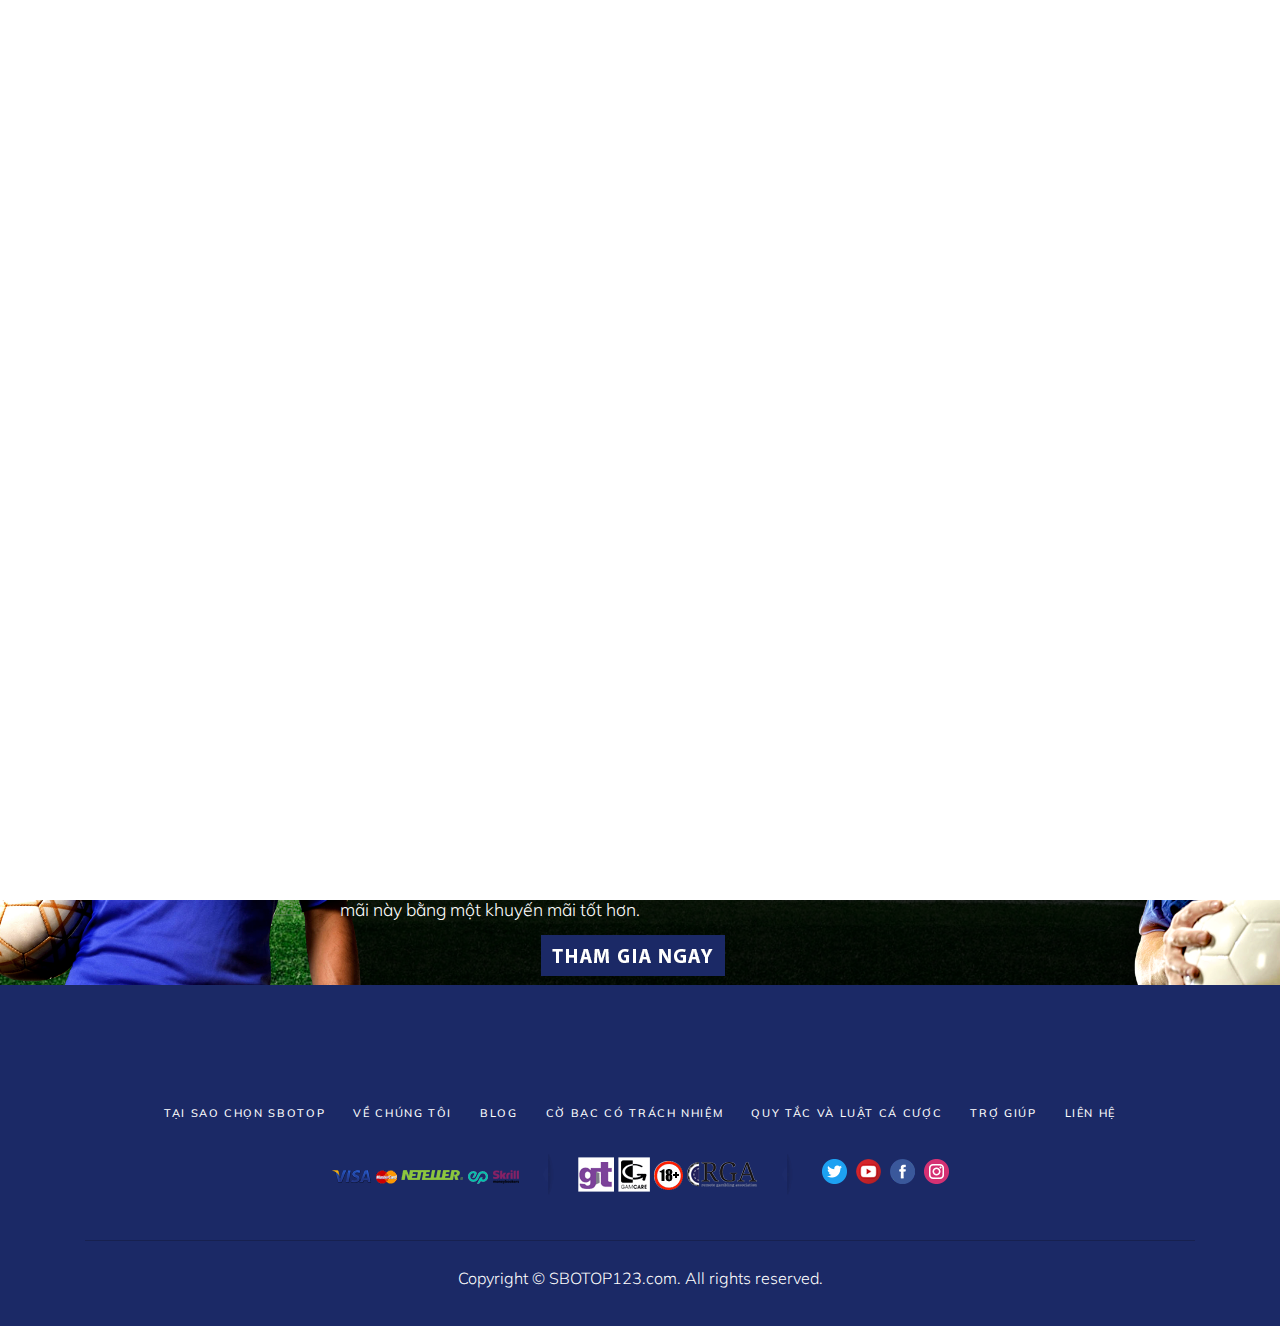
<file: index_2.html>
<!DOCTYPE html>
<html lang="en">

<head>
  <title>Khuyến mãi nhà cái SBOBET</title>
  <meta charset="utf-8">
  <meta name="viewport" content="width=device-width, initial-scale=1, shrink-to-fit=no">

  <link href="https://fonts.googleapis.com/css?family=Oswald:400,700|Muli:300,400,700,900" rel="stylesheet">

  <link rel="stylesheet" href="fonts/icomoon/style.css">

  <link rel="stylesheet" href="css/bootstrap.min.css">
  <link rel="stylesheet" href="css/jquery-ui.css">
  <link rel="stylesheet" href="css/owl.carousel.min.css">
  <link rel="stylesheet" href="css/owl.theme.default.min.css">
  <link rel="stylesheet" href="css/owl.theme.default.min.css">

  <link rel="stylesheet" href="css/jquery.fancybox.min.css">

  <link rel="stylesheet" href="css/bootstrap-datepicker.css">

  <link rel="stylesheet" href="fonts/flaticon/font/flaticon.css">

  <link rel="stylesheet" href="css/aos.css">

  <link rel="stylesheet" href="css/style.css">
  <link rel="shortcut icon" href="images/favicon.ico" />

</head>

<body data-spy="scroll" data-target=".site-navbar-target" data-offset="300">


  <div id="overlayer"></div>
  <!-- <div class="loader">
    <div class="spinner-border text-primary" role="status">
      <span class="sr-only">Loading...</span>
    </div>
  </div> -->

  <!-- <img src="images/BG.png" alt="bg" style="width:100%;"> -->
  <div class="site-wrap">

    <div class="site-mobile-menu site-navbar-target">
      <div class="site-mobile-menu-header">
        <div class="site-mobile-menu-close mt-3">
          <span class="icon-close2 js-menu-toggle"></span>
        </div>
      </div>
      <div class="site-mobile-menu-body"></div>
    </div>


    <header class="site-navbar py-4 js-sticky-header site-navbar-target" role="banner">

      <div class="container-fluid">
        <div class="d-flex align-items-center menu-top">
          <div class="site-logo-custom"><a href="https://www.sbotop123.com/vi-vn/betting.aspx" class="text-uppercase"><img src="images/logo.png"
                alt="Image" class="img-fluid" /></a></div>
          <div>
            <nav class="site-navigation position-relative text-right" role="navigation">
              <ul class="site-menu main-menu js-clone-nav mr-auto d-none d-xl-block">
                <li>
                  <a href="https://www.sbotop123.com/vi-vn/betting.aspx" class="nav-link">
                    <div class="home-img-bg"><img src="images/home.png" alt="Image" class="img-fluid" /></div>
                  </a>
                </li>
                <li><a href="https://www.sbotop123.com/vi-vn/euro" class="nav-link">Thể Thao</a></li>
                <li><a href="https://www.sbotop123.com/vi-vn/virtualsports/" class="nav-link">Virtual Sports</a></li>
                <li><a href="https://www.sbotop123.com/vi-vn/livecasino" class="nav-link">Sòng Bài Trực Tiếp</a></li>
                <li><a href="https://www.sbotop123.com/vi-vn/esports" class="nav-link">eSports</a></li>
                <li><a href="https://www.sbotop123.com/vi-vn/games/livedraw/" class="nav-link">Xổ số Trực Tuyến</a></li>
                <li><a href="https://www.sbotop123.com/vi-vn/racing" class="nav-link">Các Môn Đua</a></li>
                <li><a href="https://www.sbotop123.com/vi-vn/games/" class="nav-link">Trò Chơi</a></li>
              </ul>
            </nav>
          </div>

          <div class="ml-auto">
            <a href="#" class="d-inline-block d-xl-none site-menu-toggle js-menu-toggle float-right"><span
                class="icon-menu h3"></span></a>
          </div>

        </div>
      </div>

    </header>

    <div class="intro-section custom-owl-carousel" id="home-section">
      <div class="content-container">

        <div class="context-text">
          <div class="col-lg-12 mb-8">
            <h2 class="section-title">TƯNG BỪNG KHAI TRƯƠNG THẢ ĐÁNH TẸT GA</h2>
            <h2 class="section-title">HOÀN TRẢ CỰC SỐC - <b>0.75%</b></h2>
            <p class='small-title'><b>Thời gian:</b> Từ 00:00 12/02/2020 - 23:59 11/03/2020 (Giờ VN)</p>
            <p class='small-title'><b>Đối tượng:</b> Tất cả thành viên đăng ký tại SBOTOP123.</p>
            <p class='small-title'><b>Thể lệ:</b></p>
            <div class="spacing-circle"></div>
            <p>
              - Tất cả thành viên thuộc Sbotop123 sẽ được hoàn trả 0.75% dựa trên tổng số tiền cược có phát sinh thắng/thua tại tất cả các sản phẩm Thể thao.
            </p>
            <p>
              - Tiền hoàn trả không giới hạn và không yêu cầu vòng cược rút tiền. Số tiền hoàn trả tối thiểu là 50.000 VND.
            </p>
            <p>
              - Tiền hoàn trả sẽ được cộng vào tài khoản của người chơi vào mỗi 15:00 thứ 2 hàng tuần 
            </p>
            <p>
              - Sbotop123 có quyền chấm dứt và hủy tiền thưởng nếu phát hiện thành viên làm dụng khuyến mãi hoặc tạo nhiều hơn một tài khoản, liên minh các tài khoản để trục lợi.
            </p>
            <p>
              - Sbotop123 bảo lưu quyền được sửa đổi hoặc hủy chương trình khuyến mãi này nếu nhận thấy rằng khuyến mãi bị lạm dụng hoặc cần thay thế khuyến mãi này bằng một khuyến mãi tốt hơn.
            </p>
             <a class="join-btn"
              href='https://account.sbotop123.com/register/quick?dom=www.sbotop123.com&btag=6000_FROMBSIMAIN'><img
                src="images/btn_1.png"></a>

          </div>
        </div>

      </div>
    </div>










    <footer class="footer-section bg-light">
      <div class="container">
        <div class="legal-row">
          <ul class="legal__list">
            <li class="legal__list-item"><a href="http://info.sbo.top/intl/article/AA-00287/" class="legal__link">Tại
                sao chọn SBOTOP</a></li>
            <li class="legal__list-item"><a href="http://info.sbo.top/intl/article/AA-00288/" class="legal__link">Về
                Chúng Tôi</a></li>
            <li class="legal__list-item"><a href="http://blog.sbobet.com/?_ga=2.228923412.967143004.1581583120-889088611.1581583120" class="legal__link">Blog</a></li>
            <li class="legal__list-item"><a href="http://info.sbo.top/intl/article/AA-00205/" class="legal__link">Cờ
                Bạc Có Trách Nhiệm</a></li>
            <li class="legal__list-item"><a href="https://info.sbo.top/intl/category/29/0/10/" class="legal__link">Quy
                tắc và luật cá
                cược</a></li>
            <li class="legal__list-item"><a href="http://info.sbo.top/intl/article/AA-00312/" class="legal__link">Trợ giúp</a></li>
            <li class="legal__list-item"><a href="http://info.sbo.top/intl/article/AA-00289/" class="legal__link">Liên
                hệ</a></li>
          </ul>
        </div>

        <div class="ThirdParty Footeren" bis_skin_checked="1">

          <ul class="Payment">
            <li>
              <a href="http://info.sbo.top/intl/article/AA-00295" class="Visa" target="Info" rel="nofollow"
                title="Payment by Visa" bis_skin_checked="1"></a>
            </li>
            <li>
              <a href="http://info.sbo.top/intl/article/AA-00295" class="Mastercard" target="Info" rel="nofollow"
                title="Payment by MasterCard" bis_skin_checked="1"></a>
            </li>
            <li>
              <a href="http://info.sbo.top/intl/article/AA-00295" class="Neteller" target="Info" rel="nofollow"
                title="Payment by NETELLER" bis_skin_checked="1"></a>
            </li>
            <li>
              <a href="//info.sbotop.com/en/article/AA-00124" class="Entropay" target="Info" rel="nofollow"
                title="Payment by EntroPay" bis_skin_checked="1"></a>
            </li>
            <li>
              <a href="http://info.sbo.top/intl/article/AA-00295" class="ByMoneybookers" target="Info"
                title="Payment Powered by Skrill (Moneybookers) - Click to View All" bis_skin_checked="1"></a>
            </li>
          </ul>
          <div class="footer-separator-icon" bis_skin_checked="1"></div>
          <ul class="Misc">
            <li>
              <a href="http://www.gamblingtherapy.org.uk/?ReferrerID=339" class="GT" target="GT" rel="nofollow"
                title="Responsible Gambling - Visit Gambling Therapy" bis_skin_checked="1"></a>
            </li>
            <li>
              <a href="http://www.gamcare.org.uk/" class="Gamcare" target="GC" rel="nofollow"
                title="Responsible Gambling - Visit GamCare" bis_skin_checked="1"></a>
            </li>
            <li>
              <a href="http://info.sbo.top/intl/article/AA-00278" class="Above18" target="Info"
                title="Responsible Gambling - Over 18s only" bis_skin_checked="1"></a>
            </li>


            <li>
              <a href="http://www.rga.eu.com" class="RGA" target="RGA" rel="nofollow"
                title="Responsible Gambling - Visit RGA" bis_skin_checked="1"></a>
            </li>
          </ul>
          <div class="footer-separator-icon" bis_skin_checked="1"></div>
          <ul class="Socialmedia">
            <li>
              <a href="https://twitter.com/sbobet" class="Twitter" target="_blank" title="Follow us on Twitter"
                bis_skin_checked="1"></a>
            </li>
            <li>
              <a href="https://www.youtube.com/c/SBOTOPOfficial" class="Youtube" target="_blank"
                title="Watch us on YouTube" bis_skin_checked="1"></a>
            </li>
            <li>
              <a href="https://www.facebook.com/sbo.asia" class="Facebook" target="_blank" title="Follow us on Facebook"
                bis_skin_checked="1"></a>
            </li>
            <li>
              <a href="https://www.instagram.com/sbobet/" class="Instagram" target="_blank"
                title="Follow us on Instagram" bis_skin_checked="1"></a>
            </li>
          </ul>
        </div>

        <div class="row pt-2 mt-2 text-center">
          <div class="col-md-12">
            <div class="border-top pt-5">
              <p>
                <!-- Link back to Colorlib can't be removed. Template is licensed under CC BY 3.0. -->
                Copyright © SBOTOP123.com. All rights reserved.
              </p>

            </div>
          </div>

        </div>
      </div>
    </footer>



  </div> <!-- .site-wrap -->

  <script src="js/jquery-3.3.1.min.js"></script>
  <script src="js/jquery-ui.js"></script>
  <script src="js/popper.min.js"></script>
  <script src="js/bootstrap.min.js"></script>
  <script src="js/owl.carousel.min.js"></script>
  <script src="js/jquery.easing.1.3.js"></script>
  <script src="js/aos.js"></script>
  <script src="js/jquery.fancybox.min.js"></script>
  <script src="js/jquery.waypoints.min.js"></script>
  <script src="js/jquery.animateNumber.min.js"></script>
  <script src="js/jquery.sticky.js"></script>
  <script src="js/main.js"></script>


</body>

</html>
</file>
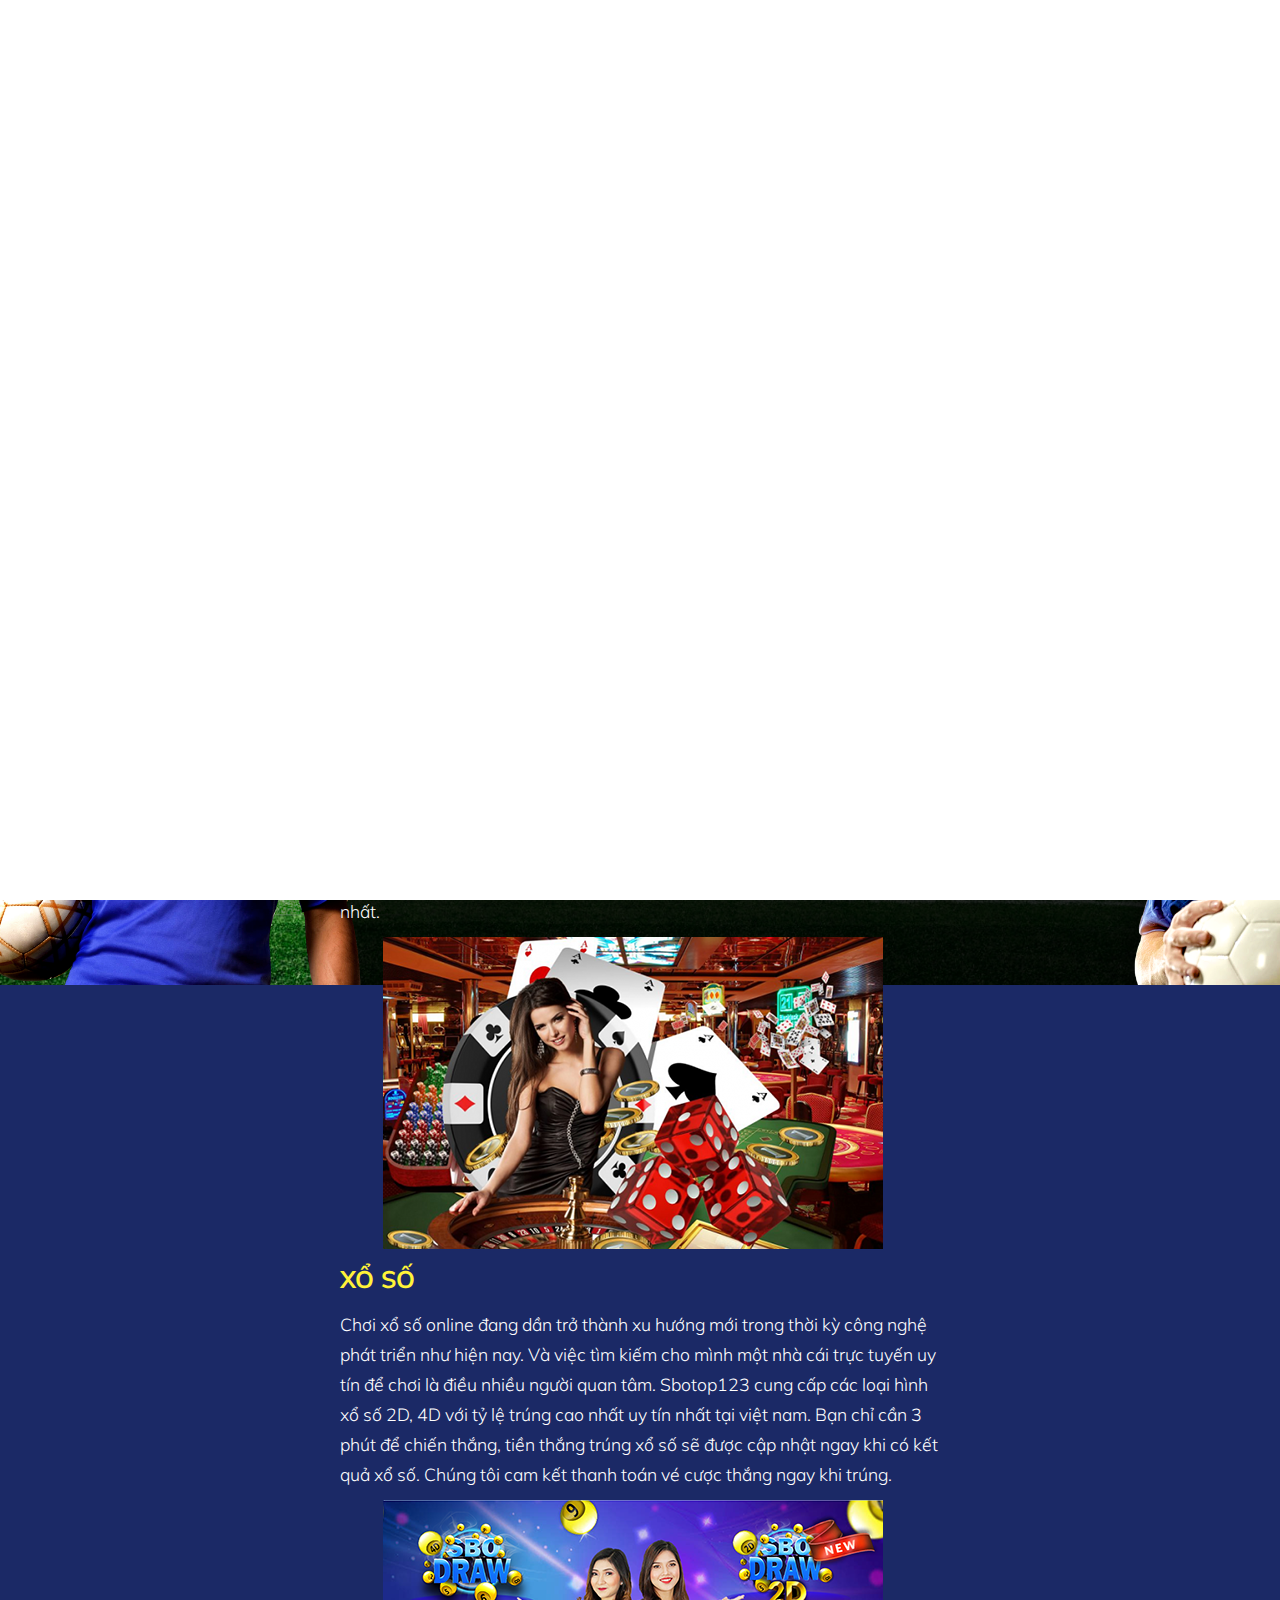
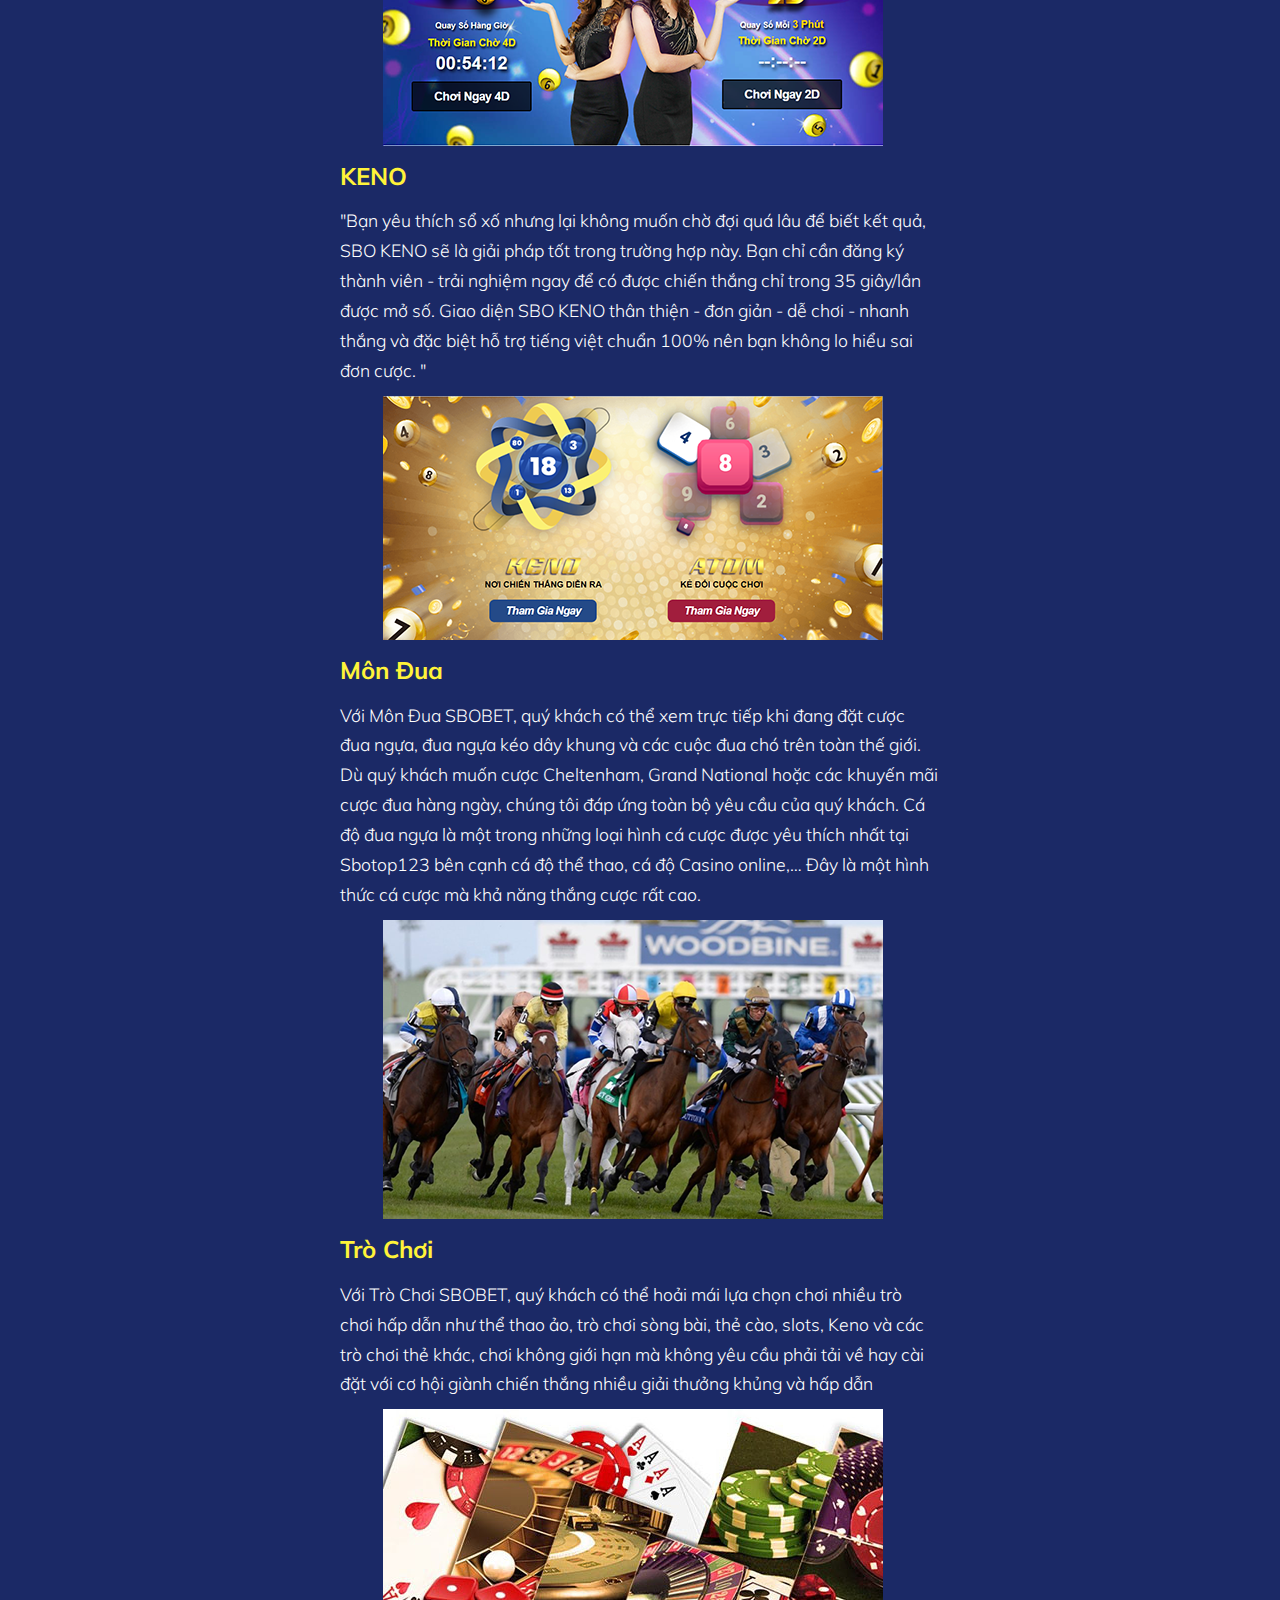
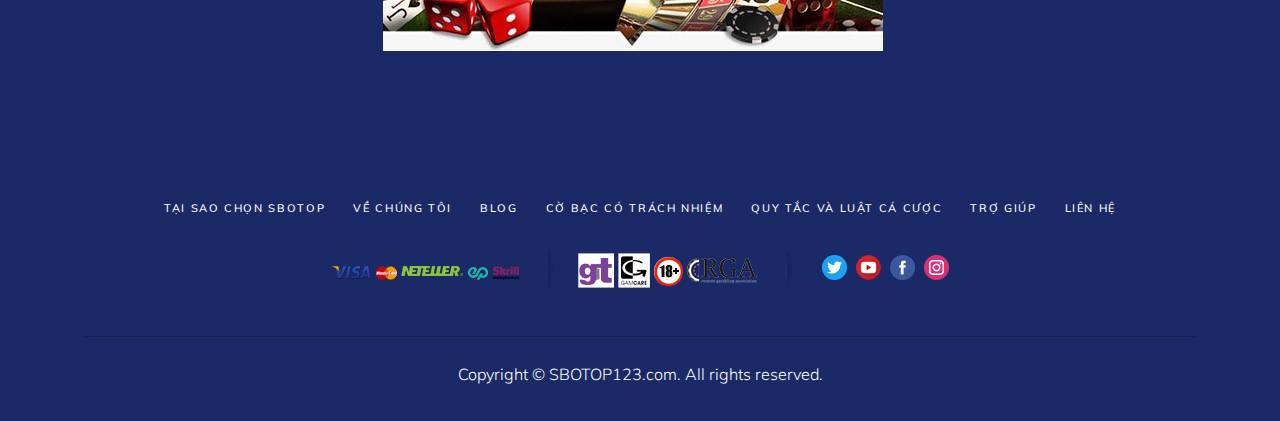
<file: products.html>
<!DOCTYPE html>
<html lang="en">

<head>
  <title>Khuyến mãi nhà cái SBOBET</title>
  <meta charset="utf-8">
  <meta name="viewport" content="width=device-width, initial-scale=1, shrink-to-fit=no">

  <link href="https://fonts.googleapis.com/css?family=Oswald:400,700|Muli:300,400,700,900" rel="stylesheet">

  <link rel="stylesheet" href="fonts/icomoon/style.css">

  <link rel="stylesheet" href="css/bootstrap.min.css">
  <link rel="stylesheet" href="css/jquery-ui.css">
  <link rel="stylesheet" href="css/owl.carousel.min.css">
  <link rel="stylesheet" href="css/owl.theme.default.min.css">
  <link rel="stylesheet" href="css/owl.theme.default.min.css">

  <link rel="stylesheet" href="css/jquery.fancybox.min.css">

  <link rel="stylesheet" href="css/bootstrap-datepicker.css">

  <link rel="stylesheet" href="fonts/flaticon/font/flaticon.css">

  <link rel="stylesheet" href="css/aos.css">

  <link rel="stylesheet" href="css/style.css">
  <link rel="shortcut icon" href="images/favicon.ico" />

</head>

<body data-spy="scroll" data-target=".site-navbar-target" data-offset="300">


  <div id="overlayer"></div>
  <!-- <div class="loader">
    <div class="spinner-border text-primary" role="status">
      <span class="sr-only">Loading...</span>
    </div>
  </div> -->

  <!-- <img src="images/BG.png" alt="bg" style="width:100%;"> -->
  <div class="site-wrap">

    <div class="site-mobile-menu site-navbar-target">
      <div class="site-mobile-menu-header">
        <div class="site-mobile-menu-close mt-3">
          <span class="icon-close2 js-menu-toggle"></span>
        </div>
      </div>
      <div class="site-mobile-menu-body"></div>
    </div>


    <header class="site-navbar py-4 js-sticky-header site-navbar-target" role="banner">

  <div class="container-fluid">
    <div class="d-flex align-items-center menu-top">
      <div class="logo__link site-logo-custom"><a href="/"
          class="logo__link text-uppercase"><img src="images/logo.png" alt="Image" class="img-fluid" /></a></div>
      <div>
        <nav class="site-navigation position-relative text-right" role="navigation">
          <ul class="site-menu main-menu js-clone-nav mr-auto d-none d-xl-block">
 
            <li><a href="/" class="nav-link">Trang chủ</a></li>
            <li><a href="./products.html" class="nav-link">Sản Phẩm</a></li>
            <li><a href="./commission.html" class="nav-link">Hoa Hồng</a></li>
            <li><a href="./faq.html" class="nav-link">FAQs</a></li>
            <!-- <li><a href="./promotions.html" class="nav-link">Khuyến Mãi</a></li> -->
            <li><a href="./about.html" class="nav-link">Về Chúng Tôi</a></li>
          </ul>
        </nav>
      </div>

      <div class="ml-auto">
        <a href="#" class="d-inline-block d-xl-none site-menu-toggle js-menu-toggle float-right"><span
            class="icon-menu h3"></span></a>
      </div>

    </div>
  </div>

</header>

    <div class="intro-section custom-owl-carousel" id="home-section">
      <div class="content-container">

        <div class="context-text">
          <div class="col-lg-12 mb-8">

            <p><b>Thể Thao</b></p>
            <p>
              Thể Thao SBOBET cung cấp hơn 1500 sự kiện thể thao mỗi tuần bao gồm tất cả các giải bóng đá và sự kiện thể
              thao quốc tế. Với sự lựa chọn đa dạng các môn thể thao từ bóng đá, bóng rổ đến bóng gậy và eSports, Quý
              khách có thể tìm thấy bất cứ môn thể thao yêu thích nào. Tất cả các giải đấu lớn nhỏ trong năm đều có mặt
              tại Sbotop123 với các lựa chọn kèo cá cược đa dạng, tỷ lệ cược tốt nhất, cập nhật cược rung tức thì, vé
              cược của thành viên được thanh toán nhanh chóng cùng tỉ lệ cược vô cùng cao.
            </p>
            <img class='article-picture' src='./images/product_assets//p_1.png' />

            <p><b>Sòng Bài live</b></p>
            <p>
              Sòng Bài SBOBET là một trang giải trí đa năng với hàng loạt trò chơi Casino như Baccarat trực tuyến,
              Baccarat 3D, Baccarat 7 Chỗ Ngồi, Sicbo, Rồng hổ, Roulette, Blackjack với người chia bài trực tiếp và các
              trò chơi sòng bài. Chỉ với máy tính hoặc điện thoại có kết nối mạng, người chơi có thể trải nghiệm những
              trò chơi hấp dẫn tại Sbotop123 mọi lúc, mọi nơi. Khách hàng có thể lựa chọn các mức cược và thể loại cược
              khác nhau với tỷ lệ cược cao nhất.
            </p>
            <img class='article-picture' src='./images/product_assets//p_2.png' />

            <p><b>XỔ SỐ</b></p>
            <p>
              Chơi xổ số online đang dần trở thành xu hướng mới trong thời kỳ công nghệ phát triển như hiện nay. Và việc
              tìm kiếm cho mình một nhà cái trực tuyến uy tín để chơi là điều nhiều người quan tâm. Sbotop123 cung cấp
              các loại hình xổ số 2D, 4D với tỷ lệ trúng cao nhất uy tín nhất tại việt nam. Bạn chỉ cần 3 phút để chiến
              thắng, tiền thắng trúng xổ số sẽ được cập nhật ngay khi có kết quả xổ số. Chúng tôi cam kết thanh toán vé
              cược thắng ngay khi trúng.
            </p>
            <img class='article-picture' src='./images/product_assets//p_3.png' />

            <p><b>KENO</b></p>
            <p>
              "Bạn yêu thích sổ xố nhưng lại không muốn chờ đợi quá lâu để biết kết quả, SBO KENO sẽ là giải pháp tốt
              trong trường hợp này. Bạn chỉ cần đăng ký thành viên - trải nghiệm ngay để có được chiến thắng chỉ trong
              35 giây/lần được mở số.
              Giao diện SBO KENO thân thiện - đơn giản - dễ chơi - nhanh thắng và đặc biệt hỗ trợ tiếng việt chuẩn 100%
              nên bạn không lo hiểu sai đơn cược. "
            </p>
            <img class='article-picture' src='./images/product_assets//p_4.png' />

            <p><b>Môn Đua</b></p>
            <p>
              Với Môn Đua SBOBET, quý khách có thể xem trực tiếp khi đang đặt cược đua ngựa, đua ngựa kéo dây khung và
              các cuộc đua chó trên toàn thế giới. Dù quý khách muốn cược Cheltenham, Grand National hoặc các khuyến mãi
              cược đua hàng ngày, chúng tôi đáp ứng toàn bộ yêu cầu của quý khách. Cá độ đua ngựa là một trong những
              loại hình cá cược được yêu thích nhất tại Sbotop123 bên cạnh cá độ thể thao, cá độ Casino online,… Đây là
              một hình thức cá cược mà khả năng thắng cược rất cao.
            </p>
            <img class='article-picture' src='./images/product_assets//p_5.png' />

            <p><b>Trò Chơi</b></p>
            <p>
              Với Trò Chơi SBOBET, quý khách có thể hoải mái lựa chọn chơi nhiều trò chơi hấp dẫn như thể thao ảo, trò
              chơi sòng bài, thẻ cào, slots, Keno và các trò chơi thẻ khác, chơi không giới hạn mà không yêu cầu phải
              tải về hay cài đặt với cơ hội giành chiến thắng nhiều giải thưởng khủng và hấp dẫn
            </p>
            <img class='article-picture' src='./images/product_assets//p_6.jpg' />
         
          </div>
        </div>

      </div>
    </div>



    <div class="signup-hud">
</div>
<div class="signup-hud-float-parent">
  <div id="signup-hud-float">
    <a class="join-btn" href='http://bit.ly/37So0w5'><img src="../images/signup_btn.png"></a>
  </div>
</div>


    

    <footer class="footer-section bg-light">
      <div class="container">
        <div class="legal-row">
          <ul class="legal__list">
            <li class="legal__list-item"><a href="//info.sbotop123.com/intl/article/AA-00287/" class="legal__link">Tại
                sao chọn SBOTOP</a></li>
            <li class="legal__list-item"><a href="//info.sbotop123.com/intl/article/AA-00288/" class="legal__link">Về
                Chúng Tôi</a></li>
            <li class="legal__list-item"><a href="//blog.sbotop123.com/" class="legal__link">Blog</a></li>
            <li class="legal__list-item"><a href="//info.sbotop123.com/intl/article/AA-00205/" class="legal__link">Cờ
                Bạc Có Trách Nhiệm</a></li>
            <li class="legal__list-item"><a href="//info.sbotop123.com/intl/category/29/0/10/" class="legal__link">Quy
                tắc và luật cá
                cược</a></li>
            <li class="legal__list-item"><a href="//info.sbotop123.com/intl/article/AA-00312/" class="legal__link">Trợ
                giúp</a></li>
            <li class="legal__list-item"><a href="//info.sbotop123.com/intl/article/AA-00289/" class="legal__link">Liên
                hệ</a></li>
          </ul>
        </div>

        <div class="ThirdParty Footeren" bis_skin_checked="1">

          <ul class="Payment">
            <li>
              <a href="//info.sbotop123.com/intl/article/AA-00295" class="payment__link Visa" target="Info"
                rel="nofollow" title="Payment by Visa" bis_skin_checked="1"></a>
            </li>
            <li>
              <a href="//info.sbotop123.com/intl/article/AA-00295" class="payment__link Mastercard" target="Info"
                rel="nofollow" title="Payment by MasterCard" bis_skin_checked="1"></a>
            </li>
            <li>
              <a href="//info.sbotop123.com/intl/article/AA-00295" class="payment__link Neteller" target="Info"
                rel="nofollow" title="Payment by NETELLER" bis_skin_checked="1"></a>
            </li>
            <li>
              <a href="//info.sbotop123.com/en/article/AA-00124" class="payment__link Entropay" target="Info"
                rel="nofollow" title="Payment by EntroPay" bis_skin_checked="1"></a>
            </li>
            <li>
              <a href="//info.sbotop123.com/intl/article/AA-00295" class="payment__link ByMoneybookers" target="Info"
                title="Payment Powered by Skrill (Moneybookers) - Click to View All" bis_skin_checked="1"></a>
            </li>
          </ul>
          <div class="footer-separator-icon" bis_skin_checked="1"></div>
          <ul class="Misc">
            <li>
              <a href="//sbotop123.com" class="misc__link GT" target="GT" rel="nofollow"
                title="Responsible Gambling - Visit Gambling Therapy" bis_skin_checked="1"></a>
            </li>
            <li>
              <a href="//sbotop123.com" class="misc__link Gamcare" target="GC" rel="nofollow"
                title="Responsible Gambling - Visit GamCare" bis_skin_checked="1"></a>
            </li>
            <li>
              <a href="//info.sbotop123.com/intl/article/AA-00278" class="misc__link Above18" target="Info"
                title="Responsible Gambling - Over 18s only" bis_skin_checked="1"></a>
            </li>


            <li>
              <a href="//sbotop123.com" class="misc__link RGA" target="RGA" rel="nofollow"
                title="Responsible Gambling - Visit RGA" bis_skin_checked="1"></a>
            </li>
          </ul>
          <div class="footer-separator-icon" bis_skin_checked="1"></div>
          <ul class="Socialmedia">
            <li>
              <a href="//sbotop123.com" class="social__link Twitter" target="_blank" title="Follow us on Twitter"
                bis_skin_checked="1"></a>
            </li>
            <li>
              <a href="//sbotop123.com" class="social__link Youtube" target="_blank" title="Watch us on YouTube"
                bis_skin_checked="1"></a>
            </li>
            <li>
              <a href="//sbotop123.com" class="social__link Facebook" target="_blank" title="Follow us on Facebook"
                bis_skin_checked="1"></a>
            </li>
            <li>
              <a href="//sbotop123.com" class="social__link Instagram" target="_blank" title="Follow us on Instagram"
                bis_skin_checked="1"></a>
            </li>
          </ul>
        </div>

        <div class="row pt-2 mt-2 text-center">
          <div class="col-md-12">
            <div class="border-top pt-5">
              <p>
                <!-- Link back to Colorlib can't be removed. Template is licensed under CC BY 3.0. -->
                Copyright © SBOTOP123.com. All rights reserved.
              </p>

            </div>
          </div>

        </div>
      </div>
    </footer>



  </div> <!-- .site-wrap -->

  <script src="js/jquery-3.3.1.min.js"></script>
  <script src="js/jquery-ui.js"></script>
  <script src="js/popper.min.js"></script>
  <script src="js/bootstrap.min.js"></script>
  <script src="js/owl.carousel.min.js"></script>
  <script src="js/jquery.easing.1.3.js"></script>
  <script src="js/aos.js"></script>
  <script src="js/jquery.fancybox.min.js"></script>
  <script src="js/jquery.waypoints.min.js"></script>
  <script src="js/jquery.animateNumber.min.js"></script>
  <script src="js/jquery.sticky.js"></script>
  <script src="js/mobile-detect.js"></script>
  <script src="js/main.js"></script>


</body>

</html>
</file>
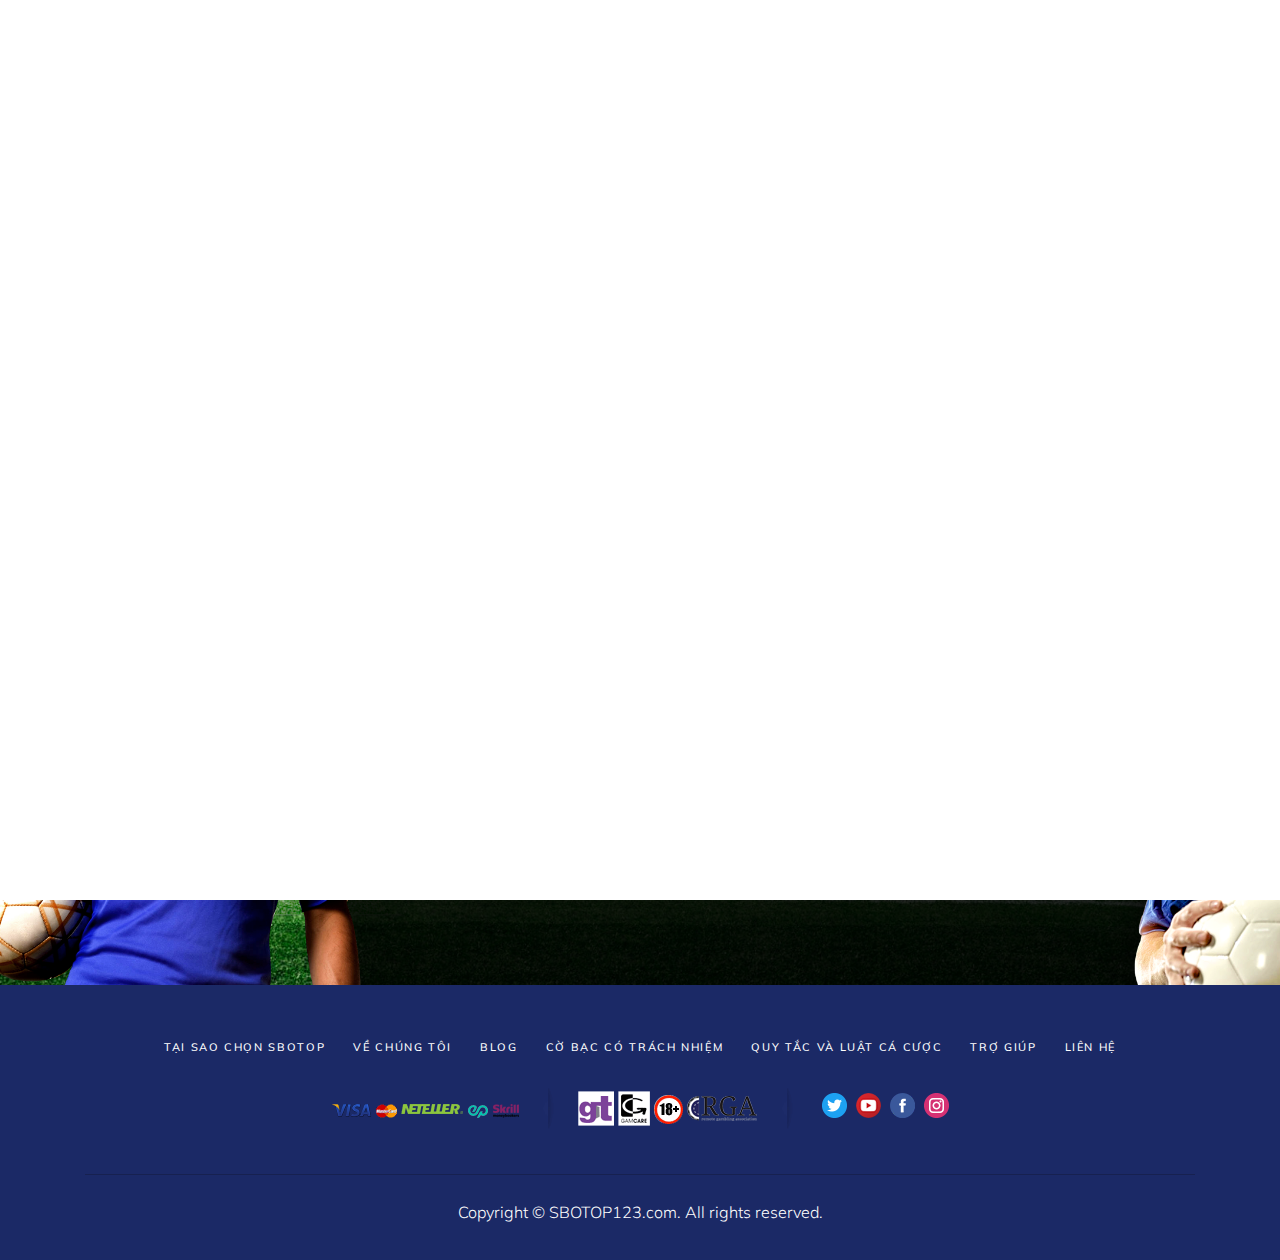
<file: promotions.html>
<!DOCTYPE html>
<html lang="en">

<head>
  <title>Khuyến mãi nhà cái SBOBET</title>
  <meta charset="utf-8">
  <meta name="viewport" content="width=device-width, initial-scale=1, shrink-to-fit=no">

  <link href="https://fonts.googleapis.com/css?family=Oswald:400,700|Muli:300,400,700,900" rel="stylesheet">

  <link rel="stylesheet" href="fonts/icomoon/style.css">

  <link rel="stylesheet" href="css/bootstrap.min.css">
  <link rel="stylesheet" href="css/jquery-ui.css">
  <link rel="stylesheet" href="css/owl.carousel.min.css">
  <link rel="stylesheet" href="css/owl.theme.default.min.css">
  <link rel="stylesheet" href="css/owl.theme.default.min.css">

  <link rel="stylesheet" href="css/jquery.fancybox.min.css">

  <link rel="stylesheet" href="css/bootstrap-datepicker.css">

  <link rel="stylesheet" href="fonts/flaticon/font/flaticon.css">

  <link rel="stylesheet" href="css/aos.css">

  <link rel="stylesheet" href="css/style.css">
  <link rel="shortcut icon" href="images/favicon.ico" />

</head>

<body data-spy="scroll" data-target=".site-navbar-target" data-offset="300">


  <div id="overlayer"></div>
  <!-- <div class="loader">
    <div class="spinner-border text-primary" role="status">
      <span class="sr-only">Loading...</span>
    </div>
  </div> -->

  <!-- <img src="images/BG.png" alt="bg" style="width:100%;"> -->
  <div class="site-wrap">

    <div class="site-mobile-menu site-navbar-target">
      <div class="site-mobile-menu-header">
        <div class="site-mobile-menu-close mt-3">
          <span class="icon-close2 js-menu-toggle"></span>
        </div>
      </div>
      <div class="site-mobile-menu-body"></div>
    </div>


    <header class="site-navbar py-4 js-sticky-header site-navbar-target" role="banner">

  <div class="container-fluid">
    <div class="d-flex align-items-center menu-top">
      <div class="logo__link site-logo-custom"><a href="/"
          class="logo__link text-uppercase"><img src="images/logo.png" alt="Image" class="img-fluid" /></a></div>
      <div>
        <nav class="site-navigation position-relative text-right" role="navigation">
          <ul class="site-menu main-menu js-clone-nav mr-auto d-none d-xl-block">
 
            <li><a href="/" class="nav-link">Trang chủ</a></li>
            <li><a href="./products.html" class="nav-link">Sản Phẩm</a></li>
            <li><a href="./commission.html" class="nav-link">Hoa Hồng</a></li>
            <li><a href="./faq.html" class="nav-link">FAQs</a></li>
            <!-- <li><a href="./promotions.html" class="nav-link">Khuyến Mãi</a></li> -->
            <li><a href="./about.html" class="nav-link">Về Chúng Tôi</a></li>
          </ul>
        </nav>
      </div>

      <div class="ml-auto">
        <a href="#" class="d-inline-block d-xl-none site-menu-toggle js-menu-toggle float-right"><span
            class="icon-menu h3"></span></a>
      </div>

    </div>
  </div>

</header>

    <div class="intro-section custom-owl-carousel" id="home-section">
      <div class="content-container">

        <div class="context-text">
          <div class="col-lg-12 mb-8">

                <a>Sắp ra mắt</a>

       
          </div>
        </div>

      </div>
    </div>


    <div class="signup-hud">
</div>
<div class="signup-hud-float-parent">
  <div id="signup-hud-float">
    <a class="join-btn" href='http://bit.ly/37So0w5'><img src="../images/signup_btn.png"></a>
  </div>
</div>

    

    <footer class="footer-section bg-light">
      <div class="container">
        <div class="legal-row">
          <ul class="legal__list">
            <li class="legal__list-item"><a href="//info.sbotop123.com/intl/article/AA-00287/" class="legal__link">Tại
                sao chọn SBOTOP</a></li>
            <li class="legal__list-item"><a href="//info.sbotop123.com/intl/article/AA-00288/" class="legal__link">Về
                Chúng Tôi</a></li>
            <li class="legal__list-item"><a href="//blog.sbotop123.com/" class="legal__link">Blog</a></li>
            <li class="legal__list-item"><a href="//info.sbotop123.com/intl/article/AA-00205/" class="legal__link">Cờ
                Bạc Có Trách Nhiệm</a></li>
            <li class="legal__list-item"><a href="//info.sbotop123.com/intl/category/29/0/10/" class="legal__link">Quy
                tắc và luật cá
                cược</a></li>
            <li class="legal__list-item"><a href="//info.sbotop123.com/intl/article/AA-00312/" class="legal__link">Trợ
                giúp</a></li>
            <li class="legal__list-item"><a href="//info.sbotop123.com/intl/article/AA-00289/" class="legal__link">Liên
                hệ</a></li>
          </ul>
        </div>

        <div class="ThirdParty Footeren" bis_skin_checked="1">

          <ul class="Payment">
            <li>
              <a href="//info.sbotop123.com/intl/article/AA-00295" class="payment__link Visa" target="Info"
                rel="nofollow" title="Payment by Visa" bis_skin_checked="1"></a>
            </li>
            <li>
              <a href="//info.sbotop123.com/intl/article/AA-00295" class="payment__link Mastercard" target="Info"
                rel="nofollow" title="Payment by MasterCard" bis_skin_checked="1"></a>
            </li>
            <li>
              <a href="//info.sbotop123.com/intl/article/AA-00295" class="payment__link Neteller" target="Info"
                rel="nofollow" title="Payment by NETELLER" bis_skin_checked="1"></a>
            </li>
            <li>
              <a href="//info.sbotop123.com/en/article/AA-00124" class="payment__link Entropay" target="Info"
                rel="nofollow" title="Payment by EntroPay" bis_skin_checked="1"></a>
            </li>
            <li>
              <a href="//info.sbotop123.com/intl/article/AA-00295" class="payment__link ByMoneybookers" target="Info"
                title="Payment Powered by Skrill (Moneybookers) - Click to View All" bis_skin_checked="1"></a>
            </li>
          </ul>
          <div class="footer-separator-icon" bis_skin_checked="1"></div>
          <ul class="Misc">
            <li>
              <a href="//sbotop123.com" class="misc__link GT" target="GT" rel="nofollow"
                title="Responsible Gambling - Visit Gambling Therapy" bis_skin_checked="1"></a>
            </li>
            <li>
              <a href="//sbotop123.com" class="misc__link Gamcare" target="GC" rel="nofollow"
                title="Responsible Gambling - Visit GamCare" bis_skin_checked="1"></a>
            </li>
            <li>
              <a href="//info.sbotop123.com/intl/article/AA-00278" class="misc__link Above18" target="Info"
                title="Responsible Gambling - Over 18s only" bis_skin_checked="1"></a>
            </li>


            <li>
              <a href="//sbotop123.com" class="misc__link RGA" target="RGA" rel="nofollow"
                title="Responsible Gambling - Visit RGA" bis_skin_checked="1"></a>
            </li>
          </ul>
          <div class="footer-separator-icon" bis_skin_checked="1"></div>
          <ul class="Socialmedia">
            <li>
              <a href="//sbotop123.com" class="social__link Twitter" target="_blank" title="Follow us on Twitter"
                bis_skin_checked="1"></a>
            </li>
            <li>
              <a href="//sbotop123.com" class="social__link Youtube" target="_blank" title="Watch us on YouTube"
                bis_skin_checked="1"></a>
            </li>
            <li>
              <a href="//sbotop123.com" class="social__link Facebook" target="_blank" title="Follow us on Facebook"
                bis_skin_checked="1"></a>
            </li>
            <li>
              <a href="//sbotop123.com" class="social__link Instagram" target="_blank" title="Follow us on Instagram"
                bis_skin_checked="1"></a>
            </li>
          </ul>
        </div>

        <div class="row pt-2 mt-2 text-center">
          <div class="col-md-12">
            <div class="border-top pt-5">
              <p>
                <!-- Link back to Colorlib can't be removed. Template is licensed under CC BY 3.0. -->
                Copyright © SBOTOP123.com. All rights reserved.
              </p>

            </div>
          </div>

        </div>
      </div>
    </footer>



  </div> <!-- .site-wrap -->

  <script src="js/jquery-3.3.1.min.js"></script>
  <script src="js/jquery-ui.js"></script>
  <script src="js/popper.min.js"></script>
  <script src="js/bootstrap.min.js"></script>
  <script src="js/owl.carousel.min.js"></script>
  <script src="js/jquery.easing.1.3.js"></script>
  <script src="js/aos.js"></script>
  <script src="js/jquery.fancybox.min.js"></script>
  <script src="js/jquery.waypoints.min.js"></script>
  <script src="js/jquery.animateNumber.min.js"></script>
  <script src="js/jquery.sticky.js"></script>
  <script src="js/mobile-detect.js"></script>
  <script src="js/main.js"></script>


</body>

</html>
</file>
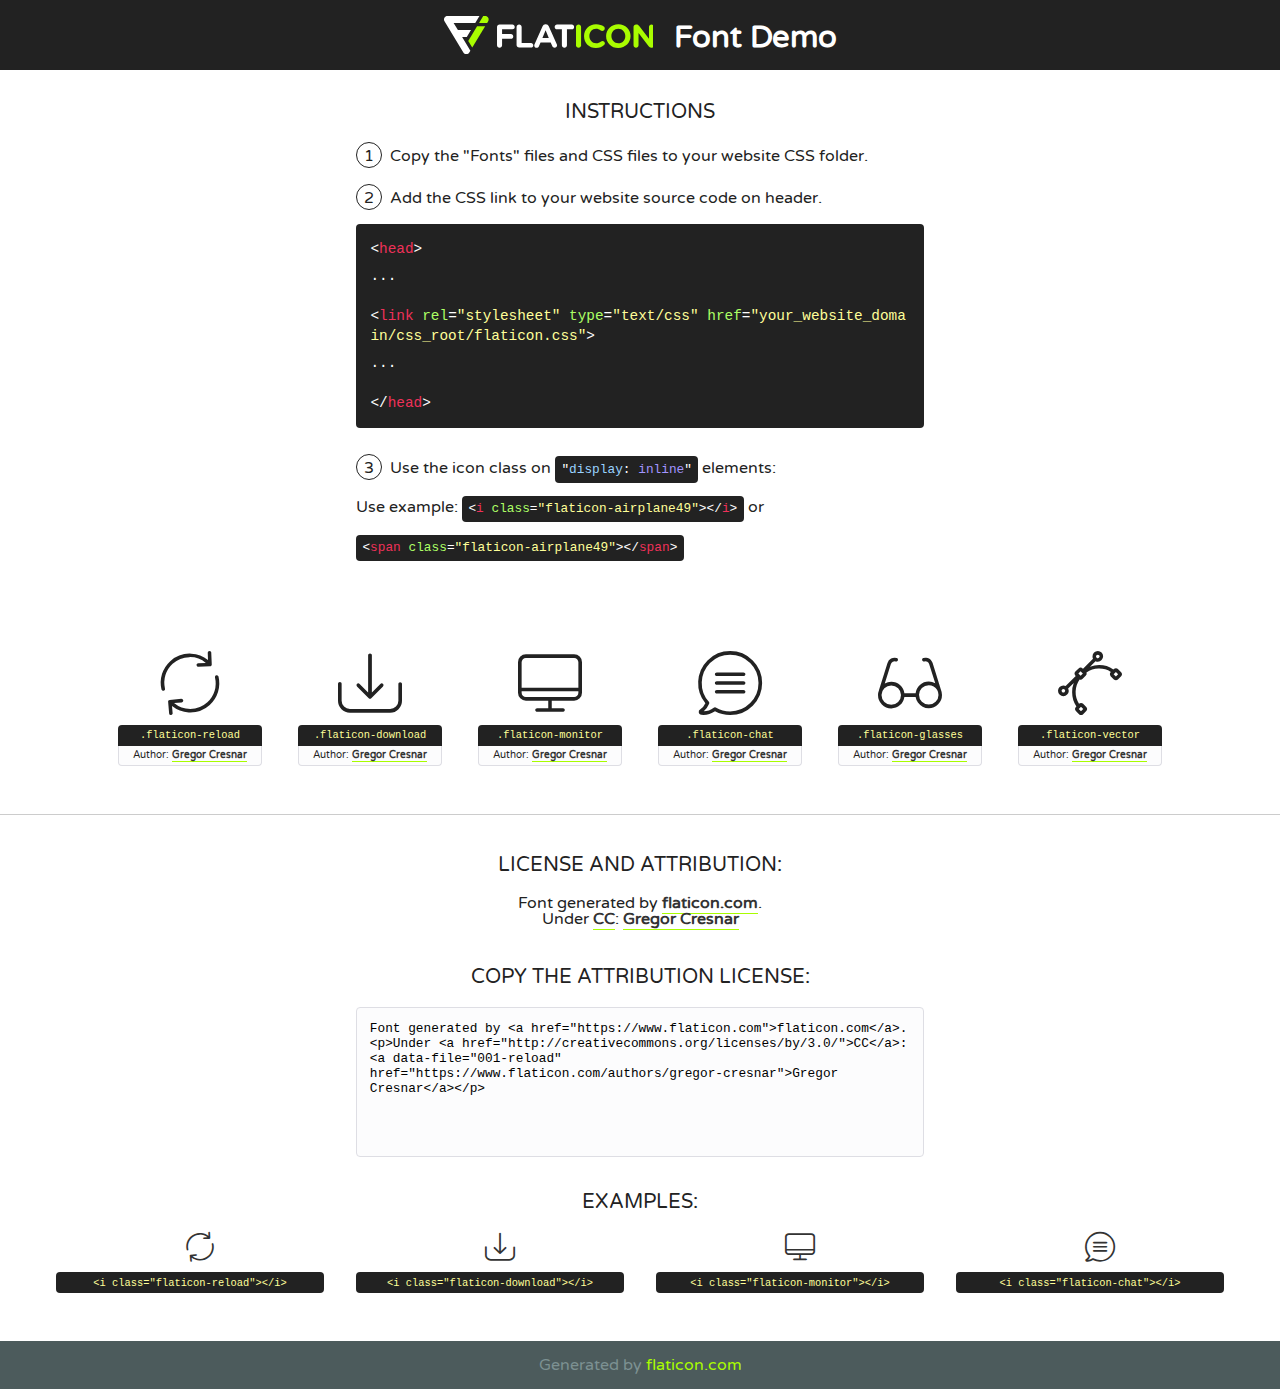
<file: fonts/flaticon/font/flaticon.html>
<!DOCTYPE html>
<!--
  Flaticon icon font: Flaticon
  Creation date: 21/03/2019 11:46
-->
<html>
<!DOCTYPE html>
<html>

<head>
    <title>Flaticon WebFont</title>
    <link href="http://fonts.googleapis.com/css?family=Varela+Round" rel="stylesheet" type="text/css" />
    <link rel="stylesheet" type="text/css" href="flaticon.css">
    <meta charset="UTF-8">
    <style>
    html, body, div, span, applet, object, iframe,
    h1, h2, h3, h4, h5, h6, p, blockquote, pre,
    a, abbr, acronym, address, big, cite, code,
    del, dfn, em, img, ins, kbd, q, s, samp,
    small, strike, strong, sub, sup, tt, var,
    b, u, i, center,
    dl, dt, dd, ol, ul, li,
    fieldset, form, label, legend,
    table, caption, tbody, tfoot, thead, tr, th, td,
    article, aside, canvas, details, embed, 
    figure, figcaption, footer, header, hgroup, 
    menu, nav, output, ruby, section, summary,
    time, mark, audio, video {
        margin: 0;
        padding: 0;
        border: 0;
        font-size: 100%;
        font: inherit;
        vertical-align: baseline;
    }
    /* HTML5 display-role reset for older browsers */
    article, aside, details, figcaption, figure, 
    footer, header, hgroup, menu, nav, section {
        display: block;
    }
    body {
        line-height: 1;
    }
    ol, ul {
        list-style: none;
    }
    blockquote, q {
        quotes: none;
    }
    blockquote:before, blockquote:after,
    q:before, q:after {
        content: '';
        content: none;
    }
    table {
        border-collapse: collapse;
        border-spacing: 0;
    }
    body {
        font-family: 'Varela Round', Helvetica, Arial, sans-serif;
        font-size: 16px;
        color: #222;
    }
    a {
        color: #333;
        border-bottom: 1px solid #a9fd00;
        font-weight: bold;
        text-decoration: none;
    }
    * {
        -moz-box-sizing: border-box;
        -webkit-box-sizing: border-box;
        box-sizing: border-box;
        margin: 0;
        padding: 0;
    }
    [class^="flaticon-"]:before, [class*=" flaticon-"]:before, [class^="flaticon-"]:after, [class*=" flaticon-"]:after {
        font-family: Flaticon;
        font-size: 30px;
        font-style: normal;
        margin-left: 20px;
        color: #333;
    }
    .wrapper {
        max-width: 600px;
        margin: auto;
        padding: 0 1em;
    }
    .title {
        font-size: 1.25em;
        text-align: center;
        margin-bottom: 1em;
        text-transform: uppercase;
    }
    header {
        text-align: center;
        background-color: #222;
        color: #fff;
        padding: 1em;
    }
    header .logo {
        width: 210px;
        height: 38px;
        display: inline-block;
        vertical-align: middle;
        margin-right: 1em;
        border: none;
    }
    header strong {
        font-size: 1.95em;
        font-weight: bold;
        vertical-align: middle;
        margin-top: 5px;
        display: inline-block;
    }
    .demo {
        margin: 2em auto;
        line-height: 1.25em;
    }
    .demo ul li {
        margin-bottom: 1em;
    }
    .demo ul li .num {
        color: #222;
        border-radius: 20px;
        display: inline-block;
        width: 26px;
        padding: 3px;
        height: 26px;
        text-align: center;
        margin-right: 0.5em;
        border: 1px solid #222;
    }
    .demo ul li code {
        background-color: #222;
        border-radius: 4px;
        padding: 0.25em 0.5em;
        display: inline-block;
        color: #fff;
        font-family: Consolas,Monaco,Lucida Console,Liberation Mono,DejaVu Sans Mono,Bitstream Vera Sans Mono,Courier New, monospace;
        font-weight: lighter;
        margin-top: 1em;
        font-size: 0.8em;
        word-break: break-all;
    }
    .demo ul li code.big {
        padding: 1em;
        font-size: 0.9em;
    }
    .demo ul li code .red {
        color: #EF3159;
    }
    .demo ul li code .green {
        color: #ACFF65;
    }
    .demo ul li code .yellow {
        color: #FFFF99;
    }
    .demo ul li code .blue {
        color: #99D3FF;
    }
    .demo ul li code .purple {
        color: #A295FF;
    }
    .demo ul li code .dots {
        margin-top: 0.5em;
        display: block;
    }
    #glyphs {
        border-bottom: 1px solid #ccc;
        padding: 2em 0;
        text-align: center;
    }
    .glyph {
        display: inline-block;
        width: 9em;
        margin: 1em;
        text-align: center;
        vertical-align: top;
        background: #FFF;
    }
    .glyph .glyph-icon {
        padding: 10px;
        display: block;
        font-family:"Flaticon";
        font-size: 64px;
        line-height: 1;
    }
    .glyph .glyph-icon:before {
        font-size: 64px;
        color: #222;
        margin-left: 0;
    }
    .class-name {
        font-size: 0.65em;
        background-color: #222;
        color: #fff;
        border-radius: 4px 4px 0 0;
        padding: 0.5em;
        color: #FFFF99;
        font-family: Consolas,Monaco,Lucida Console,Liberation Mono,DejaVu Sans Mono,Bitstream Vera Sans Mono,Courier New, monospace;
    }
    .author-name {
        font-size: 0.6em;
        background-color: #fcfcfd;
        border: 1px solid #DEDEE4;
        border-top: 0;
        border-radius: 0 0 4px 4px;
        padding: 0.5em;
    }
    .class-name:last-child {
        font-size: 10px;
        color:#888;
    }
    .class-name:last-child a {
        font-size: 10px;
        color:#555;
    }
    .class-name:last-child a:hover {
        color:#a9fd00;
    }
    .glyph > input {
        display: block;
        width: 100px;
        margin: 5px auto;
        text-align: center;
        font-size: 12px;
        cursor: text;
    }
    .glyph > input.icon-input {
        font-family:"Flaticon";
        font-size: 16px;
        margin-bottom: 10px;
    }
    .attribution .title {
        margin-top: 2em;
    }
    .attribution textarea {
        background-color: #fcfcfd;
        padding: 1em;
        border: none;
        box-shadow: none;
        border: 1px solid #DEDEE4;
        border-radius: 4px;
        resize: none;
        width: 100%;
        height: 150px;
        font-size: 0.8em;
        font-family: Consolas,Monaco,Lucida Console,Liberation Mono,DejaVu Sans Mono,Bitstream Vera Sans Mono,Courier New, monospace;
        -webkit-appearance: none;
    }
    .iconsuse {
        margin: 2em auto;
        text-align: center;
        max-width: 1200px;
    }
    .iconsuse:after {
        content: '';
        display: table;
        clear: both;
    }
    .iconsuse .image {
        float: left;
        width: 25%;
        padding: 0 1em;
    }
    .iconsuse .image p {
        margin-bottom: 1em;
    }
    .iconsuse .image span {
        display: block;
        font-size: 0.65em;
        background-color: #222;
        color: #fff;
        border-radius: 4px;
        padding: 0.5em;
        color: #FFFF99;
        margin-top: 1em;
        font-family: Consolas,Monaco,Lucida Console,Liberation Mono,DejaVu Sans Mono,Bitstream Vera Sans Mono,Courier New, monospace;
    }
    #footer {
        text-align: center;
        background-color: #4C5B5C;
        color: #7c9192;
        padding: 1em;
    }
    #footer a {
        border: none;
        color: #a9fd00;
        font-weight: normal;
    }
    @media (max-width: 960px) {
        .iconsuse .image {
            width: 50%;
        }
    }
    @media (max-width: 560px) {
        .iconsuse .image {
            width: 100%;
        }
    }
    </style>
</head>

<body class="characters-off">

    <header>
        <a href="https://www.flaticon.com" target="_blank" class="logo">
            <svg version="1.1" xmlns="http://www.w3.org/2000/svg" xmlns:xlink="http://www.w3.org/1999/xlink" xmlns:a="http://ns.adobe.com/AdobeSVGViewerExtensions/3.0/" viewBox="0 0 560.875 102.036" enable-background="new 0 0 560.875 102.036" xml:space="preserve">
                <defs>
                </defs>
                <g>
                    <g class="letters">
                        <path fill="#ffffff" d="M141.596,29.675c0-3.777,2.985-6.767,6.764-6.767h34.438c3.426,0,6.15,2.728,6.15,6.15
                        c0,3.43-2.724,6.149-6.15,6.149h-27.674v13.091h23.719c3.429,0,6.151,2.724,6.151,6.15c0,3.43-2.723,6.149-6.151,6.149h-23.719
                        v17.574c0,3.773-2.986,6.761-6.764,6.761c-3.779,0-6.764-2.989-6.764-6.761V29.675z"></path>
                        <path fill="#ffffff" d="M193.844,29.149c0-3.781,2.985-6.767,6.764-6.767c3.776,0,6.763,2.985,6.763,6.767v42.957h25.039
                        c3.426,0,6.149,2.726,6.149,6.153c0,3.425-2.723,6.15-6.149,6.15h-31.802c-3.779,0-6.764-2.986-6.764-6.768V29.149z"></path>
                        <path fill="#ffffff" d="M241.891,75.71l21.438-48.407c1.492-3.341,4.215-5.357,7.906-5.357h0.792
                        c3.686,0,6.323,2.017,7.815,5.357l21.439,48.407c0.436,0.967,0.701,1.845,0.701,2.723c0,3.602-2.809,6.501-6.414,6.501
                        c-3.161,0-5.269-1.845-6.499-4.655l-4.132-9.661h-27.059l-4.301,10.102c-1.144,2.631-3.426,4.214-6.237,4.214
                        c-3.517,0-6.24-2.81-6.24-6.325C241.1,77.64,241.451,76.677,241.891,75.71z M279.932,58.666l-8.521-20.297l-8.526,20.297H279.932
                        z"></path>
                        <path fill="#ffffff" d="M314.864,35.387H301.86c-3.429,0-6.239-2.813-6.239-6.238c0-3.429,2.811-6.24,6.239-6.24h39.533
                        c3.426,0,6.237,2.811,6.237,6.24c0,3.425-2.811,6.238-6.237,6.238h-13.001v42.785c0,3.773-2.99,6.761-6.764,6.761
                        c-3.779,0-6.764-2.989-6.764-6.761V35.387z"></path>
                        <path fill="#A9FD00" d="M352.615,29.149c0-3.781,2.985-6.767,6.767-6.767c3.774,0,6.761,2.985,6.761,6.767v49.024
                        c0,3.773-2.987,6.761-6.761,6.761c-3.781,0-6.767-2.989-6.767-6.761V29.149z"></path>
                        <path fill="#A9FD00" d="M374.132,53.836v-0.179c0-17.481,13.178-31.801,32.065-31.801c9.22,0,15.459,2.458,20.557,6.238
                        c1.402,1.054,2.637,2.985,2.637,5.357c0,3.692-2.985,6.59-6.681,6.59c-1.845,0-3.071-0.702-4.044-1.319
                        c-3.776-2.813-7.729-4.393-12.562-4.393c-10.364,0-17.831,8.611-17.831,19.154v0.173c0,10.542,7.291,19.329,17.831,19.329
                        c5.715,0,9.492-1.756,13.359-4.834c1.049-0.874,2.458-1.491,4.039-1.491c3.429,0,6.325,2.813,6.325,6.236
                        c0,2.106-1.056,3.78-2.282,4.834c-5.539,4.834-12.036,7.733-21.878,7.733C387.572,85.464,374.132,71.493,374.132,53.836z"></path>
                        <path fill="#A9FD00" d="M433.009,53.836v-0.179c0-17.481,13.79-31.801,32.766-31.801c18.981,0,32.592,14.143,32.592,31.628v0.173
                        c0,17.483-13.785,31.807-32.769,31.807C446.625,85.464,433.009,71.32,433.009,53.836z M484.224,53.836v-0.179
                        c0-10.539-7.725-19.326-18.626-19.326c-10.893,0-18.449,8.611-18.449,19.154v0.173c0,10.542,7.73,19.329,18.626,19.329
                        C476.676,72.986,484.224,64.378,484.224,53.836z"></path>
                        <path fill="#A9FD00" d="M506.233,29.321c0-3.774,2.99-6.763,6.767-6.763h1.401c3.252,0,5.183,1.583,7.029,3.953l26.093,34.265
                        V29.059c0-3.692,2.99-6.677,6.681-6.677c3.683,0,6.671,2.985,6.671,6.677v48.934c0,3.78-2.987,6.765-6.764,6.765h-0.436
                        c-3.257,0-5.188-1.581-7.034-3.953l-27.056-35.492v32.944c0,3.687-2.985,6.676-6.678,6.676c-3.683,0-6.673-2.989-6.673-6.676
                        V29.321z"></path>
                    </g>
                    <g class="insignia">
                        <path fill="#ffffff" d="M48.372,56.137h12.517l11.156-18.537H37.186L25.688,18.539h57.825L94.668,0H9.271
                        C5.925,0,2.842,1.801,1.198,4.716c-1.644,2.907-1.593,6.482,0.134,9.343l50.38,83.501c1.678,2.781,4.689,4.476,7.938,4.476
                        c3.246,0,6.257-1.695,7.935-4.476l2.898-4.804L48.372,56.137z"></path>
                        <g class="i">
                            <path fill="#A9FD00" d="M93.575,18.539h0.031v0.004l21.652,0.004l2.705-4.488c1.727-2.861,1.778-6.436,0.133-9.343
                            C116.454,1.801,113.371,0,110.026,0h-5.294L93.575,18.539z"></path>
                            <polygon fill="#A9FD00" points="88.291,27.356 64.725,66.486 75.519,84.404 109.942,27.356"></polygon>
                        </g>
                    </g>
                </g>
            </svg>
        </a>
        <strong>Font Demo</strong>
    </header>


    <section class="demo wrapper">

        <p class="title">Instructions</p>

        <ul>
            <li>
                <span class="num">1</span>Copy the "Fonts" files and CSS files to your website CSS folder.
            </li>
            <li>
                <span class="num">2</span>Add the CSS link to your website source code on header.
                <code class="big">
                    &lt;<span class="red">head</span>&gt;
                    <br/><span class="dots">...</span>
                    <br/>&lt;<span class="red">link</span> <span class="green">rel</span>=<span class="yellow">"stylesheet"</span> <span class="green">type</span>=<span class="yellow">"text/css"</span> <span class="green">href</span>=<span class="yellow">"your_website_domain/css_root/flaticon.css"</span>&gt;
                    <br/><span class="dots">...</span>
                    <br/>&lt;/<span class="red">head</span>&gt;
                </code>
            </li>

            <li>
                <p>
                    <span class="num">3</span>Use the icon class on <code>"<span class="blue">display</span>:<span class="purple"> inline</span>"</code> elements:
                    <br />
                    Use example: <code>&lt;<span class="red">i</span> <span class="green">class</span>=<span class="yellow">&quot;flaticon-airplane49&quot;</span>&gt;&lt;/<span class="red">i</span>&gt;</code> or <code>&lt;<span class="red">span</span> <span class="green">class</span>=<span class="yellow">&quot;flaticon-airplane49&quot;</span>&gt;&lt;/<span class="red">span</span>&gt;</code>
            </li>
        </ul>

    </section>




   <section id="glyphs">          
    
      
        <div class="glyph"><div class="glyph-icon flaticon-reload"></div>
            <div class="class-name">.flaticon-reload</div>
            <div class="author-name">Author: <a data-file="001-reload" href="https://www.flaticon.com/authors/gregor-cresnar">Gregor Cresnar</a> </div> 
        </div>        
        
        <div class="glyph"><div class="glyph-icon flaticon-download"></div>
            <div class="class-name">.flaticon-download</div>
            <div class="author-name">Author: <a data-file="002-download" href="https://www.flaticon.com/authors/gregor-cresnar">Gregor Cresnar</a> </div> 
        </div>        
        
        <div class="glyph"><div class="glyph-icon flaticon-monitor"></div>
            <div class="class-name">.flaticon-monitor</div>
            <div class="author-name">Author: <a data-file="003-monitor" href="https://www.flaticon.com/authors/gregor-cresnar">Gregor Cresnar</a> </div> 
        </div>        
        
        <div class="glyph"><div class="glyph-icon flaticon-chat"></div>
            <div class="class-name">.flaticon-chat</div>
            <div class="author-name">Author: <a data-file="004-chat" href="https://www.flaticon.com/authors/gregor-cresnar">Gregor Cresnar</a> </div> 
        </div>        
        
        <div class="glyph"><div class="glyph-icon flaticon-glasses"></div>
            <div class="class-name">.flaticon-glasses</div>
            <div class="author-name">Author: <a data-file="005-glasses" href="https://www.flaticon.com/authors/gregor-cresnar">Gregor Cresnar</a> </div> 
        </div>        
        
        <div class="glyph"><div class="glyph-icon flaticon-vector"></div>
            <div class="class-name">.flaticon-vector</div>
            <div class="author-name">Author: <a data-file="006-vector" href="https://www.flaticon.com/authors/gregor-cresnar">Gregor Cresnar</a> </div> 
        </div>        
        

    </section>



    <section class="attribution wrapper"   style="text-align:center;">

      <div class="title">License and attribution:</div><div class="attrDiv">Font generated by <a href="https://www.flaticon.com">flaticon.com</a>. <div><p>Under <a href="http://creativecommons.org/licenses/by/3.0/">CC</a>: <a data-file="001-reload" href="https://www.flaticon.com/authors/gregor-cresnar">Gregor Cresnar</a></p>  </div>
      </div>
      <div class="title">Copy the Attribution License:</div>

    <textarea onclick="this.focus();this.select();">Font generated by &lt;a href=&quot;https://www.flaticon.com&quot;&gt;flaticon.com&lt;/a&gt;. <p>Under <a href="http://creativecommons.org/licenses/by/3.0/">CC</a>: <a data-file="001-reload" href="https://www.flaticon.com/authors/gregor-cresnar">Gregor Cresnar</a></p>  
     </textarea>

    </section>

    <section class="iconsuse">

          <div class="title">Examples:</div>            
             
            <div class="image">
                <p>
                    <i class="glyph-icon flaticon-reload"></i> 
                    <span>&lt;i class=&quot;flaticon-reload&quot;&gt;&lt;/i&gt;</span>
                </p>
            </div>
            
            <div class="image">
                <p>
                    <i class="glyph-icon flaticon-download"></i> 
                    <span>&lt;i class=&quot;flaticon-download&quot;&gt;&lt;/i&gt;</span>
                </p>
            </div>
            
            <div class="image">
                <p>
                    <i class="glyph-icon flaticon-monitor"></i> 
                    <span>&lt;i class=&quot;flaticon-monitor&quot;&gt;&lt;/i&gt;</span>
                </p>
            </div>
            
            <div class="image">
                <p>
                    <i class="glyph-icon flaticon-chat"></i> 
                    <span>&lt;i class=&quot;flaticon-chat&quot;&gt;&lt;/i&gt;</span>
                </p>
            </div>
                       
        </div>
                            
    </section>

<div id="footer">
    <div>Generated by <a href="https://www.flaticon.com">flaticon.com</a>
    </div>
</div>



</body>
</html>
</file>
<file: fonts/icomoon/style.css>
@font-face {
  font-family: 'icomoon';
  src:  url('fonts/icomoon.eot?10si43');
  src:  url('fonts/icomoon.eot?10si43#iefix') format('embedded-opentype'),
    url('fonts/icomoon.ttf?10si43') format('truetype'),
    url('fonts/icomoon.woff?10si43') format('woff'),
    url('fonts/icomoon.svg?10si43#icomoon') format('svg');
  font-weight: normal;
  font-style: normal;
}

[class^="icon-"], [class*=" icon-"] {
  /* use !important to prevent issues with browser extensions that change fonts */
  font-family: 'icomoon' !important;
  speak: none;
  font-style: normal;
  font-weight: normal;
  font-variant: normal;
  text-transform: none;
  line-height: 1;

  /* Better Font Rendering =========== */
  -webkit-font-smoothing: antialiased;
  -moz-osx-font-smoothing: grayscale;
}

.icon-asterisk:before {
  content: "\f069";
}
.icon-plus:before {
  content: "\f067";
}
.icon-question:before {
  content: "\f128";
}
.icon-minus:before {
  content: "\f068";
}
.icon-glass:before {
  content: "\f000";
}
.icon-music:before {
  content: "\f001";
}
.icon-search:before {
  content: "\f002";
}
.icon-envelope-o:before {
  content: "\f003";
}
.icon-heart:before {
  content: "\f004";
}
.icon-star:before {
  content: "\f005";
}
.icon-star-o:before {
  content: "\f006";
}
.icon-user:before {
  content: "\f007";
}
.icon-film:before {
  content: "\f008";
}
.icon-th-large:before {
  content: "\f009";
}
.icon-th:before {
  content: "\f00a";
}
.icon-th-list:before {
  content: "\f00b";
}
.icon-check:before {
  content: "\f00c";
}
.icon-close:before {
  content: "\f00d";
}
.icon-remove:before {
  content: "\f00d";
}
.icon-times:before {
  content: "\f00d";
}
.icon-search-plus:before {
  content: "\f00e";
}
.icon-search-minus:before {
  content: "\f010";
}
.icon-power-off:before {
  content: "\f011";
}
.icon-signal:before {
  content: "\f012";
}
.icon-cog:before {
  content: "\f013";
}
.icon-gear:before {
  content: "\f013";
}
.icon-trash-o:before {
  content: "\f014";
}
.icon-home:before {
  content: "\f015";
}
.icon-file-o:before {
  content: "\f016";
}
.icon-clock-o:before {
  content: "\f017";
}
.icon-road:before {
  content: "\f018";
}
.icon-download:before {
  content: "\f019";
}
.icon-arrow-circle-o-down:before {
  content: "\f01a";
}
.icon-arrow-circle-o-up:before {
  content: "\f01b";
}
.icon-inbox:before {
  content: "\f01c";
}
.icon-play-circle-o:before {
  content: "\f01d";
}
.icon-repeat:before {
  content: "\f01e";
}
.icon-rotate-right:before {
  content: "\f01e";
}
.icon-refresh:before {
  content: "\f021";
}
.icon-list-alt:before {
  content: "\f022";
}
.icon-lock:before {
  content: "\f023";
}
.icon-flag:before {
  content: "\f024";
}
.icon-headphones:before {
  content: "\f025";
}
.icon-volume-off:before {
  content: "\f026";
}
.icon-volume-down:before {
  content: "\f027";
}
.icon-volume-up:before {
  content: "\f028";
}
.icon-qrcode:before {
  content: "\f029";
}
.icon-barcode:before {
  content: "\f02a";
}
.icon-tag:before {
  content: "\f02b";
}
.icon-tags:before {
  content: "\f02c";
}
.icon-book:before {
  content: "\f02d";
}
.icon-bookmark:before {
  content: "\f02e";
}
.icon-print:before {
  content: "\f02f";
}
.icon-camera:before {
  content: "\f030";
}
.icon-font:before {
  content: "\f031";
}
.icon-bold:before {
  content: "\f032";
}
.icon-italic:before {
  content: "\f033";
}
.icon-text-height:before {
  content: "\f034";
}
.icon-text-width:before {
  content: "\f035";
}
.icon-align-left:before {
  content: "\f036";
}
.icon-align-center:before {
  content: "\f037";
}
.icon-align-right:before {
  content: "\f038";
}
.icon-align-justify:before {
  content: "\f039";
}
.icon-list:before {
  content: "\f03a";
}
.icon-dedent:before {
  content: "\f03b";
}
.icon-outdent:before {
  content: "\f03b";
}
.icon-indent:before {
  content: "\f03c";
}
.icon-video-camera:before {
  content: "\f03d";
}
.icon-image:before {
  content: "\f03e";
}
.icon-photo:before {
  content: "\f03e";
}
.icon-picture-o:before {
  content: "\f03e";
}
.icon-pencil:before {
  content: "\f040";
}
.icon-map-marker:before {
  content: "\f041";
}
.icon-adjust:before {
  content: "\f042";
}
.icon-tint:before {
  content: "\f043";
}
.icon-edit:before {
  content: "\f044";
}
.icon-pencil-square-o:before {
  content: "\f044";
}
.icon-share-square-o:before {
  content: "\f045";
}
.icon-check-square-o:before {
  content: "\f046";
}
.icon-arrows:before {
  content: "\f047";
}
.icon-step-backward:before {
  content: "\f048";
}
.icon-fast-backward:before {
  content: "\f049";
}
.icon-backward:before {
  content: "\f04a";
}
.icon-play:before {
  content: "\f04b";
}
.icon-pause:before {
  content: "\f04c";
}
.icon-stop:before {
  content: "\f04d";
}
.icon-forward:before {
  content: "\f04e";
}
.icon-fast-forward:before {
  content: "\f050";
}
.icon-step-forward:before {
  content: "\f051";
}
.icon-eject:before {
  content: "\f052";
}
.icon-chevron-left:before {
  content: "\f053";
}
.icon-chevron-right:before {
  content: "\f054";
}
.icon-plus-circle:before {
  content: "\f055";
}
.icon-minus-circle:before {
  content: "\f056";
}
.icon-times-circle:before {
  content: "\f057";
}
.icon-check-circle:before {
  content: "\f058";
}
.icon-question-circle:before {
  content: "\f059";
}
.icon-info-circle:before {
  content: "\f05a";
}
.icon-crosshairs:before {
  content: "\f05b";
}
.icon-times-circle-o:before {
  content: "\f05c";
}
.icon-check-circle-o:before {
  content: "\f05d";
}
.icon-ban:before {
  content: "\f05e";
}
.icon-arrow-left:before {
  content: "\f060";
}
.icon-arrow-right:before {
  content: "\f061";
}
.icon-arrow-up:before {
  content: "\f062";
}
.icon-arrow-down:before {
  content: "\f063";
}
.icon-mail-forward:before {
  content: "\f064";
}
.icon-share:before {
  content: "\f064";
}
.icon-expand:before {
  content: "\f065";
}
.icon-compress:before {
  content: "\f066";
}
.icon-exclamation-circle:before {
  content: "\f06a";
}
.icon-gift:before {
  content: "\f06b";
}
.icon-leaf:before {
  content: "\f06c";
}
.icon-fire:before {
  content: "\f06d";
}
.icon-eye:before {
  content: "\f06e";
}
.icon-eye-slash:before {
  content: "\f070";
}
.icon-exclamation-triangle:before {
  content: "\f071";
}
.icon-warning:before {
  content: "\f071";
}
.icon-plane:before {
  content: "\f072";
}
.icon-calendar:before {
  content: "\f073";
}
.icon-random:before {
  content: "\f074";
}
.icon-comment:before {
  content: "\f075";
}
.icon-magnet:before {
  content: "\f076";
}
.icon-chevron-up:before {
  content: "\f077";
}
.icon-chevron-down:before {
  content: "\f078";
}
.icon-retweet:before {
  content: "\f079";
}
.icon-shopping-cart:before {
  content: "\f07a";
}
.icon-folder:before {
  content: "\f07b";
}
.icon-folder-open:before {
  content: "\f07c";
}
.icon-arrows-v:before {
  content: "\f07d";
}
.icon-arrows-h:before {
  content: "\f07e";
}
.icon-bar-chart:before {
  content: "\f080";
}
.icon-bar-chart-o:before {
  content: "\f080";
}
.icon-twitter-square:before {
  content: "\f081";
}
.icon-facebook-square:before {
  content: "\f082";
}
.icon-camera-retro:before {
  content: "\f083";
}
.icon-key:before {
  content: "\f084";
}
.icon-cogs:before {
  content: "\f085";
}
.icon-gears:before {
  content: "\f085";
}
.icon-comments:before {
  content: "\f086";
}
.icon-thumbs-o-up:before {
  content: "\f087";
}
.icon-thumbs-o-down:before {
  content: "\f088";
}
.icon-star-half:before {
  content: "\f089";
}
.icon-heart-o:before {
  content: "\f08a";
}
.icon-sign-out:before {
  content: "\f08b";
}
.icon-linkedin-square:before {
  content: "\f08c";
}
.icon-thumb-tack:before {
  content: "\f08d";
}
.icon-external-link:before {
  content: "\f08e";
}
.icon-sign-in:before {
  content: "\f090";
}
.icon-trophy:before {
  content: "\f091";
}
.icon-github-square:before {
  content: "\f092";
}
.icon-upload:before {
  content: "\f093";
}
.icon-lemon-o:before {
  content: "\f094";
}
.icon-phone:before {
  content: "\f095";
}
.icon-square-o:before {
  content: "\f096";
}
.icon-bookmark-o:before {
  content: "\f097";
}
.icon-phone-square:before {
  content: "\f098";
}
.icon-twitter:before {
  content: "\f099";
}
.icon-facebook:before {
  content: "\f09a";
}
.icon-facebook-f:before {
  content: "\f09a";
}
.icon-github:before {
  content: "\f09b";
}
.icon-unlock:before {
  content: "\f09c";
}
.icon-credit-card:before {
  content: "\f09d";
}
.icon-feed:before {
  content: "\f09e";
}
.icon-rss:before {
  content: "\f09e";
}
.icon-hdd-o:before {
  content: "\f0a0";
}
.icon-bullhorn:before {
  content: "\f0a1";
}
.icon-bell-o:before {
  content: "\f0a2";
}
.icon-certificate:before {
  content: "\f0a3";
}
.icon-hand-o-right:before {
  content: "\f0a4";
}
.icon-hand-o-left:before {
  content: "\f0a5";
}
.icon-hand-o-up:before {
  content: "\f0a6";
}
.icon-hand-o-down:before {
  content: "\f0a7";
}
.icon-arrow-circle-left:before {
  content: "\f0a8";
}
.icon-arrow-circle-right:before {
  content: "\f0a9";
}
.icon-arrow-circle-up:before {
  content: "\f0aa";
}
.icon-arrow-circle-down:before {
  content: "\f0ab";
}
.icon-globe:before {
  content: "\f0ac";
}
.icon-wrench:before {
  content: "\f0ad";
}
.icon-tasks:before {
  content: "\f0ae";
}
.icon-filter:before {
  content: "\f0b0";
}
.icon-briefcase:before {
  content: "\f0b1";
}
.icon-arrows-alt:before {
  content: "\f0b2";
}
.icon-group:before {
  content: "\f0c0";
}
.icon-users:before {
  content: "\f0c0";
}
.icon-chain:before {
  content: "\f0c1";
}
.icon-link:before {
  content: "\f0c1";
}
.icon-cloud:before {
  content: "\f0c2";
}
.icon-flask:before {
  content: "\f0c3";
}
.icon-cut:before {
  content: "\f0c4";
}
.icon-scissors:before {
  content: "\f0c4";
}
.icon-copy:before {
  content: "\f0c5";
}
.icon-files-o:before {
  content: "\f0c5";
}
.icon-paperclip:before {
  content: "\f0c6";
}
.icon-floppy-o:before {
  content: "\f0c7";
}
.icon-save:before {
  content: "\f0c7";
}
.icon-square:before {
  content: "\f0c8";
}
.icon-bars:before {
  content: "\f0c9";
}
.icon-navicon:before {
  content: "\f0c9";
}
.icon-reorder:before {
  content: "\f0c9";
}
.icon-list-ul:before {
  content: "\f0ca";
}
.icon-list-ol:before {
  content: "\f0cb";
}
.icon-strikethrough:before {
  content: "\f0cc";
}
.icon-underline:before {
  content: "\f0cd";
}
.icon-table:before {
  content: "\f0ce";
}
.icon-magic:before {
  content: "\f0d0";
}
.icon-truck:before {
  content: "\f0d1";
}
.icon-pinterest:before {
  content: "\f0d2";
}
.icon-pinterest-square:before {
  content: "\f0d3";
}
.icon-google-plus-square:before {
  content: "\f0d4";
}
.icon-google-plus:before {
  content: "\f0d5";
}
.icon-money:before {
  content: "\f0d6";
}
.icon-caret-down:before {
  content: "\f0d7";
}
.icon-caret-up:before {
  content: "\f0d8";
}
.icon-caret-left:before {
  content: "\f0d9";
}
.icon-caret-right:before {
  content: "\f0da";
}
.icon-columns:before {
  content: "\f0db";
}
.icon-sort:before {
  content: "\f0dc";
}
.icon-unsorted:before {
  content: "\f0dc";
}
.icon-sort-desc:before {
  content: "\f0dd";
}
.icon-sort-down:before {
  content: "\f0dd";
}
.icon-sort-asc:before {
  content: "\f0de";
}
.icon-sort-up:before {
  content: "\f0de";
}
.icon-envelope:before {
  content: "\f0e0";
}
.icon-linkedin:before {
  content: "\f0e1";
}
.icon-rotate-left:before {
  content: "\f0e2";
}
.icon-undo:before {
  content: "\f0e2";
}
.icon-gavel:before {
  content: "\f0e3";
}
.icon-legal:before {
  content: "\f0e3";
}
.icon-dashboard:before {
  content: "\f0e4";
}
.icon-tachometer:before {
  content: "\f0e4";
}
.icon-comment-o:before {
  content: "\f0e5";
}
.icon-comments-o:before {
  content: "\f0e6";
}
.icon-bolt:before {
  content: "\f0e7";
}
.icon-flash:before {
  content: "\f0e7";
}
.icon-sitemap:before {
  content: "\f0e8";
}
.icon-umbrella:before {
  content: "\f0e9";
}
.icon-clipboard:before {
  content: "\f0ea";
}
.icon-paste:before {
  content: "\f0ea";
}
.icon-lightbulb-o:before {
  content: "\f0eb";
}
.icon-exchange:before {
  content: "\f0ec";
}
.icon-cloud-download:before {
  content: "\f0ed";
}
.icon-cloud-upload:before {
  content: "\f0ee";
}
.icon-user-md:before {
  content: "\f0f0";
}
.icon-stethoscope:before {
  content: "\f0f1";
}
.icon-suitcase:before {
  content: "\f0f2";
}
.icon-bell:before {
  content: "\f0f3";
}
.icon-coffee:before {
  content: "\f0f4";
}
.icon-cutlery:before {
  content: "\f0f5";
}
.icon-file-text-o:before {
  content: "\f0f6";
}
.icon-building-o:before {
  content: "\f0f7";
}
.icon-hospital-o:before {
  content: "\f0f8";
}
.icon-ambulance:before {
  content: "\f0f9";
}
.icon-medkit:before {
  content: "\f0fa";
}
.icon-fighter-jet:before {
  content: "\f0fb";
}
.icon-beer:before {
  content: "\f0fc";
}
.icon-h-square:before {
  content: "\f0fd";
}
.icon-plus-square:before {
  content: "\f0fe";
}
.icon-angle-double-left:before {
  content: "\f100";
}
.icon-angle-double-right:before {
  content: "\f101";
}
.icon-angle-double-up:before {
  content: "\f102";
}
.icon-angle-double-down:before {
  content: "\f103";
}
.icon-angle-left:before {
  content: "\f104";
}
.icon-angle-right:before {
  content: "\f105";
}
.icon-angle-up:before {
  content: "\f106";
}
.icon-angle-down:before {
  content: "\f107";
}
.icon-desktop:before {
  content: "\f108";
}
.icon-laptop:before {
  content: "\f109";
}
.icon-tablet:before {
  content: "\f10a";
}
.icon-mobile:before {
  content: "\f10b";
}
.icon-mobile-phone:before {
  content: "\f10b";
}
.icon-circle-o:before {
  content: "\f10c";
}
.icon-quote-left:before {
  content: "\f10d";
}
.icon-quote-right:before {
  content: "\f10e";
}
.icon-spinner:before {
  content: "\f110";
}
.icon-circle:before {
  content: "\f111";
}
.icon-mail-reply:before {
  content: "\f112";
}
.icon-reply:before {
  content: "\f112";
}
.icon-github-alt:before {
  content: "\f113";
}
.icon-folder-o:before {
  content: "\f114";
}
.icon-folder-open-o:before {
  content: "\f115";
}
.icon-smile-o:before {
  content: "\f118";
}
.icon-frown-o:before {
  content: "\f119";
}
.icon-meh-o:before {
  content: "\f11a";
}
.icon-gamepad:before {
  content: "\f11b";
}
.icon-keyboard-o:before {
  content: "\f11c";
}
.icon-flag-o:before {
  content: "\f11d";
}
.icon-flag-checkered:before {
  content: "\f11e";
}
.icon-terminal:before {
  content: "\f120";
}
.icon-code:before {
  content: "\f121";
}
.icon-mail-reply-all:before {
  content: "\f122";
}
.icon-reply-all:before {
  content: "\f122";
}
.icon-star-half-empty:before {
  content: "\f123";
}
.icon-star-half-full:before {
  content: "\f123";
}
.icon-star-half-o:before {
  content: "\f123";
}
.icon-location-arrow:before {
  content: "\f124";
}
.icon-crop:before {
  content: "\f125";
}
.icon-code-fork:before {
  content: "\f126";
}
.icon-chain-broken:before {
  content: "\f127";
}
.icon-unlink:before {
  content: "\f127";
}
.icon-info:before {
  content: "\f129";
}
.icon-exclamation:before {
  content: "\f12a";
}
.icon-superscript:before {
  content: "\f12b";
}
.icon-subscript:before {
  content: "\f12c";
}
.icon-eraser:before {
  content: "\f12d";
}
.icon-puzzle-piece:before {
  content: "\f12e";
}
.icon-microphone:before {
  content: "\f130";
}
.icon-microphone-slash:before {
  content: "\f131";
}
.icon-shield:before {
  content: "\f132";
}
.icon-calendar-o:before {
  content: "\f133";
}
.icon-fire-extinguisher:before {
  content: "\f134";
}
.icon-rocket:before {
  content: "\f135";
}
.icon-maxcdn:before {
  content: "\f136";
}
.icon-chevron-circle-left:before {
  content: "\f137";
}
.icon-chevron-circle-right:before {
  content: "\f138";
}
.icon-chevron-circle-up:before {
  content: "\f139";
}
.icon-chevron-circle-down:before {
  content: "\f13a";
}
.icon-html5:before {
  content: "\f13b";
}
.icon-css3:before {
  content: "\f13c";
}
.icon-anchor:before {
  content: "\f13d";
}
.icon-unlock-alt:before {
  content: "\f13e";
}
.icon-bullseye:before {
  content: "\f140";
}
.icon-ellipsis-h:before {
  content: "\f141";
}
.icon-ellipsis-v:before {
  content: "\f142";
}
.icon-rss-square:before {
  content: "\f143";
}
.icon-play-circle:before {
  content: "\f144";
}
.icon-ticket:before {
  content: "\f145";
}
.icon-minus-square:before {
  content: "\f146";
}
.icon-minus-square-o:before {
  content: "\f147";
}
.icon-level-up:before {
  content: "\f148";
}
.icon-level-down:before {
  content: "\f149";
}
.icon-check-square:before {
  content: "\f14a";
}
.icon-pencil-square:before {
  content: "\f14b";
}
.icon-external-link-square:before {
  content: "\f14c";
}
.icon-share-square:before {
  content: "\f14d";
}
.icon-compass:before {
  content: "\f14e";
}
.icon-caret-square-o-down:before {
  content: "\f150";
}
.icon-toggle-down:before {
  content: "\f150";
}
.icon-caret-square-o-up:before {
  content: "\f151";
}
.icon-toggle-up:before {
  content: "\f151";
}
.icon-caret-square-o-right:before {
  content: "\f152";
}
.icon-toggle-right:before {
  content: "\f152";
}
.icon-eur:before {
  content: "\f153";
}
.icon-euro:before {
  content: "\f153";
}
.icon-gbp:before {
  content: "\f154";
}
.icon-dollar:before {
  content: "\f155";
}
.icon-usd:before {
  content: "\f155";
}
.icon-inr:before {
  content: "\f156";
}
.icon-rupee:before {
  content: "\f156";
}
.icon-cny:before {
  content: "\f157";
}
.icon-jpy:before {
  content: "\f157";
}
.icon-rmb:before {
  content: "\f157";
}
.icon-yen:before {
  content: "\f157";
}
.icon-rouble:before {
  content: "\f158";
}
.icon-rub:before {
  content: "\f158";
}
.icon-ruble:before {
  content: "\f158";
}
.icon-krw:before {
  content: "\f159";
}
.icon-won:before {
  content: "\f159";
}
.icon-bitcoin:before {
  content: "\f15a";
}
.icon-btc:before {
  content: "\f15a";
}
.icon-file:before {
  content: "\f15b";
}
.icon-file-text:before {
  content: "\f15c";
}
.icon-sort-alpha-asc:before {
  content: "\f15d";
}
.icon-sort-alpha-desc:before {
  content: "\f15e";
}
.icon-sort-amount-asc:before {
  content: "\f160";
}
.icon-sort-amount-desc:before {
  content: "\f161";
}
.icon-sort-numeric-asc:before {
  content: "\f162";
}
.icon-sort-numeric-desc:before {
  content: "\f163";
}
.icon-thumbs-up:before {
  content: "\f164";
}
.icon-thumbs-down:before {
  content: "\f165";
}
.icon-youtube-square:before {
  content: "\f166";
}
.icon-youtube:before {
  content: "\f167";
}
.icon-xing:before {
  content: "\f168";
}
.icon-xing-square:before {
  content: "\f169";
}
.icon-youtube-play:before {
  content: "\f16a";
}
.icon-dropbox:before {
  content: "\f16b";
}
.icon-stack-overflow:before {
  content: "\f16c";
}
.icon-instagram:before {
  content: "\f16d";
}
.icon-flickr:before {
  content: "\f16e";
}
.icon-adn:before {
  content: "\f170";
}
.icon-bitbucket:before {
  content: "\f171";
}
.icon-bitbucket-square:before {
  content: "\f172";
}
.icon-tumblr:before {
  content: "\f173";
}
.icon-tumblr-square:before {
  content: "\f174";
}
.icon-long-arrow-down:before {
  content: "\f175";
}
.icon-long-arrow-up:before {
  content: "\f176";
}
.icon-long-arrow-left:before {
  content: "\f177";
}
.icon-long-arrow-right:before {
  content: "\f178";
}
.icon-apple:before {
  content: "\f179";
}
.icon-windows:before {
  content: "\f17a";
}
.icon-android:before {
  content: "\f17b";
}
.icon-linux:before {
  content: "\f17c";
}
.icon-dribbble:before {
  content: "\f17d";
}
.icon-skype:before {
  content: "\f17e";
}
.icon-foursquare:before {
  content: "\f180";
}
.icon-trello:before {
  content: "\f181";
}
.icon-female:before {
  content: "\f182";
}
.icon-male:before {
  content: "\f183";
}
.icon-gittip:before {
  content: "\f184";
}
.icon-gratipay:before {
  content: "\f184";
}
.icon-sun-o:before {
  content: "\f185";
}
.icon-moon-o:before {
  content: "\f186";
}
.icon-archive:before {
  content: "\f187";
}
.icon-bug:before {
  content: "\f188";
}
.icon-vk:before {
  content: "\f189";
}
.icon-weibo:before {
  content: "\f18a";
}
.icon-renren:before {
  content: "\f18b";
}
.icon-pagelines:before {
  content: "\f18c";
}
.icon-stack-exchange:before {
  content: "\f18d";
}
.icon-arrow-circle-o-right:before {
  content: "\f18e";
}
.icon-arrow-circle-o-left:before {
  content: "\f190";
}
.icon-caret-square-o-left:before {
  content: "\f191";
}
.icon-toggle-left:before {
  content: "\f191";
}
.icon-dot-circle-o:before {
  content: "\f192";
}
.icon-wheelchair:before {
  content: "\f193";
}
.icon-vimeo-square:before {
  content: "\f194";
}
.icon-try:before {
  content: "\f195";
}
.icon-turkish-lira:before {
  content: "\f195";
}
.icon-plus-square-o:before {
  content: "\f196";
}
.icon-space-shuttle:before {
  content: "\f197";
}
.icon-slack:before {
  content: "\f198";
}
.icon-envelope-square:before {
  content: "\f199";
}
.icon-wordpress:before {
  content: "\f19a";
}
.icon-openid:before {
  content: "\f19b";
}
.icon-bank:before {
  content: "\f19c";
}
.icon-institution:before {
  content: "\f19c";
}
.icon-university:before {
  content: "\f19c";
}
.icon-graduation-cap:before {
  content: "\f19d";
}
.icon-mortar-board:before {
  content: "\f19d";
}
.icon-yahoo:before {
  content: "\f19e";
}
.icon-google:before {
  content: "\f1a0";
}
.icon-reddit:before {
  content: "\f1a1";
}
.icon-reddit-square:before {
  content: "\f1a2";
}
.icon-stumbleupon-circle:before {
  content: "\f1a3";
}
.icon-stumbleupon:before {
  content: "\f1a4";
}
.icon-delicious:before {
  content: "\f1a5";
}
.icon-digg:before {
  content: "\f1a6";
}
.icon-pied-piper-pp:before {
  content: "\f1a7";
}
.icon-pied-piper-alt:before {
  content: "\f1a8";
}
.icon-drupal:before {
  content: "\f1a9";
}
.icon-joomla:before {
  content: "\f1aa";
}
.icon-language:before {
  content: "\f1ab";
}
.icon-fax:before {
  content: "\f1ac";
}
.icon-building:before {
  content: "\f1ad";
}
.icon-child:before {
  content: "\f1ae";
}
.icon-paw:before {
  content: "\f1b0";
}
.icon-spoon:before {
  content: "\f1b1";
}
.icon-cube:before {
  content: "\f1b2";
}
.icon-cubes:before {
  content: "\f1b3";
}
.icon-behance:before {
  content: "\f1b4";
}
.icon-behance-square:before {
  content: "\f1b5";
}
.icon-steam:before {
  content: "\f1b6";
}
.icon-steam-square:before {
  content: "\f1b7";
}
.icon-recycle:before {
  content: "\f1b8";
}
.icon-automobile:before {
  content: "\f1b9";
}
.icon-car:before {
  content: "\f1b9";
}
.icon-cab:before {
  content: "\f1ba";
}
.icon-taxi:before {
  content: "\f1ba";
}
.icon-tree:before {
  content: "\f1bb";
}
.icon-spotify:before {
  content: "\f1bc";
}
.icon-deviantart:before {
  content: "\f1bd";
}
.icon-soundcloud:before {
  content: "\f1be";
}
.icon-database:before {
  content: "\f1c0";
}
.icon-file-pdf-o:before {
  content: "\f1c1";
}
.icon-file-word-o:before {
  content: "\f1c2";
}
.icon-file-excel-o:before {
  content: "\f1c3";
}
.icon-file-powerpoint-o:before {
  content: "\f1c4";
}
.icon-file-image-o:before {
  content: "\f1c5";
}
.icon-file-photo-o:before {
  content: "\f1c5";
}
.icon-file-picture-o:before {
  content: "\f1c5";
}
.icon-file-archive-o:before {
  content: "\f1c6";
}
.icon-file-zip-o:before {
  content: "\f1c6";
}
.icon-file-audio-o:before {
  content: "\f1c7";
}
.icon-file-sound-o:before {
  content: "\f1c7";
}
.icon-file-movie-o:before {
  content: "\f1c8";
}
.icon-file-video-o:before {
  content: "\f1c8";
}
.icon-file-code-o:before {
  content: "\f1c9";
}
.icon-vine:before {
  content: "\f1ca";
}
.icon-codepen:before {
  content: "\f1cb";
}
.icon-jsfiddle:before {
  content: "\f1cc";
}
.icon-life-bouy:before {
  content: "\f1cd";
}
.icon-life-buoy:before {
  content: "\f1cd";
}
.icon-life-ring:before {
  content: "\f1cd";
}
.icon-life-saver:before {
  content: "\f1cd";
}
.icon-support:before {
  content: "\f1cd";
}
.icon-circle-o-notch:before {
  content: "\f1ce";
}
.icon-ra:before {
  content: "\f1d0";
}
.icon-rebel:before {
  content: "\f1d0";
}
.icon-resistance:before {
  content: "\f1d0";
}
.icon-empire:before {
  content: "\f1d1";
}
.icon-ge:before {
  content: "\f1d1";
}
.icon-git-square:before {
  content: "\f1d2";
}
.icon-git:before {
  content: "\f1d3";
}
.icon-hacker-news:before {
  content: "\f1d4";
}
.icon-y-combinator-square:before {
  content: "\f1d4";
}
.icon-yc-square:before {
  content: "\f1d4";
}
.icon-tencent-weibo:before {
  content: "\f1d5";
}
.icon-qq:before {
  content: "\f1d6";
}
.icon-wechat:before {
  content: "\f1d7";
}
.icon-weixin:before {
  content: "\f1d7";
}
.icon-paper-plane:before {
  content: "\f1d8";
}
.icon-send:before {
  content: "\f1d8";
}
.icon-paper-plane-o:before {
  content: "\f1d9";
}
.icon-send-o:before {
  content: "\f1d9";
}
.icon-history:before {
  content: "\f1da";
}
.icon-circle-thin:before {
  content: "\f1db";
}
.icon-header:before {
  content: "\f1dc";
}
.icon-paragraph:before {
  content: "\f1dd";
}
.icon-sliders:before {
  content: "\f1de";
}
.icon-share-alt:before {
  content: "\f1e0";
}
.icon-share-alt-square:before {
  content: "\f1e1";
}
.icon-bomb:before {
  content: "\f1e2";
}
.icon-futbol-o:before {
  content: "\f1e3";
}
.icon-soccer-ball-o:before {
  content: "\f1e3";
}
.icon-tty:before {
  content: "\f1e4";
}
.icon-binoculars:before {
  content: "\f1e5";
}
.icon-plug:before {
  content: "\f1e6";
}
.icon-slideshare:before {
  content: "\f1e7";
}
.icon-twitch:before {
  content: "\f1e8";
}
.icon-yelp:before {
  content: "\f1e9";
}
.icon-newspaper-o:before {
  content: "\f1ea";
}
.icon-wifi:before {
  content: "\f1eb";
}
.icon-calculator:before {
  content: "\f1ec";
}
.icon-paypal:before {
  content: "\f1ed";
}
.icon-google-wallet:before {
  content: "\f1ee";
}
.icon-cc-visa:before {
  content: "\f1f0";
}
.icon-cc-mastercard:before {
  content: "\f1f1";
}
.icon-cc-discover:before {
  content: "\f1f2";
}
.icon-cc-amex:before {
  content: "\f1f3";
}
.icon-cc-paypal:before {
  content: "\f1f4";
}
.icon-cc-stripe:before {
  content: "\f1f5";
}
.icon-bell-slash:before {
  content: "\f1f6";
}
.icon-bell-slash-o:before {
  content: "\f1f7";
}
.icon-trash:before {
  content: "\f1f8";
}
.icon-copyright:before {
  content: "\f1f9";
}
.icon-at:before {
  content: "\f1fa";
}
.icon-eyedropper:before {
  content: "\f1fb";
}
.icon-paint-brush:before {
  content: "\f1fc";
}
.icon-birthday-cake:before {
  content: "\f1fd";
}
.icon-area-chart:before {
  content: "\f1fe";
}
.icon-pie-chart:before {
  content: "\f200";
}
.icon-line-chart:before {
  content: "\f201";
}
.icon-lastfm:before {
  content: "\f202";
}
.icon-lastfm-square:before {
  content: "\f203";
}
.icon-toggle-off:before {
  content: "\f204";
}
.icon-toggle-on:before {
  content: "\f205";
}
.icon-bicycle:before {
  content: "\f206";
}
.icon-bus:before {
  content: "\f207";
}
.icon-ioxhost:before {
  content: "\f208";
}
.icon-angellist:before {
  content: "\f209";
}
.icon-cc:before {
  content: "\f20a";
}
.icon-ils:before {
  content: "\f20b";
}
.icon-shekel:before {
  content: "\f20b";
}
.icon-sheqel:before {
  content: "\f20b";
}
.icon-meanpath:before {
  content: "\f20c";
}
.icon-buysellads:before {
  content: "\f20d";
}
.icon-connectdevelop:before {
  content: "\f20e";
}
.icon-dashcube:before {
  content: "\f210";
}
.icon-forumbee:before {
  content: "\f211";
}
.icon-leanpub:before {
  content: "\f212";
}
.icon-sellsy:before {
  content: "\f213";
}
.icon-shirtsinbulk:before {
  content: "\f214";
}
.icon-simplybuilt:before {
  content: "\f215";
}
.icon-skyatlas:before {
  content: "\f216";
}
.icon-cart-plus:before {
  content: "\f217";
}
.icon-cart-arrow-down:before {
  content: "\f218";
}
.icon-diamond:before {
  content: "\f219";
}
.icon-ship:before {
  content: "\f21a";
}
.icon-user-secret:before {
  content: "\f21b";
}
.icon-motorcycle:before {
  content: "\f21c";
}
.icon-street-view:before {
  content: "\f21d";
}
.icon-heartbeat:before {
  content: "\f21e";
}
.icon-venus:before {
  content: "\f221";
}
.icon-mars:before {
  content: "\f222";
}
.icon-mercury:before {
  content: "\f223";
}
.icon-intersex:before {
  content: "\f224";
}
.icon-transgender:before {
  content: "\f224";
}
.icon-transgender-alt:before {
  content: "\f225";
}
.icon-venus-double:before {
  content: "\f226";
}
.icon-mars-double:before {
  content: "\f227";
}
.icon-venus-mars:before {
  content: "\f228";
}
.icon-mars-stroke:before {
  content: "\f229";
}
.icon-mars-stroke-v:before {
  content: "\f22a";
}
.icon-mars-stroke-h:before {
  content: "\f22b";
}
.icon-neuter:before {
  content: "\f22c";
}
.icon-genderless:before {
  content: "\f22d";
}
.icon-facebook-official:before {
  content: "\f230";
}
.icon-pinterest-p:before {
  content: "\f231";
}
.icon-whatsapp:before {
  content: "\f232";
}
.icon-server:before {
  content: "\f233";
}
.icon-user-plus:before {
  content: "\f234";
}
.icon-user-times:before {
  content: "\f235";
}
.icon-bed:before {
  content: "\f236";
}
.icon-hotel:before {
  content: "\f236";
}
.icon-viacoin:before {
  content: "\f237";
}
.icon-train:before {
  content: "\f238";
}
.icon-subway:before {
  content: "\f239";
}
.icon-medium:before {
  content: "\f23a";
}
.icon-y-combinator:before {
  content: "\f23b";
}
.icon-yc:before {
  content: "\f23b";
}
.icon-optin-monster:before {
  content: "\f23c";
}
.icon-opencart:before {
  content: "\f23d";
}
.icon-expeditedssl:before {
  content: "\f23e";
}
.icon-battery:before {
  content: "\f240";
}
.icon-battery-4:before {
  content: "\f240";
}
.icon-battery-full:before {
  content: "\f240";
}
.icon-battery-3:before {
  content: "\f241";
}
.icon-battery-three-quarters:before {
  content: "\f241";
}
.icon-battery-2:before {
  content: "\f242";
}
.icon-battery-half:before {
  content: "\f242";
}
.icon-battery-1:before {
  content: "\f243";
}
.icon-battery-quarter:before {
  content: "\f243";
}
.icon-battery-0:before {
  content: "\f244";
}
.icon-battery-empty:before {
  content: "\f244";
}
.icon-mouse-pointer:before {
  content: "\f245";
}
.icon-i-cursor:before {
  content: "\f246";
}
.icon-object-group:before {
  content: "\f247";
}
.icon-object-ungroup:before {
  content: "\f248";
}
.icon-sticky-note:before {
  content: "\f249";
}
.icon-sticky-note-o:before {
  content: "\f24a";
}
.icon-cc-jcb:before {
  content: "\f24b";
}
.icon-cc-diners-club:before {
  content: "\f24c";
}
.icon-clone:before {
  content: "\f24d";
}
.icon-balance-scale:before {
  content: "\f24e";
}
.icon-hourglass-o:before {
  content: "\f250";
}
.icon-hourglass-1:before {
  content: "\f251";
}
.icon-hourglass-start:before {
  content: "\f251";
}
.icon-hourglass-2:before {
  content: "\f252";
}
.icon-hourglass-half:before {
  content: "\f252";
}
.icon-hourglass-3:before {
  content: "\f253";
}
.icon-hourglass-end:before {
  content: "\f253";
}
.icon-hourglass:before {
  content: "\f254";
}
.icon-hand-grab-o:before {
  content: "\f255";
}
.icon-hand-rock-o:before {
  content: "\f255";
}
.icon-hand-paper-o:before {
  content: "\f256";
}
.icon-hand-stop-o:before {
  content: "\f256";
}
.icon-hand-scissors-o:before {
  content: "\f257";
}
.icon-hand-lizard-o:before {
  content: "\f258";
}
.icon-hand-spock-o:before {
  content: "\f259";
}
.icon-hand-pointer-o:before {
  content: "\f25a";
}
.icon-hand-peace-o:before {
  content: "\f25b";
}
.icon-trademark:before {
  content: "\f25c";
}
.icon-registered:before {
  content: "\f25d";
}
.icon-creative-commons:before {
  content: "\f25e";
}
.icon-gg:before {
  content: "\f260";
}
.icon-gg-circle:before {
  content: "\f261";
}
.icon-tripadvisor:before {
  content: "\f262";
}
.icon-odnoklassniki:before {
  content: "\f263";
}
.icon-odnoklassniki-square:before {
  content: "\f264";
}
.icon-get-pocket:before {
  content: "\f265";
}
.icon-wikipedia-w:before {
  content: "\f266";
}
.icon-safari:before {
  content: "\f267";
}
.icon-chrome:before {
  content: "\f268";
}
.icon-firefox:before {
  content: "\f269";
}
.icon-opera:before {
  content: "\f26a";
}
.icon-internet-explorer:before {
  content: "\f26b";
}
.icon-television:before {
  content: "\f26c";
}
.icon-tv:before {
  content: "\f26c";
}
.icon-contao:before {
  content: "\f26d";
}
.icon-500px:before {
  content: "\f26e";
}
.icon-amazon:before {
  content: "\f270";
}
.icon-calendar-plus-o:before {
  content: "\f271";
}
.icon-calendar-minus-o:before {
  content: "\f272";
}
.icon-calendar-times-o:before {
  content: "\f273";
}
.icon-calendar-check-o:before {
  content: "\f274";
}
.icon-industry:before {
  content: "\f275";
}
.icon-map-pin:before {
  content: "\f276";
}
.icon-map-signs:before {
  content: "\f277";
}
.icon-map-o:before {
  content: "\f278";
}
.icon-map:before {
  content: "\f279";
}
.icon-commenting:before {
  content: "\f27a";
}
.icon-commenting-o:before {
  content: "\f27b";
}
.icon-houzz:before {
  content: "\f27c";
}
.icon-vimeo:before {
  content: "\f27d";
}
.icon-black-tie:before {
  content: "\f27e";
}
.icon-fonticons:before {
  content: "\f280";
}
.icon-reddit-alien:before {
  content: "\f281";
}
.icon-edge:before {
  content: "\f282";
}
.icon-credit-card-alt:before {
  content: "\f283";
}
.icon-codiepie:before {
  content: "\f284";
}
.icon-modx:before {
  content: "\f285";
}
.icon-fort-awesome:before {
  content: "\f286";
}
.icon-usb:before {
  content: "\f287";
}
.icon-product-hunt:before {
  content: "\f288";
}
.icon-mixcloud:before {
  content: "\f289";
}
.icon-scribd:before {
  content: "\f28a";
}
.icon-pause-circle:before {
  content: "\f28b";
}
.icon-pause-circle-o:before {
  content: "\f28c";
}
.icon-stop-circle:before {
  content: "\f28d";
}
.icon-stop-circle-o:before {
  content: "\f28e";
}
.icon-shopping-bag:before {
  content: "\f290";
}
.icon-shopping-basket:before {
  content: "\f291";
}
.icon-hashtag:before {
  content: "\f292";
}
.icon-bluetooth:before {
  content: "\f293";
}
.icon-bluetooth-b:before {
  content: "\f294";
}
.icon-percent:before {
  content: "\f295";
}
.icon-gitlab:before {
  content: "\f296";
}
.icon-wpbeginner:before {
  content: "\f297";
}
.icon-wpforms:before {
  content: "\f298";
}
.icon-envira:before {
  content: "\f299";
}
.icon-universal-access:before {
  content: "\f29a";
}
.icon-wheelchair-alt:before {
  content: "\f29b";
}
.icon-question-circle-o:before {
  content: "\f29c";
}
.icon-blind:before {
  content: "\f29d";
}
.icon-audio-description:before {
  content: "\f29e";
}
.icon-volume-control-phone:before {
  content: "\f2a0";
}
.icon-braille:before {
  content: "\f2a1";
}
.icon-assistive-listening-systems:before {
  content: "\f2a2";
}
.icon-american-sign-language-interpreting:before {
  content: "\f2a3";
}
.icon-asl-interpreting:before {
  content: "\f2a3";
}
.icon-deaf:before {
  content: "\f2a4";
}
.icon-deafness:before {
  content: "\f2a4";
}
.icon-hard-of-hearing:before {
  content: "\f2a4";
}
.icon-glide:before {
  content: "\f2a5";
}
.icon-glide-g:before {
  content: "\f2a6";
}
.icon-sign-language:before {
  content: "\f2a7";
}
.icon-signing:before {
  content: "\f2a7";
}
.icon-low-vision:before {
  content: "\f2a8";
}
.icon-viadeo:before {
  content: "\f2a9";
}
.icon-viadeo-square:before {
  content: "\f2aa";
}
.icon-snapchat:before {
  content: "\f2ab";
}
.icon-snapchat-ghost:before {
  content: "\f2ac";
}
.icon-snapchat-square:before {
  content: "\f2ad";
}
.icon-pied-piper:before {
  content: "\f2ae";
}
.icon-first-order:before {
  content: "\f2b0";
}
.icon-yoast:before {
  content: "\f2b1";
}
.icon-themeisle:before {
  content: "\f2b2";
}
.icon-google-plus-circle:before {
  content: "\f2b3";
}
.icon-google-plus-official:before {
  content: "\f2b3";
}
.icon-fa:before {
  content: "\f2b4";
}
.icon-font-awesome:before {
  content: "\f2b4";
}
.icon-handshake-o:before {
  content: "\f2b5";
}
.icon-envelope-open:before {
  content: "\f2b6";
}
.icon-envelope-open-o:before {
  content: "\f2b7";
}
.icon-linode:before {
  content: "\f2b8";
}
.icon-address-book:before {
  content: "\f2b9";
}
.icon-address-book-o:before {
  content: "\f2ba";
}
.icon-address-card:before {
  content: "\f2bb";
}
.icon-vcard:before {
  content: "\f2bb";
}
.icon-address-card-o:before {
  content: "\f2bc";
}
.icon-vcard-o:before {
  content: "\f2bc";
}
.icon-user-circle:before {
  content: "\f2bd";
}
.icon-user-circle-o:before {
  content: "\f2be";
}
.icon-user-o:before {
  content: "\f2c0";
}
.icon-id-badge:before {
  content: "\f2c1";
}
.icon-drivers-license:before {
  content: "\f2c2";
}
.icon-id-card:before {
  content: "\f2c2";
}
.icon-drivers-license-o:before {
  content: "\f2c3";
}
.icon-id-card-o:before {
  content: "\f2c3";
}
.icon-quora:before {
  content: "\f2c4";
}
.icon-free-code-camp:before {
  content: "\f2c5";
}
.icon-telegram:before {
  content: "\f2c6";
}
.icon-thermometer:before {
  content: "\f2c7";
}
.icon-thermometer-4:before {
  content: "\f2c7";
}
.icon-thermometer-full:before {
  content: "\f2c7";
}
.icon-thermometer-3:before {
  content: "\f2c8";
}
.icon-thermometer-three-quarters:before {
  content: "\f2c8";
}
.icon-thermometer-2:before {
  content: "\f2c9";
}
.icon-thermometer-half:before {
  content: "\f2c9";
}
.icon-thermometer-1:before {
  content: "\f2ca";
}
.icon-thermometer-quarter:before {
  content: "\f2ca";
}
.icon-thermometer-0:before {
  content: "\f2cb";
}
.icon-thermometer-empty:before {
  content: "\f2cb";
}
.icon-shower:before {
  content: "\f2cc";
}
.icon-bath:before {
  content: "\f2cd";
}
.icon-bathtub:before {
  content: "\f2cd";
}
.icon-s15:before {
  content: "\f2cd";
}
.icon-podcast:before {
  content: "\f2ce";
}
.icon-window-maximize:before {
  content: "\f2d0";
}
.icon-window-minimize:before {
  content: "\f2d1";
}
.icon-window-restore:before {
  content: "\f2d2";
}
.icon-times-rectangle:before {
  content: "\f2d3";
}
.icon-window-close:before {
  content: "\f2d3";
}
.icon-times-rectangle-o:before {
  content: "\f2d4";
}
.icon-window-close-o:before {
  content: "\f2d4";
}
.icon-bandcamp:before {
  content: "\f2d5";
}
.icon-grav:before {
  content: "\f2d6";
}
.icon-etsy:before {
  content: "\f2d7";
}
.icon-imdb:before {
  content: "\f2d8";
}
.icon-ravelry:before {
  content: "\f2d9";
}
.icon-eercast:before {
  content: "\f2da";
}
.icon-microchip:before {
  content: "\f2db";
}
.icon-snowflake-o:before {
  content: "\f2dc";
}
.icon-superpowers:before {
  content: "\f2dd";
}
.icon-wpexplorer:before {
  content: "\f2de";
}
.icon-meetup:before {
  content: "\f2e0";
}
.icon-3d_rotation:before {
  content: "\e84d";
}
.icon-ac_unit:before {
  content: "\eb3b";
}
.icon-alarm:before {
  content: "\e855";
}
.icon-access_alarms:before {
  content: "\e191";
}
.icon-schedule:before {
  content: "\e8b5";
}
.icon-accessibility:before {
  content: "\e84e";
}
.icon-accessible:before {
  content: "\e914";
}
.icon-account_balance:before {
  content: "\e84f";
}
.icon-account_balance_wallet:before {
  content: "\e850";
}
.icon-account_box:before {
  content: "\e851";
}
.icon-account_circle:before {
  content: "\e853";
}
.icon-adb:before {
  content: "\e60e";
}
.icon-add:before {
  content: "\e145";
}
.icon-add_a_photo:before {
  content: "\e439";
}
.icon-alarm_add:before {
  content: "\e856";
}
.icon-add_alert:before {
  content: "\e003";
}
.icon-add_box:before {
  content: "\e146";
}
.icon-add_circle:before {
  content: "\e147";
}
.icon-control_point:before {
  content: "\e3ba";
}
.icon-add_location:before {
  content: "\e567";
}
.icon-add_shopping_cart:before {
  content: "\e854";
}
.icon-queue:before {
  content: "\e03c";
}
.icon-add_to_queue:before {
  content: "\e05c";
}
.icon-adjust2:before {
  content: "\e39e";
}
.icon-airline_seat_flat:before {
  content: "\e630";
}
.icon-airline_seat_flat_angled:before {
  content: "\e631";
}
.icon-airline_seat_individual_suite:before {
  content: "\e632";
}
.icon-airline_seat_legroom_extra:before {
  content: "\e633";
}
.icon-airline_seat_legroom_normal:before {
  content: "\e634";
}
.icon-airline_seat_legroom_reduced:before {
  content: "\e635";
}
.icon-airline_seat_recline_extra:before {
  content: "\e636";
}
.icon-airline_seat_recline_normal:before {
  content: "\e637";
}
.icon-flight:before {
  content: "\e539";
}
.icon-airplanemode_inactive:before {
  content: "\e194";
}
.icon-airplay:before {
  content: "\e055";
}
.icon-airport_shuttle:before {
  content: "\eb3c";
}
.icon-alarm_off:before {
  content: "\e857";
}
.icon-alarm_on:before {
  content: "\e858";
}
.icon-album:before {
  content: "\e019";
}
.icon-all_inclusive:before {
  content: "\eb3d";
}
.icon-all_out:before {
  content: "\e90b";
}
.icon-android2:before {
  content: "\e859";
}
.icon-announcement:before {
  content: "\e85a";
}
.icon-apps:before {
  content: "\e5c3";
}
.icon-archive2:before {
  content: "\e149";
}
.icon-arrow_back:before {
  content: "\e5c4";
}
.icon-arrow_downward:before {
  content: "\e5db";
}
.icon-arrow_drop_down:before {
  content: "\e5c5";
}
.icon-arrow_drop_down_circle:before {
  content: "\e5c6";
}
.icon-arrow_drop_up:before {
  content: "\e5c7";
}
.icon-arrow_forward:before {
  content: "\e5c8";
}
.icon-arrow_upward:before {
  content: "\e5d8";
}
.icon-art_track:before {
  content: "\e060";
}
.icon-aspect_ratio:before {
  content: "\e85b";
}
.icon-poll:before {
  content: "\e801";
}
.icon-assignment:before {
  content: "\e85d";
}
.icon-assignment_ind:before {
  content: "\e85e";
}
.icon-assignment_late:before {
  content: "\e85f";
}
.icon-assignment_return:before {
  content: "\e860";
}
.icon-assignment_returned:before {
  content: "\e861";
}
.icon-assignment_turned_in:before {
  content: "\e862";
}
.icon-assistant:before {
  content: "\e39f";
}
.icon-flag2:before {
  content: "\e153";
}
.icon-attach_file:before {
  content: "\e226";
}
.icon-attach_money:before {
  content: "\e227";
}
.icon-attachment:before {
  content: "\e2bc";
}
.icon-audiotrack:before {
  content: "\e3a1";
}
.icon-autorenew:before {
  content: "\e863";
}
.icon-av_timer:before {
  content: "\e01b";
}
.icon-backspace:before {
  content: "\e14a";
}
.icon-cloud_upload:before {
  content: "\e2c3";
}
.icon-battery_alert:before {
  content: "\e19c";
}
.icon-battery_charging_full:before {
  content: "\e1a3";
}
.icon-battery_std:before {
  content: "\e1a5";
}
.icon-battery_unknown:before {
  content: "\e1a6";
}
.icon-beach_access:before {
  content: "\eb3e";
}
.icon-beenhere:before {
  content: "\e52d";
}
.icon-block:before {
  content: "\e14b";
}
.icon-bluetooth2:before {
  content: "\e1a7";
}
.icon-bluetooth_searching:before {
  content: "\e1aa";
}
.icon-bluetooth_connected:before {
  content: "\e1a8";
}
.icon-bluetooth_disabled:before {
  content: "\e1a9";
}
.icon-blur_circular:before {
  content: "\e3a2";
}
.icon-blur_linear:before {
  content: "\e3a3";
}
.icon-blur_off:before {
  content: "\e3a4";
}
.icon-blur_on:before {
  content: "\e3a5";
}
.icon-class:before {
  content: "\e86e";
}
.icon-turned_in:before {
  content: "\e8e6";
}
.icon-turned_in_not:before {
  content: "\e8e7";
}
.icon-border_all:before {
  content: "\e228";
}
.icon-border_bottom:before {
  content: "\e229";
}
.icon-border_clear:before {
  content: "\e22a";
}
.icon-border_color:before {
  content: "\e22b";
}
.icon-border_horizontal:before {
  content: "\e22c";
}
.icon-border_inner:before {
  content: "\e22d";
}
.icon-border_left:before {
  content: "\e22e";
}
.icon-border_outer:before {
  content: "\e22f";
}
.icon-border_right:before {
  content: "\e230";
}
.icon-border_style:before {
  content: "\e231";
}
.icon-border_top:before {
  content: "\e232";
}
.icon-border_vertical:before {
  content: "\e233";
}
.icon-branding_watermark:before {
  content: "\e06b";
}
.icon-brightness_1:before {
  content: "\e3a6";
}
.icon-brightness_2:before {
  content: "\e3a7";
}
.icon-brightness_3:before {
  content: "\e3a8";
}
.icon-brightness_4:before {
  content: "\e3a9";
}
.icon-brightness_low:before {
  content: "\e1ad";
}
.icon-brightness_medium:before {
  content: "\e1ae";
}
.icon-brightness_high:before {
  content: "\e1ac";
}
.icon-brightness_auto:before {
  content: "\e1ab";
}
.icon-broken_image:before {
  content: "\e3ad";
}
.icon-brush:before {
  content: "\e3ae";
}
.icon-bubble_chart:before {
  content: "\e6dd";
}
.icon-bug_report:before {
  content: "\e868";
}
.icon-build:before {
  content: "\e869";
}
.icon-burst_mode:before {
  content: "\e43c";
}
.icon-domain:before {
  content: "\e7ee";
}
.icon-business_center:before {
  content: "\eb3f";
}
.icon-cached:before {
  content: "\e86a";
}
.icon-cake:before {
  content: "\e7e9";
}
.icon-phone2:before {
  content: "\e0cd";
}
.icon-call_end:before {
  content: "\e0b1";
}
.icon-call_made:before {
  content: "\e0b2";
}
.icon-merge_type:before {
  content: "\e252";
}
.icon-call_missed:before {
  content: "\e0b4";
}
.icon-call_missed_outgoing:before {
  content: "\e0e4";
}
.icon-call_received:before {
  content: "\e0b5";
}
.icon-call_split:before {
  content: "\e0b6";
}
.icon-call_to_action:before {
  content: "\e06c";
}
.icon-camera2:before {
  content: "\e3af";
}
.icon-photo_camera:before {
  content: "\e412";
}
.icon-camera_enhance:before {
  content: "\e8fc";
}
.icon-camera_front:before {
  content: "\e3b1";
}
.icon-camera_rear:before {
  content: "\e3b2";
}
.icon-camera_roll:before {
  content: "\e3b3";
}
.icon-cancel:before {
  content: "\e5c9";
}
.icon-redeem:before {
  content: "\e8b1";
}
.icon-card_membership:before {
  content: "\e8f7";
}
.icon-card_travel:before {
  content: "\e8f8";
}
.icon-casino:before {
  content: "\eb40";
}
.icon-cast:before {
  content: "\e307";
}
.icon-cast_connected:before {
  content: "\e308";
}
.icon-center_focus_strong:before {
  content: "\e3b4";
}
.icon-center_focus_weak:before {
  content: "\e3b5";
}
.icon-change_history:before {
  content: "\e86b";
}
.icon-chat:before {
  content: "\e0b7";
}
.icon-chat_bubble:before {
  content: "\e0ca";
}
.icon-chat_bubble_outline:before {
  content: "\e0cb";
}
.icon-check2:before {
  content: "\e5ca";
}
.icon-check_box:before {
  content: "\e834";
}
.icon-check_box_outline_blank:before {
  content: "\e835";
}
.icon-check_circle:before {
  content: "\e86c";
}
.icon-navigate_before:before {
  content: "\e408";
}
.icon-navigate_next:before {
  content: "\e409";
}
.icon-child_care:before {
  content: "\eb41";
}
.icon-child_friendly:before {
  content: "\eb42";
}
.icon-chrome_reader_mode:before {
  content: "\e86d";
}
.icon-close2:before {
  content: "\e5cd";
}
.icon-clear_all:before {
  content: "\e0b8";
}
.icon-closed_caption:before {
  content: "\e01c";
}
.icon-wb_cloudy:before {
  content: "\e42d";
}
.icon-cloud_circle:before {
  content: "\e2be";
}
.icon-cloud_done:before {
  content: "\e2bf";
}
.icon-cloud_download:before {
  content: "\e2c0";
}
.icon-cloud_off:before {
  content: "\e2c1";
}
.icon-cloud_queue:before {
  content: "\e2c2";
}
.icon-code2:before {
  content: "\e86f";
}
.icon-photo_library:before {
  content: "\e413";
}
.icon-collections_bookmark:before {
  content: "\e431";
}
.icon-palette:before {
  content: "\e40a";
}
.icon-colorize:before {
  content: "\e3b8";
}
.icon-comment2:before {
  content: "\e0b9";
}
.icon-compare:before {
  content: "\e3b9";
}
.icon-compare_arrows:before {
  content: "\e915";
}
.icon-laptop2:before {
  content: "\e31e";
}
.icon-confirmation_number:before {
  content: "\e638";
}
.icon-contact_mail:before {
  content: "\e0d0";
}
.icon-contact_phone:before {
  content: "\e0cf";
}
.icon-contacts:before {
  content: "\e0ba";
}
.icon-content_copy:before {
  content: "\e14d";
}
.icon-content_cut:before {
  content: "\e14e";
}
.icon-content_paste:before {
  content: "\e14f";
}
.icon-control_point_duplicate:before {
  content: "\e3bb";
}
.icon-copyright2:before {
  content: "\e90c";
}
.icon-mode_edit:before {
  content: "\e254";
}
.icon-create_new_folder:before {
  content: "\e2cc";
}
.icon-payment:before {
  content: "\e8a1";
}
.icon-crop2:before {
  content: "\e3be";
}
.icon-crop_16_9:before {
  content: "\e3bc";
}
.icon-crop_3_2:before {
  content: "\e3bd";
}
.icon-crop_landscape:before {
  content: "\e3c3";
}
.icon-crop_7_5:before {
  content: "\e3c0";
}
.icon-crop_din:before {
  content: "\e3c1";
}
.icon-crop_free:before {
  content: "\e3c2";
}
.icon-crop_original:before {
  content: "\e3c4";
}
.icon-crop_portrait:before {
  content: "\e3c5";
}
.icon-crop_rotate:before {
  content: "\e437";
}
.icon-crop_square:before {
  content: "\e3c6";
}
.icon-dashboard2:before {
  content: "\e871";
}
.icon-data_usage:before {
  content: "\e1af";
}
.icon-date_range:before {
  content: "\e916";
}
.icon-dehaze:before {
  content: "\e3c7";
}
.icon-delete:before {
  content: "\e872";
}
.icon-delete_forever:before {
  content: "\e92b";
}
.icon-delete_sweep:before {
  content: "\e16c";
}
.icon-description:before {
  content: "\e873";
}
.icon-desktop_mac:before {
  content: "\e30b";
}
.icon-desktop_windows:before {
  content: "\e30c";
}
.icon-details:before {
  content: "\e3c8";
}
.icon-developer_board:before {
  content: "\e30d";
}
.icon-developer_mode:before {
  content: "\e1b0";
}
.icon-device_hub:before {
  content: "\e335";
}
.icon-phonelink:before {
  content: "\e326";
}
.icon-devices_other:before {
  content: "\e337";
}
.icon-dialer_sip:before {
  content: "\e0bb";
}
.icon-dialpad:before {
  content: "\e0bc";
}
.icon-directions:before {
  content: "\e52e";
}
.icon-directions_bike:before {
  content: "\e52f";
}
.icon-directions_boat:before {
  content: "\e532";
}
.icon-directions_bus:before {
  content: "\e530";
}
.icon-directions_car:before {
  content: "\e531";
}
.icon-directions_railway:before {
  content: "\e534";
}
.icon-directions_run:before {
  content: "\e566";
}
.icon-directions_transit:before {
  content: "\e535";
}
.icon-directions_walk:before {
  content: "\e536";
}
.icon-disc_full:before {
  content: "\e610";
}
.icon-dns:before {
  content: "\e875";
}
.icon-not_interested:before {
  content: "\e033";
}
.icon-do_not_disturb_alt:before {
  content: "\e611";
}
.icon-do_not_disturb_off:before {
  content: "\e643";
}
.icon-remove_circle:before {
  content: "\e15c";
}
.icon-dock:before {
  content: "\e30e";
}
.icon-done:before {
  content: "\e876";
}
.icon-done_all:before {
  content: "\e877";
}
.icon-donut_large:before {
  content: "\e917";
}
.icon-donut_small:before {
  content: "\e918";
}
.icon-drafts:before {
  content: "\e151";
}
.icon-drag_handle:before {
  content: "\e25d";
}
.icon-time_to_leave:before {
  content: "\e62c";
}
.icon-dvr:before {
  content: "\e1b2";
}
.icon-edit_location:before {
  content: "\e568";
}
.icon-eject2:before {
  content: "\e8fb";
}
.icon-markunread:before {
  content: "\e159";
}
.icon-enhanced_encryption:before {
  content: "\e63f";
}
.icon-equalizer:before {
  content: "\e01d";
}
.icon-error:before {
  content: "\e000";
}
.icon-error_outline:before {
  content: "\e001";
}
.icon-euro_symbol:before {
  content: "\e926";
}
.icon-ev_station:before {
  content: "\e56d";
}
.icon-insert_invitation:before {
  content: "\e24f";
}
.icon-event_available:before {
  content: "\e614";
}
.icon-event_busy:before {
  content: "\e615";
}
.icon-event_note:before {
  content: "\e616";
}
.icon-event_seat:before {
  content: "\e903";
}
.icon-exit_to_app:before {
  content: "\e879";
}
.icon-expand_less:before {
  content: "\e5ce";
}
.icon-expand_more:before {
  content: "\e5cf";
}
.icon-explicit:before {
  content: "\e01e";
}
.icon-explore:before {
  content: "\e87a";
}
.icon-exposure:before {
  content: "\e3ca";
}
.icon-exposure_neg_1:before {
  content: "\e3cb";
}
.icon-exposure_neg_2:before {
  content: "\e3cc";
}
.icon-exposure_plus_1:before {
  content: "\e3cd";
}
.icon-exposure_plus_2:before {
  content: "\e3ce";
}
.icon-exposure_zero:before {
  content: "\e3cf";
}
.icon-extension:before {
  content: "\e87b";
}
.icon-face:before {
  content: "\e87c";
}
.icon-fast_forward:before {
  content: "\e01f";
}
.icon-fast_rewind:before {
  content: "\e020";
}
.icon-favorite:before {
  content: "\e87d";
}
.icon-favorite_border:before {
  content: "\e87e";
}
.icon-featured_play_list:before {
  content: "\e06d";
}
.icon-featured_video:before {
  content: "\e06e";
}
.icon-sms_failed:before {
  content: "\e626";
}
.icon-fiber_dvr:before {
  content: "\e05d";
}
.icon-fiber_manual_record:before {
  content: "\e061";
}
.icon-fiber_new:before {
  content: "\e05e";
}
.icon-fiber_pin:before {
  content: "\e06a";
}
.icon-fiber_smart_record:before {
  content: "\e062";
}
.icon-get_app:before {
  content: "\e884";
}
.icon-file_upload:before {
  content: "\e2c6";
}
.icon-filter2:before {
  content: "\e3d3";
}
.icon-filter_1:before {
  content: "\e3d0";
}
.icon-filter_2:before {
  content: "\e3d1";
}
.icon-filter_3:before {
  content: "\e3d2";
}
.icon-filter_4:before {
  content: "\e3d4";
}
.icon-filter_5:before {
  content: "\e3d5";
}
.icon-filter_6:before {
  content: "\e3d6";
}
.icon-filter_7:before {
  content: "\e3d7";
}
.icon-filter_8:before {
  content: "\e3d8";
}
.icon-filter_9:before {
  content: "\e3d9";
}
.icon-filter_9_plus:before {
  content: "\e3da";
}
.icon-filter_b_and_w:before {
  content: "\e3db";
}
.icon-filter_center_focus:before {
  content: "\e3dc";
}
.icon-filter_drama:before {
  content: "\e3dd";
}
.icon-filter_frames:before {
  content: "\e3de";
}
.icon-terrain:before {
  content: "\e564";
}
.icon-filter_list:before {
  content: "\e152";
}
.icon-filter_none:before {
  content: "\e3e0";
}
.icon-filter_tilt_shift:before {
  content: "\e3e2";
}
.icon-filter_vintage:before {
  content: "\e3e3";
}
.icon-find_in_page:before {
  content: "\e880";
}
.icon-find_replace:before {
  content: "\e881";
}
.icon-fingerprint:before {
  content: "\e90d";
}
.icon-first_page:before {
  content: "\e5dc";
}
.icon-fitness_center:before {
  content: "\eb43";
}
.icon-flare:before {
  content: "\e3e4";
}
.icon-flash_auto:before {
  content: "\e3e5";
}
.icon-flash_off:before {
  content: "\e3e6";
}
.icon-flash_on:before {
  content: "\e3e7";
}
.icon-flight_land:before {
  content: "\e904";
}
.icon-flight_takeoff:before {
  content: "\e905";
}
.icon-flip:before {
  content: "\e3e8";
}
.icon-flip_to_back:before {
  content: "\e882";
}
.icon-flip_to_front:before {
  content: "\e883";
}
.icon-folder2:before {
  content: "\e2c7";
}
.icon-folder_open:before {
  content: "\e2c8";
}
.icon-folder_shared:before {
  content: "\e2c9";
}
.icon-folder_special:before {
  content: "\e617";
}
.icon-font_download:before {
  content: "\e167";
}
.icon-format_align_center:before {
  content: "\e234";
}
.icon-format_align_justify:before {
  content: "\e235";
}
.icon-format_align_left:before {
  content: "\e236";
}
.icon-format_align_right:before {
  content: "\e237";
}
.icon-format_bold:before {
  content: "\e238";
}
.icon-format_clear:before {
  content: "\e239";
}
.icon-format_color_fill:before {
  content: "\e23a";
}
.icon-format_color_reset:before {
  content: "\e23b";
}
.icon-format_color_text:before {
  content: "\e23c";
}
.icon-format_indent_decrease:before {
  content: "\e23d";
}
.icon-format_indent_increase:before {
  content: "\e23e";
}
.icon-format_italic:before {
  content: "\e23f";
}
.icon-format_line_spacing:before {
  content: "\e240";
}
.icon-format_list_bulleted:before {
  content: "\e241";
}
.icon-format_list_numbered:before {
  content: "\e242";
}
.icon-format_paint:before {
  content: "\e243";
}
.icon-format_quote:before {
  content: "\e244";
}
.icon-format_shapes:before {
  content: "\e25e";
}
.icon-format_size:before {
  content: "\e245";
}
.icon-format_strikethrough:before {
  content: "\e246";
}
.icon-format_textdirection_l_to_r:before {
  content: "\e247";
}
.icon-format_textdirection_r_to_l:before {
  content: "\e248";
}
.icon-format_underlined:before {
  content: "\e249";
}
.icon-question_answer:before {
  content: "\e8af";
}
.icon-forward2:before {
  content: "\e154";
}
.icon-forward_10:before {
  content: "\e056";
}
.icon-forward_30:before {
  content: "\e057";
}
.icon-forward_5:before {
  content: "\e058";
}
.icon-free_breakfast:before {
  content: "\eb44";
}
.icon-fullscreen:before {
  content: "\e5d0";
}
.icon-fullscreen_exit:before {
  content: "\e5d1";
}
.icon-functions:before {
  content: "\e24a";
}
.icon-g_translate:before {
  content: "\e927";
}
.icon-games:before {
  content: "\e021";
}
.icon-gavel2:before {
  content: "\e90e";
}
.icon-gesture:before {
  content: "\e155";
}
.icon-gif:before {
  content: "\e908";
}
.icon-goat:before {
  content: "\e900";
}
.icon-golf_course:before {
  content: "\eb45";
}
.icon-my_location:before {
  content: "\e55c";
}
.icon-location_searching:before {
  content: "\e1b7";
}
.icon-location_disabled:before {
  content: "\e1b6";
}
.icon-star2:before {
  content: "\e838";
}
.icon-gradient:before {
  content: "\e3e9";
}
.icon-grain:before {
  content: "\e3ea";
}
.icon-graphic_eq:before {
  content: "\e1b8";
}
.icon-grid_off:before {
  content: "\e3eb";
}
.icon-grid_on:before {
  content: "\e3ec";
}
.icon-people:before {
  content: "\e7fb";
}
.icon-group_add:before {
  content: "\e7f0";
}
.icon-group_work:before {
  content: "\e886";
}
.icon-hd:before {
  content: "\e052";
}
.icon-hdr_off:before {
  content: "\e3ed";
}
.icon-hdr_on:before {
  content: "\e3ee";
}
.icon-hdr_strong:before {
  content: "\e3f1";
}
.icon-hdr_weak:before {
  content: "\e3f2";
}
.icon-headset:before {
  content: "\e310";
}
.icon-headset_mic:before {
  content: "\e311";
}
.icon-healing:before {
  content: "\e3f3";
}
.icon-hearing:before {
  content: "\e023";
}
.icon-help:before {
  content: "\e887";
}
.icon-help_outline:before {
  content: "\e8fd";
}
.icon-high_quality:before {
  content: "\e024";
}
.icon-highlight:before {
  content: "\e25f";
}
.icon-highlight_off:before {
  content: "\e888";
}
.icon-restore:before {
  content: "\e8b3";
}
.icon-home2:before {
  content: "\e88a";
}
.icon-hot_tub:before {
  content: "\eb46";
}
.icon-local_hotel:before {
  content: "\e549";
}
.icon-hourglass_empty:before {
  content: "\e88b";
}
.icon-hourglass_full:before {
  content: "\e88c";
}
.icon-http:before {
  content: "\e902";
}
.icon-lock2:before {
  content: "\e897";
}
.icon-photo2:before {
  content: "\e410";
}
.icon-image_aspect_ratio:before {
  content: "\e3f5";
}
.icon-import_contacts:before {
  content: "\e0e0";
}
.icon-import_export:before {
  content: "\e0c3";
}
.icon-important_devices:before {
  content: "\e912";
}
.icon-inbox2:before {
  content: "\e156";
}
.icon-indeterminate_check_box:before {
  content: "\e909";
}
.icon-info2:before {
  content: "\e88e";
}
.icon-info_outline:before {
  content: "\e88f";
}
.icon-input:before {
  content: "\e890";
}
.icon-insert_comment:before {
  content: "\e24c";
}
.icon-insert_drive_file:before {
  content: "\e24d";
}
.icon-tag_faces:before {
  content: "\e420";
}
.icon-link2:before {
  content: "\e157";
}
.icon-invert_colors:before {
  content: "\e891";
}
.icon-invert_colors_off:before {
  content: "\e0c4";
}
.icon-iso:before {
  content: "\e3f6";
}
.icon-keyboard:before {
  content: "\e312";
}
.icon-keyboard_arrow_down:before {
  content: "\e313";
}
.icon-keyboard_arrow_left:before {
  content: "\e314";
}
.icon-keyboard_arrow_right:before {
  content: "\e315";
}
.icon-keyboard_arrow_up:before {
  content: "\e316";
}
.icon-keyboard_backspace:before {
  content: "\e317";
}
.icon-keyboard_capslock:before {
  content: "\e318";
}
.icon-keyboard_hide:before {
  content: "\e31a";
}
.icon-keyboard_return:before {
  content: "\e31b";
}
.icon-keyboard_tab:before {
  content: "\e31c";
}
.icon-keyboard_voice:before {
  content: "\e31d";
}
.icon-kitchen:before {
  content: "\eb47";
}
.icon-label:before {
  content: "\e892";
}
.icon-label_outline:before {
  content: "\e893";
}
.icon-language2:before {
  content: "\e894";
}
.icon-laptop_chromebook:before {
  content: "\e31f";
}
.icon-laptop_mac:before {
  content: "\e320";
}
.icon-laptop_windows:before {
  content: "\e321";
}
.icon-last_page:before {
  content: "\e5dd";
}
.icon-open_in_new:before {
  content: "\e89e";
}
.icon-layers:before {
  content: "\e53b";
}
.icon-layers_clear:before {
  content: "\e53c";
}
.icon-leak_add:before {
  content: "\e3f8";
}
.icon-leak_remove:before {
  content: "\e3f9";
}
.icon-lens:before {
  content: "\e3fa";
}
.icon-library_books:before {
  content: "\e02f";
}
.icon-library_music:before {
  content: "\e030";
}
.icon-lightbulb_outline:before {
  content: "\e90f";
}
.icon-line_style:before {
  content: "\e919";
}
.icon-line_weight:before {
  content: "\e91a";
}
.icon-linear_scale:before {
  content: "\e260";
}
.icon-linked_camera:before {
  content: "\e438";
}
.icon-list2:before {
  content: "\e896";
}
.icon-live_help:before {
  content: "\e0c6";
}
.icon-live_tv:before {
  content: "\e639";
}
.icon-local_play:before {
  content: "\e553";
}
.icon-local_airport:before {
  content: "\e53d";
}
.icon-local_atm:before {
  content: "\e53e";
}
.icon-local_bar:before {
  content: "\e540";
}
.icon-local_cafe:before {
  content: "\e541";
}
.icon-local_car_wash:before {
  content: "\e542";
}
.icon-local_convenience_store:before {
  content: "\e543";
}
.icon-restaurant_menu:before {
  content: "\e561";
}
.icon-local_drink:before {
  content: "\e544";
}
.icon-local_florist:before {
  content: "\e545";
}
.icon-local_gas_station:before {
  content: "\e546";
}
.icon-shopping_cart:before {
  content: "\e8cc";
}
.icon-local_hospital:before {
  content: "\e548";
}
.icon-local_laundry_service:before {
  content: "\e54a";
}
.icon-local_library:before {
  content: "\e54b";
}
.icon-local_mall:before {
  content: "\e54c";
}
.icon-theaters:before {
  content: "\e8da";
}
.icon-local_offer:before {
  content: "\e54e";
}
.icon-local_parking:before {
  content: "\e54f";
}
.icon-local_pharmacy:before {
  content: "\e550";
}
.icon-local_pizza:before {
  content: "\e552";
}
.icon-print2:before {
  content: "\e8ad";
}
.icon-local_shipping:before {
  content: "\e558";
}
.icon-local_taxi:before {
  content: "\e559";
}
.icon-location_city:before {
  content: "\e7f1";
}
.icon-location_off:before {
  content: "\e0c7";
}
.icon-room:before {
  content: "\e8b4";
}
.icon-lock_open:before {
  content: "\e898";
}
.icon-lock_outline:before {
  content: "\e899";
}
.icon-looks:before {
  content: "\e3fc";
}
.icon-looks_3:before {
  content: "\e3fb";
}
.icon-looks_4:before {
  content: "\e3fd";
}
.icon-looks_5:before {
  content: "\e3fe";
}
.icon-looks_6:before {
  content: "\e3ff";
}
.icon-looks_one:before {
  content: "\e400";
}
.icon-looks_two:before {
  content: "\e401";
}
.icon-sync:before {
  content: "\e627";
}
.icon-loupe:before {
  content: "\e402";
}
.icon-low_priority:before {
  content: "\e16d";
}
.icon-loyalty:before {
  content: "\e89a";
}
.icon-mail_outline:before {
  content: "\e0e1";
}
.icon-map2:before {
  content: "\e55b";
}
.icon-markunread_mailbox:before {
  content: "\e89b";
}
.icon-memory:before {
  content: "\e322";
}
.icon-menu:before {
  content: "\e5d2";
}
.icon-message:before {
  content: "\e0c9";
}
.icon-mic:before {
  content: "\e029";
}
.icon-mic_none:before {
  content: "\e02a";
}
.icon-mic_off:before {
  content: "\e02b";
}
.icon-mms:before {
  content: "\e618";
}
.icon-mode_comment:before {
  content: "\e253";
}
.icon-monetization_on:before {
  content: "\e263";
}
.icon-money_off:before {
  content: "\e25c";
}
.icon-monochrome_photos:before {
  content: "\e403";
}
.icon-mood_bad:before {
  content: "\e7f3";
}
.icon-more:before {
  content: "\e619";
}
.icon-more_horiz:before {
  content: "\e5d3";
}
.icon-more_vert:before {
  content: "\e5d4";
}
.icon-motorcycle2:before {
  content: "\e91b";
}
.icon-mouse:before {
  content: "\e323";
}
.icon-move_to_inbox:before {
  content: "\e168";
}
.icon-movie_creation:before {
  content: "\e404";
}
.icon-movie_filter:before {
  content: "\e43a";
}
.icon-multiline_chart:before {
  content: "\e6df";
}
.icon-music_note:before {
  content: "\e405";
}
.icon-music_video:before {
  content: "\e063";
}
.icon-nature:before {
  content: "\e406";
}
.icon-nature_people:before {
  content: "\e407";
}
.icon-navigation:before {
  content: "\e55d";
}
.icon-near_me:before {
  content: "\e569";
}
.icon-network_cell:before {
  content: "\e1b9";
}
.icon-network_check:before {
  content: "\e640";
}
.icon-network_locked:before {
  content: "\e61a";
}
.icon-network_wifi:before {
  content: "\e1ba";
}
.icon-new_releases:before {
  content: "\e031";
}
.icon-next_week:before {
  content: "\e16a";
}
.icon-nfc:before {
  content: "\e1bb";
}
.icon-no_encryption:before {
  content: "\e641";
}
.icon-signal_cellular_no_sim:before {
  content: "\e1ce";
}
.icon-note:before {
  content: "\e06f";
}
.icon-note_add:before {
  content: "\e89c";
}
.icon-notifications:before {
  content: "\e7f4";
}
.icon-notifications_active:before {
  content: "\e7f7";
}
.icon-notifications_none:before {
  content: "\e7f5";
}
.icon-notifications_off:before {
  content: "\e7f6";
}
.icon-notifications_paused:before {
  content: "\e7f8";
}
.icon-offline_pin:before {
  content: "\e90a";
}
.icon-ondemand_video:before {
  content: "\e63a";
}
.icon-opacity:before {
  content: "\e91c";
}
.icon-open_in_browser:before {
  content: "\e89d";
}
.icon-open_with:before {
  content: "\e89f";
}
.icon-pages:before {
  content: "\e7f9";
}
.icon-pageview:before {
  content: "\e8a0";
}
.icon-pan_tool:before {
  content: "\e925";
}
.icon-panorama:before {
  content: "\e40b";
}
.icon-radio_button_unchecked:before {
  content: "\e836";
}
.icon-panorama_horizontal:before {
  content: "\e40d";
}
.icon-panorama_vertical:before {
  content: "\e40e";
}
.icon-panorama_wide_angle:before {
  content: "\e40f";
}
.icon-party_mode:before {
  content: "\e7fa";
}
.icon-pause2:before {
  content: "\e034";
}
.icon-pause_circle_filled:before {
  content: "\e035";
}
.icon-pause_circle_outline:before {
  content: "\e036";
}
.icon-people_outline:before {
  content: "\e7fc";
}
.icon-perm_camera_mic:before {
  content: "\e8a2";
}
.icon-perm_contact_calendar:before {
  content: "\e8a3";
}
.icon-perm_data_setting:before {
  content: "\e8a4";
}
.icon-perm_device_information:before {
  content: "\e8a5";
}
.icon-person_outline:before {
  content: "\e7ff";
}
.icon-perm_media:before {
  content: "\e8a7";
}
.icon-perm_phone_msg:before {
  content: "\e8a8";
}
.icon-perm_scan_wifi:before {
  content: "\e8a9";
}
.icon-person:before {
  content: "\e7fd";
}
.icon-person_add:before {
  content: "\e7fe";
}
.icon-person_pin:before {
  content: "\e55a";
}
.icon-person_pin_circle:before {
  content: "\e56a";
}
.icon-personal_video:before {
  content: "\e63b";
}
.icon-pets:before {
  content: "\e91d";
}
.icon-phone_android:before {
  content: "\e324";
}
.icon-phone_bluetooth_speaker:before {
  content: "\e61b";
}
.icon-phone_forwarded:before {
  content: "\e61c";
}
.icon-phone_in_talk:before {
  content: "\e61d";
}
.icon-phone_iphone:before {
  content: "\e325";
}
.icon-phone_locked:before {
  content: "\e61e";
}
.icon-phone_missed:before {
  content: "\e61f";
}
.icon-phone_paused:before {
  content: "\e620";
}
.icon-phonelink_erase:before {
  content: "\e0db";
}
.icon-phonelink_lock:before {
  content: "\e0dc";
}
.icon-phonelink_off:before {
  content: "\e327";
}
.icon-phonelink_ring:before {
  content: "\e0dd";
}
.icon-phonelink_setup:before {
  content: "\e0de";
}
.icon-photo_album:before {
  content: "\e411";
}
.icon-photo_filter:before {
  content: "\e43b";
}
.icon-photo_size_select_actual:before {
  content: "\e432";
}
.icon-photo_size_select_large:before {
  content: "\e433";
}
.icon-photo_size_select_small:before {
  content: "\e434";
}
.icon-picture_as_pdf:before {
  content: "\e415";
}
.icon-picture_in_picture:before {
  content: "\e8aa";
}
.icon-picture_in_picture_alt:before {
  content: "\e911";
}
.icon-pie_chart:before {
  content: "\e6c4";
}
.icon-pie_chart_outlined:before {
  content: "\e6c5";
}
.icon-pin_drop:before {
  content: "\e55e";
}
.icon-play_arrow:before {
  content: "\e037";
}
.icon-play_circle_filled:before {
  content: "\e038";
}
.icon-play_circle_outline:before {
  content: "\e039";
}
.icon-play_for_work:before {
  content: "\e906";
}
.icon-playlist_add:before {
  content: "\e03b";
}
.icon-playlist_add_check:before {
  content: "\e065";
}
.icon-playlist_play:before {
  content: "\e05f";
}
.icon-plus_one:before {
  content: "\e800";
}
.icon-polymer:before {
  content: "\e8ab";
}
.icon-pool:before {
  content: "\eb48";
}
.icon-portable_wifi_off:before {
  content: "\e0ce";
}
.icon-portrait:before {
  content: "\e416";
}
.icon-power:before {
  content: "\e63c";
}
.icon-power_input:before {
  content: "\e336";
}
.icon-power_settings_new:before {
  content: "\e8ac";
}
.icon-pregnant_woman:before {
  content: "\e91e";
}
.icon-present_to_all:before {
  content: "\e0df";
}
.icon-priority_high:before {
  content: "\e645";
}
.icon-public:before {
  content: "\e80b";
}
.icon-publish:before {
  content: "\e255";
}
.icon-queue_music:before {
  content: "\e03d";
}
.icon-queue_play_next:before {
  content: "\e066";
}
.icon-radio:before {
  content: "\e03e";
}
.icon-radio_button_checked:before {
  content: "\e837";
}
.icon-rate_review:before {
  content: "\e560";
}
.icon-receipt:before {
  content: "\e8b0";
}
.icon-recent_actors:before {
  content: "\e03f";
}
.icon-record_voice_over:before {
  content: "\e91f";
}
.icon-redo:before {
  content: "\e15a";
}
.icon-refresh2:before {
  content: "\e5d5";
}
.icon-remove2:before {
  content: "\e15b";
}
.icon-remove_circle_outline:before {
  content: "\e15d";
}
.icon-remove_from_queue:before {
  content: "\e067";
}
.icon-visibility:before {
  content: "\e8f4";
}
.icon-remove_shopping_cart:before {
  content: "\e928";
}
.icon-reorder2:before {
  content: "\e8fe";
}
.icon-repeat2:before {
  content: "\e040";
}
.icon-repeat_one:before {
  content: "\e041";
}
.icon-replay:before {
  content: "\e042";
}
.icon-replay_10:before {
  content: "\e059";
}
.icon-replay_30:before {
  content: "\e05a";
}
.icon-replay_5:before {
  content: "\e05b";
}
.icon-reply2:before {
  content: "\e15e";
}
.icon-reply_all:before {
  content: "\e15f";
}
.icon-report:before {
  content: "\e160";
}
.icon-warning2:before {
  content: "\e002";
}
.icon-restaurant:before {
  content: "\e56c";
}
.icon-restore_page:before {
  content: "\e929";
}
.icon-ring_volume:before {
  content: "\e0d1";
}
.icon-room_service:before {
  content: "\eb49";
}
.icon-rotate_90_degrees_ccw:before {
  content: "\e418";
}
.icon-rotate_left:before {
  content: "\e419";
}
.icon-rotate_right:before {
  content: "\e41a";
}
.icon-rounded_corner:before {
  content: "\e920";
}
.icon-router:before {
  content: "\e328";
}
.icon-rowing:before {
  content: "\e921";
}
.icon-rss_feed:before {
  content: "\e0e5";
}
.icon-rv_hookup:before {
  content: "\e642";
}
.icon-satellite:before {
  content: "\e562";
}
.icon-save2:before {
  content: "\e161";
}
.icon-scanner:before {
  content: "\e329";
}
.icon-school:before {
  content: "\e80c";
}
.icon-screen_lock_landscape:before {
  content: "\e1be";
}
.icon-screen_lock_portrait:before {
  content: "\e1bf";
}
.icon-screen_lock_rotation:before {
  content: "\e1c0";
}
.icon-screen_rotation:before {
  content: "\e1c1";
}
.icon-screen_share:before {
  content: "\e0e2";
}
.icon-sd_storage:before {
  content: "\e1c2";
}
.icon-search2:before {
  content: "\e8b6";
}
.icon-security:before {
  content: "\e32a";
}
.icon-select_all:before {
  content: "\e162";
}
.icon-send2:before {
  content: "\e163";
}
.icon-sentiment_dissatisfied:before {
  content: "\e811";
}
.icon-sentiment_neutral:before {
  content: "\e812";
}
.icon-sentiment_satisfied:before {
  content: "\e813";
}
.icon-sentiment_very_dissatisfied:before {
  content: "\e814";
}
.icon-sentiment_very_satisfied:before {
  content: "\e815";
}
.icon-settings:before {
  content: "\e8b8";
}
.icon-settings_applications:before {
  content: "\e8b9";
}
.icon-settings_backup_restore:before {
  content: "\e8ba";
}
.icon-settings_bluetooth:before {
  content: "\e8bb";
}
.icon-settings_brightness:before {
  content: "\e8bd";
}
.icon-settings_cell:before {
  content: "\e8bc";
}
.icon-settings_ethernet:before {
  content: "\e8be";
}
.icon-settings_input_antenna:before {
  content: "\e8bf";
}
.icon-settings_input_composite:before {
  content: "\e8c1";
}
.icon-settings_input_hdmi:before {
  content: "\e8c2";
}
.icon-settings_input_svideo:before {
  content: "\e8c3";
}
.icon-settings_overscan:before {
  content: "\e8c4";
}
.icon-settings_phone:before {
  content: "\e8c5";
}
.icon-settings_power:before {
  content: "\e8c6";
}
.icon-settings_remote:before {
  content: "\e8c7";
}
.icon-settings_system_daydream:before {
  content: "\e1c3";
}
.icon-settings_voice:before {
  content: "\e8c8";
}
.icon-share2:before {
  content: "\e80d";
}
.icon-shop:before {
  content: "\e8c9";
}
.icon-shop_two:before {
  content: "\e8ca";
}
.icon-shopping_basket:before {
  content: "\e8cb";
}
.icon-short_text:before {
  content: "\e261";
}
.icon-show_chart:before {
  content: "\e6e1";
}
.icon-shuffle:before {
  content: "\e043";
}
.icon-signal_cellular_4_bar:before {
  content: "\e1c8";
}
.icon-signal_cellular_connected_no_internet_4_bar:before {
  content: "\e1cd";
}
.icon-signal_cellular_null:before {
  content: "\e1cf";
}
.icon-signal_cellular_off:before {
  content: "\e1d0";
}
.icon-signal_wifi_4_bar:before {
  content: "\e1d8";
}
.icon-signal_wifi_4_bar_lock:before {
  content: "\e1d9";
}
.icon-signal_wifi_off:before {
  content: "\e1da";
}
.icon-sim_card:before {
  content: "\e32b";
}
.icon-sim_card_alert:before {
  content: "\e624";
}
.icon-skip_next:before {
  content: "\e044";
}
.icon-skip_previous:before {
  content: "\e045";
}
.icon-slideshow:before {
  content: "\e41b";
}
.icon-slow_motion_video:before {
  content: "\e068";
}
.icon-stay_primary_portrait:before {
  content: "\e0d6";
}
.icon-smoke_free:before {
  content: "\eb4a";
}
.icon-smoking_rooms:before {
  content: "\eb4b";
}
.icon-textsms:before {
  content: "\e0d8";
}
.icon-snooze:before {
  content: "\e046";
}
.icon-sort2:before {
  content: "\e164";
}
.icon-sort_by_alpha:before {
  content: "\e053";
}
.icon-spa:before {
  content: "\eb4c";
}
.icon-space_bar:before {
  content: "\e256";
}
.icon-speaker:before {
  content: "\e32d";
}
.icon-speaker_group:before {
  content: "\e32e";
}
.icon-speaker_notes:before {
  content: "\e8cd";
}
.icon-speaker_notes_off:before {
  content: "\e92a";
}
.icon-speaker_phone:before {
  content: "\e0d2";
}
.icon-spellcheck:before {
  content: "\e8ce";
}
.icon-star_border:before {
  content: "\e83a";
}
.icon-star_half:before {
  content: "\e839";
}
.icon-stars:before {
  content: "\e8d0";
}
.icon-stay_primary_landscape:before {
  content: "\e0d5";
}
.icon-stop2:before {
  content: "\e047";
}
.icon-stop_screen_share:before {
  content: "\e0e3";
}
.icon-storage:before {
  content: "\e1db";
}
.icon-store_mall_directory:before {
  content: "\e563";
}
.icon-straighten:before {
  content: "\e41c";
}
.icon-streetview:before {
  content: "\e56e";
}
.icon-strikethrough_s:before {
  content: "\e257";
}
.icon-style:before {
  content: "\e41d";
}
.icon-subdirectory_arrow_left:before {
  content: "\e5d9";
}
.icon-subdirectory_arrow_right:before {
  content: "\e5da";
}
.icon-subject:before {
  content: "\e8d2";
}
.icon-subscriptions:before {
  content: "\e064";
}
.icon-subtitles:before {
  content: "\e048";
}
.icon-subway2:before {
  content: "\e56f";
}
.icon-supervisor_account:before {
  content: "\e8d3";
}
.icon-surround_sound:before {
  content: "\e049";
}
.icon-swap_calls:before {
  content: "\e0d7";
}
.icon-swap_horiz:before {
  content: "\e8d4";
}
.icon-swap_vert:before {
  content: "\e8d5";
}
.icon-swap_vertical_circle:before {
  content: "\e8d6";
}
.icon-switch_camera:before {
  content: "\e41e";
}
.icon-switch_video:before {
  content: "\e41f";
}
.icon-sync_disabled:before {
  content: "\e628";
}
.icon-sync_problem:before {
  content: "\e629";
}
.icon-system_update:before {
  content: "\e62a";
}
.icon-system_update_alt:before {
  content: "\e8d7";
}
.icon-tab:before {
  content: "\e8d8";
}
.icon-tab_unselected:before {
  content: "\e8d9";
}
.icon-tablet2:before {
  content: "\e32f";
}
.icon-tablet_android:before {
  content: "\e330";
}
.icon-tablet_mac:before {
  content: "\e331";
}
.icon-tap_and_play:before {
  content: "\e62b";
}
.icon-text_fields:before {
  content: "\e262";
}
.icon-text_format:before {
  content: "\e165";
}
.icon-texture:before {
  content: "\e421";
}
.icon-thumb_down:before {
  content: "\e8db";
}
.icon-thumb_up:before {
  content: "\e8dc";
}
.icon-thumbs_up_down:before {
  content: "\e8dd";
}
.icon-timelapse:before {
  content: "\e422";
}
.icon-timeline:before {
  content: "\e922";
}
.icon-timer:before {
  content: "\e425";
}
.icon-timer_10:before {
  content: "\e423";
}
.icon-timer_3:before {
  content: "\e424";
}
.icon-timer_off:before {
  content: "\e426";
}
.icon-title:before {
  content: "\e264";
}
.icon-toc:before {
  content: "\e8de";
}
.icon-today:before {
  content: "\e8df";
}
.icon-toll:before {
  content: "\e8e0";
}
.icon-tonality:before {
  content: "\e427";
}
.icon-touch_app:before {
  content: "\e913";
}
.icon-toys:before {
  content: "\e332";
}
.icon-track_changes:before {
  content: "\e8e1";
}
.icon-traffic:before {
  content: "\e565";
}
.icon-train2:before {
  content: "\e570";
}
.icon-tram:before {
  content: "\e571";
}
.icon-transfer_within_a_station:before {
  content: "\e572";
}
.icon-transform:before {
  content: "\e428";
}
.icon-translate:before {
  content: "\e8e2";
}
.icon-trending_down:before {
  content: "\e8e3";
}
.icon-trending_flat:before {
  content: "\e8e4";
}
.icon-trending_up:before {
  content: "\e8e5";
}
.icon-tune:before {
  content: "\e429";
}
.icon-tv2:before {
  content: "\e333";
}
.icon-unarchive:before {
  content: "\e169";
}
.icon-undo2:before {
  content: "\e166";
}
.icon-unfold_less:before {
  content: "\e5d6";
}
.icon-unfold_more:before {
  content: "\e5d7";
}
.icon-update:before {
  content: "\e923";
}
.icon-usb2:before {
  content: "\e1e0";
}
.icon-verified_user:before {
  content: "\e8e8";
}
.icon-vertical_align_bottom:before {
  content: "\e258";
}
.icon-vertical_align_center:before {
  content: "\e259";
}
.icon-vertical_align_top:before {
  content: "\e25a";
}
.icon-vibration:before {
  content: "\e62d";
}
.icon-video_call:before {
  content: "\e070";
}
.icon-video_label:before {
  content: "\e071";
}
.icon-video_library:before {
  content: "\e04a";
}
.icon-videocam:before {
  content: "\e04b";
}
.icon-videocam_off:before {
  content: "\e04c";
}
.icon-videogame_asset:before {
  content: "\e338";
}
.icon-view_agenda:before {
  content: "\e8e9";
}
.icon-view_array:before {
  content: "\e8ea";
}
.icon-view_carousel:before {
  content: "\e8eb";
}
.icon-view_column:before {
  content: "\e8ec";
}
.icon-view_comfy:before {
  content: "\e42a";
}
.icon-view_compact:before {
  content: "\e42b";
}
.icon-view_day:before {
  content: "\e8ed";
}
.icon-view_headline:before {
  content: "\e8ee";
}
.icon-view_list:before {
  content: "\e8ef";
}
.icon-view_module:before {
  content: "\e8f0";
}
.icon-view_quilt:before {
  content: "\e8f1";
}
.icon-view_stream:before {
  content: "\e8f2";
}
.icon-view_week:before {
  content: "\e8f3";
}
.icon-vignette:before {
  content: "\e435";
}
.icon-visibility_off:before {
  content: "\e8f5";
}
.icon-voice_chat:before {
  content: "\e62e";
}
.icon-voicemail:before {
  content: "\e0d9";
}
.icon-volume_down:before {
  content: "\e04d";
}
.icon-volume_mute:before {
  content: "\e04e";
}
.icon-volume_off:before {
  content: "\e04f";
}
.icon-volume_up:before {
  content: "\e050";
}
.icon-vpn_key:before {
  content: "\e0da";
}
.icon-vpn_lock:before {
  content: "\e62f";
}
.icon-wallpaper:before {
  content: "\e1bc";
}
.icon-watch:before {
  content: "\e334";
}
.icon-watch_later:before {
  content: "\e924";
}
.icon-wb_auto:before {
  content: "\e42c";
}
.icon-wb_incandescent:before {
  content: "\e42e";
}
.icon-wb_iridescent:before {
  content: "\e436";
}
.icon-wb_sunny:before {
  content: "\e430";
}
.icon-wc:before {
  content: "\e63d";
}
.icon-web:before {
  content: "\e051";
}
.icon-web_asset:before {
  content: "\e069";
}
.icon-weekend:before {
  content: "\e16b";
}
.icon-whatshot:before {
  content: "\e80e";
}
.icon-widgets:before {
  content: "\e1bd";
}
.icon-wifi2:before {
  content: "\e63e";
}
.icon-wifi_lock:before {
  content: "\e1e1";
}
.icon-wifi_tethering:before {
  content: "\e1e2";
}
.icon-work:before {
  content: "\e8f9";
}
.icon-wrap_text:before {
  content: "\e25b";
}
.icon-youtube_searched_for:before {
  content: "\e8fa";
}
.icon-zoom_in:before {
  content: "\e8ff";
}
.icon-zoom_out:before {
  content: "\e901";
}
.icon-zoom_out_map:before {
  content: "\e56b";
}
</file>
<file: fonts/flaticon/font/flaticon.css>
/*
  	Flaticon icon font: Flaticon
  	Creation date: 21/03/2019 11:46
  	*/

@font-face {
  font-family: "Flaticon";
  src: url("./Flaticon.eot");
  src: url("./Flaticon.eot?#iefix") format("embedded-opentype"),
       url("./Flaticon.woff2") format("woff2"),
       url("./Flaticon.woff") format("woff"),
       url("./Flaticon.ttf") format("truetype"),
       url("./Flaticon.svg#Flaticon") format("svg");
  font-weight: normal;
  font-style: normal;
}

@media screen and (-webkit-min-device-pixel-ratio:0) {
  @font-face {
    font-family: "Flaticon";
    src: url("./Flaticon.svg#Flaticon") format("svg");
  }
}

[class^="flaticon-"]:before, [class*=" flaticon-"]:before,
[class^="flaticon-"]:after, [class*=" flaticon-"]:after {   
  font-family: "Flaticon";
  font-style: normal;
  font-weight: normal;
  font-variant: normal;
  line-height: 1;
  text-decoration: inherit;
  text-rendering: optimizeLegibility;
  text-transform: none;
  -moz-osx-font-smoothing: grayscale;
  -webkit-font-smoothing: antialiased;
  font-smoothing: antialiased;
}

.flaticon-reload:before { content: "\f100"; }
.flaticon-download:before { content: "\f101"; }
.flaticon-monitor:before { content: "\f102"; }
.flaticon-chat:before { content: "\f103"; }
.flaticon-glasses:before { content: "\f104"; }
.flaticon-vector:before { content: "\f105"; }
</file>
<file: css/style.css>
/*------------------------------------------------------------
|  Author: Free-Template.co                                   
|  Author URL: https://free-template.co/                      
|  License: https://creativecommons.org/licenses/by/3.0/      
|  License URL: https://creativecommons.org/licenses/by/3.0/  
-------------------------------------------------------------*/
/* Base */
body {
  line-height: 1.7;
  color: gray;
  font-weight: 300;
  font-size: 1.1rem; 
  background-color: #1B2966;
}

::-moz-selection {
  background: #000;
  color: #fff; }

::selection {
  background: #000;
  color: #fff; }

a {
  -webkit-transition: .3s all ease;
  -o-transition: .3s all ease;
  transition: .3s all ease; }
  a:hover {
    text-decoration: none; }

h1, h2, h3, h4, h5,
.h1, .h2, .h3, .h4, .h5 {
  font-family: "Oswald", sans-serif;
  text-transform: uppercase; }

img{
  margin-bottom: 10px;
}
@media (max-width: 500px) {
  img{
    max-width: 100%;
  }
}

.border-2 {
  border-width: 2px; }

.text-black {
  color: #000 !important; }

.bg-black {
  background: #000 !important; }

.color-black-opacity-5 {
  color: rgba(0, 0, 0, 0.5); }

.color-white-opacity-5 {
  color: rgba(255, 255, 255, 0.5); }

.site-wrap:before {
  -webkit-transition: .3s all ease-in-out;
  -o-transition: .3s all ease-in-out;
  transition: .3s all ease-in-out;
  background: rgba(0, 0, 0, 0.6);
  content: "";
  position: absolute;
  z-index: 2000;
  top: 0;
  left: 0;
  right: 0;
  bottom: 0;
  opacity: 0;
  visibility: hidden; }

.offcanvas-menu .site-wrap {
  height: 100%;
  width: 100%;
  z-index: 2;
  overflow: hidden; }
  .offcanvas-menu .site-wrap:before {
    opacity: 1;
    visibility: visible; }

.offcanvas-menu {
  position: relative; }
  .offcanvas-menu:after {
    position: absolute;
    content: "";
    top: 0;
    left: 0;
    top: 0;
    right: 0;
    z-index: 21;
    background: rgba(0, 0, 0, 0.2); }

.btn {
  text-transform: uppercase;
  font-size: 12px;
  font-weight: 900; }
  .btn:hover, .btn:active, .btn:focus {
    outline: none;
    -webkit-box-shadow: none !important;
    box-shadow: none !important; }
  .btn.btn-black {
    border-width: 2px;
    border-color: #000;
    background: #000;
    color: #fff; }
    .btn.btn-black:hover {
      color: #000;
      background-color: transparent; }
    .btn.btn-black.btn-outline-black {
      color: #000;
      background-color: transparent; }
      .btn.btn-black.btn-outline-black:hover {
        border-color: #000;
        background: #000;
        color: #fff; }
  .btn.btn-white {
    border-width: 2px;
    border-color: #fff;
    background: #fff;
    color: #000; }
    .btn.btn-white:hover {
      color: #fff;
      background-color: transparent; }
    .btn.btn-white.btn-outline-white {
      color: #fff;
      background-color: transparent; }
      .btn.btn-white.btn-outline-white:hover {
        border-color: #fff;
        background: #fff;
        color: #000; }

.line-height-1 {
  line-height: 1 !important; }

.bg-black {
  background: #000; }

.form-control {
  height: 55px;
  border-width: 2px;
  font-family: "Muli", -apple-system, BlinkMacSystemFont, "Segoe UI", Roboto, "Helvetica Neue", Arial, "Noto Sans", sans-serif, "Apple Color Emoji", "Segoe UI Emoji", "Segoe UI Symbol", "Noto Color Emoji"; }
  .form-control:active, .form-control:focus {
    border-color: #352961; }
  .form-control:hover, .form-control:active, .form-control:focus {
    -webkit-box-shadow: none !important;
    box-shadow: none !important; }

.site-section {
  padding: 2.5em 0; }
  @media (min-width: 768px) {
    .site-section {
      padding: 5em 0; } }
  .site-section.site-section-sm {
    padding: 4em 0; }

.site-section-heading {
  padding-bottom: 20px;
  margin-bottom: 0px;
  position: relative;
  font-size: 2.5rem; }
  @media (min-width: 768px) {
    .site-section-heading {
      font-size: 3rem; } }

.site-footer {
  padding: 4em 0;
  background: #333333; }
  @media (min-width: 768px) {
    .site-footer {
      padding: 8em 0; } }
  .site-footer .border-top {
    border-top: 1px solid #19255a !important; }
  .site-footer p {
    color: #737373; }
  .site-footer h2, .site-footer h3, .site-footer h4, .site-footer h5 {
    color: #000; }
  .site-footer a {
    color: #999999; }
    .site-footer a:hover {
      color: black; }
  .site-footer ul li {
    margin-bottom: 10px; }
  .site-footer .footer-heading {
    font-size: 16px;
    color: #000;
    text-transform: uppercase;
    font-weight: 900; }

.bg-text-line {
  display: inline;
  background: #000;
  -webkit-box-shadow: 20px 0 0 #000, -20px 0 0 #000;
  box-shadow: 20px 0 0 #000, -20px 0 0 #000; }

.text-white-opacity-05 {
  color: rgba(255, 255, 255, 0.5); }

.text-black-opacity-05 {
  color: rgba(0, 0, 0, 0.5); }

.menu-top {
  transform: translateX(-50px);
}
  @media (max-width: 1300px) {
    .menu-top {
      transform: translateX(0px); } }

.hover-bg-enlarge {
  overflow: hidden;
  position: relative; }
  @media (max-width: 991.98px) {
    .hover-bg-enlarge {
      height: auto !important; } }
  .hover-bg-enlarge > div {
    -webkit-transform: scale(1);
    -ms-transform: scale(1);
    transform: scale(1);
    -webkit-transition: .8s all ease-in-out;
    -o-transition: .8s all ease-in-out;
    transition: .8s all ease-in-out; }
  .hover-bg-enlarge:hover > div, .hover-bg-enlarge:focus > div, .hover-bg-enlarge:active > div {
    -webkit-transform: scale(1.2);
    -ms-transform: scale(1.2);
    transform: scale(1.2); }
  @media (max-width: 991.98px) {
    .hover-bg-enlarge .bg-image-md-height {
      height: 300px !important; } }

.bg-image {
  background-size: cover;
  background-position: center center;
  background-repeat: no-repeat;
  background-attachment: fixed; }
  .bg-image.overlay {
    position: relative; }
    .bg-image.overlay:after {
      position: absolute;
      content: "";
      top: 0;
      left: 0;
      right: 0;
      bottom: 0;
      z-index: 0;
      width: 100%;
      background: rgba(0, 0, 0, 0.7); }
  .bg-image > .container {
    position: relative;
    z-index: 1; }

@media (max-width: 991.98px) {
  .img-md-fluid {
    max-width: 100%; } }

@media (max-width: 991.98px) {
  .display-1, .display-3 {
    font-size: 3rem; } }

.play-single-big {
  width: 90px;
  height: 90px;
  display: inline-block;
  border: 2px solid #fff;
  color: #fff !important;
  border-radius: 50%;
  position: relative;
  -webkit-transition: .3s all ease-in-out;
  -o-transition: .3s all ease-in-out;
  transition: .3s all ease-in-out; }
  .play-single-big > span {
    font-size: 50px;
    position: absolute;
    top: 50%;
    left: 50%;
    -webkit-transform: translate(-40%, -50%);
    -ms-transform: translate(-40%, -50%);
    transform: translate(-40%, -50%); }
  .play-single-big:hover {
    width: 120px;
    height: 120px; }

.overlap-to-top {
  margin-top: -150px; }

.ul-check {
  margin-bottom: 50px; }
  .ul-check li {
    position: relative;
    padding-left: 35px;
    margin-bottom: 15px;
    line-height: 1.5; }
    .ul-check li:before {
      left: 0;
      font-size: 20px;
      top: -.3rem;
      font-family: "icomoon";
      content: "\e5ca";
      position: absolute; }
  .ul-check.white li:before {
    color: #fff; }
  .ul-check.success li:before {
    color: #28a745; }
  .ul-check.primary li:before {
    color: #352961; }

.select-wrap, .wrap-icon {
  position: relative; }
  .select-wrap .icon, .wrap-icon .icon {
    position: absolute;
    right: 10px;
    top: 50%;
    -webkit-transform: translateY(-50%);
    -ms-transform: translateY(-50%);
    transform: translateY(-50%);
    font-size: 22px; }
  .select-wrap select, .wrap-icon select {
    -webkit-appearance: none;
    -moz-appearance: none;
    appearance: none;
    width: 100%; }

/* Navbar */
.site-logo {
  position: relative;
  font-weight: 900;
  font-size: 1.3rem;
  font-family: "Oswald", sans-serif;
  letter-spacing: .2rem; }
  .site-logo a {
    color: #fff; }

.home-img-bg{
  background-color: white;
}

.site-navbar {
  margin-bottom: 0px;
  z-index: 1999;
  position: absolute;
  padding-top: 10px !important;
  width: 100%; }
  .site-navbar .container-fluid {
    display: flex;
    flex-direction: column;
    align-items: center !important;
    justify-items: center;
    align-content: center;
    align-items: center; }
    @media (max-width: 1199.98px) {
      .site-navbar .container-fluid {
        padding-left: 15px;
        padding-right: 15px; } }
  .site-navbar .site-navigation .site-menu {
    margin-bottom: 0; }
    .site-navbar .site-navigation .site-menu .active {
      color: #352961;
      display: inline-block;
      padding: 5px 20px; }
    .site-navbar .site-navigation .site-menu .cta a:before, .site-navbar .site-navigation .site-menu .cta a:after {
      display: none; }
    .site-navbar .site-navigation .site-menu a {
      text-decoration: none !important;
      display: inline-block; }
    .site-navbar .site-navigation .site-menu > li {
      display: inline-block; }
      .site-navbar .site-navigation .site-menu > li > a {
        padding: 5px 5px;
        color: #fff;
        display: inline-block;
        text-decoration: none !important; }
        .site-navbar .site-navigation .site-menu > li > a:hover {
          color: #000; }
    .site-navbar .site-navigation .site-menu .has-children {
      position: relative; }
      .site-navbar .site-navigation .site-menu .has-children > a {
        position: relative;
        padding-right: 20px; }
        .site-navbar .site-navigation .site-menu .has-children > a:before {
          position: absolute;
          content: "\e313";
          font-size: 16px;
          top: 50%;
          right: 0;
          -webkit-transform: translateY(-50%);
          -ms-transform: translateY(-50%);
          transform: translateY(-50%);
          font-family: 'icomoon'; }
      .site-navbar .site-navigation .site-menu .has-children .dropdown {
        visibility: hidden;
        opacity: 0;
        top: 100%;
        position: absolute;
        text-align: left;
        border-top: 2px solid #352961;
        -webkit-box-shadow: 0 2px 10px -2px rgba(0, 0, 0, 0.1);
        box-shadow: 0 2px 10px -2px rgba(0, 0, 0, 0.1);
        padding: 0px 0;
        margin-top: 20px;
        margin-left: 0px;
        background: #fff;
        -webkit-transition: 0.2s 0s;
        -o-transition: 0.2s 0s;
        transition: 0.2s 0s; }
        .site-navbar .site-navigation .site-menu .has-children .dropdown.arrow-top {
          position: absolute; }
          .site-navbar .site-navigation .site-menu .has-children .dropdown.arrow-top:before {
            bottom: 100%;
            left: 20%;
            border: solid transparent;
            content: " ";
            height: 0;
            width: 0;
            position: absolute;
            pointer-events: none; }
          .site-navbar .site-navigation .site-menu .has-children .dropdown.arrow-top:before {
            border-color: rgba(136, 183, 213, 0);
            border-bottom-color: #fff;
            border-width: 10px;
            margin-left: -10px; }
        .site-navbar .site-navigation .site-menu .has-children .dropdown a {
          text-transform: none;
          letter-spacing: normal;
          -webkit-transition: 0s all;
          -o-transition: 0s all;
          transition: 0s all;
          color: #343a40; }
        .site-navbar .site-navigation .site-menu .has-children .dropdown .active > a {
          color: #352961 !important; }
        .site-navbar .site-navigation .site-menu .has-children .dropdown > li {
          list-style: none;
          padding: 0;
          margin: 0;
          min-width: 200px; }
          .site-navbar .site-navigation .site-menu .has-children .dropdown > li > a {
            padding: 9px 20px;
            display: block; }
            .site-navbar .site-navigation .site-menu .has-children .dropdown > li > a:hover {
              background: #ebeef0;
              color: #212529; }
          .site-navbar .site-navigation .site-menu .has-children .dropdown > li.has-children > a:before {
            content: "\e315";
            right: 20px; }
          .site-navbar .site-navigation .site-menu .has-children .dropdown > li.has-children > .dropdown, .site-navbar .site-navigation .site-menu .has-children .dropdown > li.has-children > ul {
            left: 100%;
            top: 0; }
          .site-navbar .site-navigation .site-menu .has-children .dropdown > li.has-children:hover > a, .site-navbar .site-navigation .site-menu .has-children .dropdown > li.has-children:active > a, .site-navbar .site-navigation .site-menu .has-children .dropdown > li.has-children:focus > a {
            background: #ebeef0;
            color: #212529; }
      .site-navbar .site-navigation .site-menu .has-children:hover > a, .site-navbar .site-navigation .site-menu .has-children:focus > a, .site-navbar .site-navigation .site-menu .has-children:active > a {
        color: #352961; }
      .site-navbar .site-navigation .site-menu .has-children:hover, .site-navbar .site-navigation .site-menu .has-children:focus, .site-navbar .site-navigation .site-menu .has-children:active {
        cursor: pointer; }
        .site-navbar .site-navigation .site-menu .has-children:hover > .dropdown, .site-navbar .site-navigation .site-menu .has-children:focus > .dropdown, .site-navbar .site-navigation .site-menu .has-children:active > .dropdown {
          -webkit-transition-delay: 0s;
          -o-transition-delay: 0s;
          transition-delay: 0s;
          margin-top: 0px;
          visibility: visible;
          opacity: 1; }
    .site-navbar .site-navigation .site-menu.site-menu-dark > li > a {
      color: black;
      position: relative; }
      .site-navbar .site-navigation .site-menu.site-menu-dark > li > a:after {
        height: 2px;
        background: #000;
        content: "";
        position: absolute;
        bottom: 0;
        left: 20px;
        right: 20px;
        -webkit-transform: scale(0);
        -ms-transform: scale(0);
        transform: scale(0);
        -webkit-transition: .3s all ease;
        -o-transition: .3s all ease;
        transition: .3s all ease; }
      .site-navbar .site-navigation .site-menu.site-menu-dark > li > a:hover, .site-navbar .site-navigation .site-menu.site-menu-dark > li > a.active {
        color: #352961;
        position: relative; }
        .site-navbar .site-navigation .site-menu.site-menu-dark > li > a:hover:after, .site-navbar .site-navigation .site-menu.site-menu-dark > li > a.active:after {
          -webkit-transform: scale(1);
          -ms-transform: scale(1);
          transform: scale(1); }

.site-mobile-menu {
  width: 300px;
  position: fixed;
  right: 0;
  z-index: 2000;
  padding-top: 20px;
  background: #fff;
  height: calc(100vh);
  -webkit-transform: translateX(110%);
  -ms-transform: translateX(110%);
  transform: translateX(110%);
  -webkit-box-shadow: -10px 0 20px -10px rgba(0, 0, 0, 0.1);
  box-shadow: -10px 0 20px -10px rgba(0, 0, 0, 0.1);
  -webkit-transition: .3s all ease-in-out;
  -o-transition: .3s all ease-in-out;
  transition: .3s all ease-in-out; }
  .offcanvas-menu .site-mobile-menu {
    -webkit-transform: translateX(0%);
    -ms-transform: translateX(0%);
    transform: translateX(0%); }
  .site-mobile-menu .site-mobile-menu-header {
    width: 100%;
    float: left;
    padding-left: 20px;
    padding-right: 20px; }
    .site-mobile-menu .site-mobile-menu-header .site-mobile-menu-close {
      float: right;
      margin-top: 8px; }
      .site-mobile-menu .site-mobile-menu-header .site-mobile-menu-close span {
        font-size: 30px;
        display: inline-block;
        padding-left: 10px;
        padding-right: 0px;
        line-height: 1;
        cursor: pointer;
        -webkit-transition: .3s all ease;
        -o-transition: .3s all ease;
        transition: .3s all ease; }
        .site-mobile-menu .site-mobile-menu-header .site-mobile-menu-close span:hover {
          color: #dee2e6; }
    .site-mobile-menu .site-mobile-menu-header .site-mobile-menu-logo {
      float: left;
      margin-top: 10px;
      margin-left: 0px; }
      .site-mobile-menu .site-mobile-menu-header .site-mobile-menu-logo a {
        display: inline-block;
        text-transform: uppercase; }
        .site-mobile-menu .site-mobile-menu-header .site-mobile-menu-logo a img {
          max-width: 70px; }
        .site-mobile-menu .site-mobile-menu-header .site-mobile-menu-logo a:hover {
          text-decoration: none; }
  .site-mobile-menu .site-mobile-menu-body {
    overflow-y: scroll;
    -webkit-overflow-scrolling: touch;
    position: relative;
    padding: 0 20px 20px 20px;
    height: calc(100vh - 52px);
    padding-bottom: 150px; }
  .site-mobile-menu .site-nav-wrap {
    padding: 0;
    margin: 0;
    list-style: none;
    position: relative; }
    .site-mobile-menu .site-nav-wrap a {
      padding: 10px 20px;
      display: block;
      position: relative;
      color: #212529; }
      .site-mobile-menu .site-nav-wrap a:hover {
        color: #352961; }
    .site-mobile-menu .site-nav-wrap li {
      position: relative;
      display: block; }
      .site-mobile-menu .site-nav-wrap li .active {
        color: #dc3545; }
    .site-mobile-menu .site-nav-wrap .arrow-collapse {
      position: absolute;
      right: 0px;
      top: 10px;
      z-index: 20;
      width: 36px;
      height: 36px;
      text-align: center;
      cursor: pointer;
      border-radius: 50%; }
      .site-mobile-menu .site-nav-wrap .arrow-collapse:hover {
        background: #f8f9fa; }
      .site-mobile-menu .site-nav-wrap .arrow-collapse:before {
        font-size: 12px;
        z-index: 20;
        font-family: "icomoon";
        content: "\f078";
        position: absolute;
        top: 50%;
        left: 50%;
        -webkit-transform: translate(-50%, -50%) rotate(-180deg);
        -ms-transform: translate(-50%, -50%) rotate(-180deg);
        transform: translate(-50%, -50%) rotate(-180deg);
        -webkit-transition: .3s all ease;
        -o-transition: .3s all ease;
        transition: .3s all ease; }
      .site-mobile-menu .site-nav-wrap .arrow-collapse.collapsed:before {
        -webkit-transform: translate(-50%, -50%);
        -ms-transform: translate(-50%, -50%);
        transform: translate(-50%, -50%); }
    .site-mobile-menu .site-nav-wrap > li {
      display: block;
      position: relative;
      float: left;
      width: 100%; }
      .site-mobile-menu .site-nav-wrap > li > a {
        padding-left: 20px;
        font-size: 20px; }
      .site-mobile-menu .site-nav-wrap > li > ul {
        padding: 0;
        margin: 0;
        list-style: none; }
        .site-mobile-menu .site-nav-wrap > li > ul > li {
          display: block; }
          .site-mobile-menu .site-nav-wrap > li > ul > li > a {
            padding-left: 40px;
            font-size: 16px; }
          .site-mobile-menu .site-nav-wrap > li > ul > li > ul {
            padding: 0;
            margin: 0; }
            .site-mobile-menu .site-nav-wrap > li > ul > li > ul > li {
              display: block; }
              .site-mobile-menu .site-nav-wrap > li > ul > li > ul > li > a {
                font-size: 16px;
                padding-left: 60px; }
    .site-mobile-menu .site-nav-wrap[data-class="social"] {
      float: left;
      width: 100%;
      margin-top: 30px;
      padding-bottom: 5em; }
      .site-mobile-menu .site-nav-wrap[data-class="social"] > li {
        width: auto; }
        .site-mobile-menu .site-nav-wrap[data-class="social"] > li:first-child a {
          padding-left: 15px !important; }

.sticky-wrapper {
  background-color: #1B2966;
  position: absolute;
  z-index: 100;
  width: 100%; }
  .sticky-wrapper + .site-blocks-cover {
    margin-top: 96px; }
  .sticky-wrapper .site-menu-toggle {
    color: #fff; }
    @media (max-width: 700.98px) {
      .sticky-wrapper .site-menu-toggle {
        color: #fff; } }
  .sticky-wrapper .site-navbar {
    -webkit-transition: .3s all ease;
    -o-transition: .3s all ease;
    transition: .3s all ease; }
    .sticky-wrapper .site-navbar .site-menu > li {
      display: inline-block; }
      .sticky-wrapper .site-navbar .site-menu > li > a {
        color: #fff;
        position: relative; }
        .sticky-wrapper .site-navbar .site-menu > li > a:after {
          height: 2px;
          background: #fff;
          content: "";
          position: absolute;
          bottom: 0;
          left: 20px;
          right: 20px;
          -webkit-transform: scale(0);
          -ms-transform: scale(0);
          transform: scale(0);
          -webkit-transition: .3s all ease;
          -o-transition: .3s all ease;
          transition: .3s all ease; }
        .sticky-wrapper .site-navbar .site-menu > li > a:hover, .sticky-wrapper .site-navbar .site-menu > li > a.active {
          color: #fff;
          font-weight: bold ;
          position: relative; }
          .sticky-wrapper .site-navbar .site-menu > li > a:hover:after, .sticky-wrapper .site-navbar .site-menu > li > a.active:after {
            -webkit-transform: scale(1);
            -ms-transform: scale(1);
            transform: scale(1); }
  .sticky-wrapper.is-sticky .site-menu-toggle {
    color: #fff; }
  .sticky-wrapper.is-sticky .site-navbar {
    -webkit-box-shadow: 4px 0 20px -5px rgba(0, 0, 0, 0.2);
    box-shadow: 4px 0 20px -5px rgba(0, 0, 0, 0.2);
    background: #1B2966; }
    .sticky-wrapper.is-sticky .site-navbar .site-logo a {
      color: #000; }
    .sticky-wrapper.is-sticky .site-navbar .site-menu > li {
      display: inline-block; }
      .sticky-wrapper.is-sticky .site-navbar .site-menu > li > a {
        position: relative;
        color: #fff; }
        .sticky-wrapper.is-sticky .site-navbar .site-menu > li > a:after {
          height: 2px;
          background: #fff;
          content: "";
          position: absolute;
          bottom: 0;
          left: 20px;
          right: 20px;
          -webkit-transform: scale(0);
          -ms-transform: scale(0);
          transform: scale(0);
          -webkit-transition: .3s all ease;
          -o-transition: .3s all ease;
          transition: .3s all ease; }
        .sticky-wrapper.is-sticky .site-navbar .site-menu > li > a:hover, .sticky-wrapper.is-sticky .site-navbar .site-menu > li > a.active {
          color: #fff;
          position: relative; }
          .sticky-wrapper.is-sticky .site-navbar .site-menu > li > a:hover:after, .sticky-wrapper.is-sticky .site-navbar .site-menu > li > a.active:after {
            -webkit-transform: scale(1);
            -ms-transform: scale(1);
            transform: scale(1); }
  .sticky-wrapper .shrink {
    padding-top: 10px !important;
    padding-bottom: 10px !important; }

/* Blocks */
.gradient-bg {
  background: #8186d5;
  background: -moz-linear-gradient(-45deg, #8186d5 0%, #494ca2 100%);
  background: -webkit-gradient(left top, right bottom, color-stop(0%, #8186d5), color-stop(100%, #494ca2));
  background: -webkit-linear-gradient(-45deg, #8186d5 0%, #494ca2 100%);
  background: -o-linear-gradient(-45deg, #8186d5 0%, #494ca2 100%);
  background: -ms-linear-gradient(-45deg, #8186d5 0%, #494ca2 100%);
  background: -webkit-linear-gradient(315deg, #8186d5 0%, #494ca2 100%);
  background: -o-linear-gradient(315deg, #8186d5 0%, #494ca2 100%);
  background: linear-gradient(135deg, #8186d5 0%, #494ca2 100%);
  filter: progid:DXImageTransform.Microsoft.gradient( startColorstr='#8186d5', endColorstr='#494ca2', GradientType=1 ); }

.nav-link-end {
  /* background-color: #fff; */
}

.intro-section {
  position: relative; 
  background-image: url(../images//BG.png);
  background-repeat: no-repeat;
  background-size: cover;
  background-position: 15% 85px;
  background-attachment: fixed;}
  @media (max-width: 500px) {
    .intro-section {
      background-image: url(../images//BG_mobile.png) !important; 
      background-repeat: no-repeat;
      background-size: cover !important;
      background-attachment: scroll;
      background-position: 0% 0%;}
    .proms-page-content{
      padding-top: 100px !important;
    } }
  @media (max-width: 768px) {
    .intro-section {
      background-image: url(../images//BG_tablet.png); 
      background-repeat: no-repeat;
      background-size: cover;
      background-attachment: scroll;
      background-position: 50% 0%;} }
  @media (max-width: 1024px) {
    .intro-section {
      background-image: url(../images//BG_tablet.png); 
      background-repeat: no-repeat;
      background-size: cover;
      background-attachment: scroll;
      background-position: 0% top;}
      .proms-page-intro {
        background-image: url(../images//BG_tablet.png); 
        background-repeat: no-repeat;
        background-size: contain;
        background-attachment: scroll;
        background-position: 100% top;}
      } 
  .intro-section, .intro-section .container .row {

    min-height: 1000px; }
  .intro-section:before {
    content: "";
    position: absolute;
    height: 100%;
    width: 70%;
    background: #fff;
    display: none;
    border-bottom-right-radius: 200px; }
    @media (max-width: 991.98px) {
      .intro-section:before {
        width: 100%; } }
  .intro-section h1 {
    font-size: 3rem;
    font-weight: 900;
    color: #fff; }
  .intro-section p {
    color: rgba(255, 255, 255, 0.5);
    font-size: 1.1rem;
    max-width: 1000px; 
    text-align: left;
    margin-bottom: 10px;
    text-indent: 0px;
    margin-left: 12px;
    color: #fff;}
      .intro-section p b{
        font-weight: bold;
        font-size: x-large;
        color: #FFF339;
      }
      @media (max-width: 991.98px) {
        .intro-section p {
          min-width: 100%; } }
          @media (max-width: 500px) {
            .intro-section p {
              font-size: 0.8rem !important;
              min-width: 100px !important;
              max-width: 320px !important; 
            } 
            .intro-section p b{
              font-weight: bold;
              font-size: large;
              color: #FFF339;
            }
          }
            .intro-section .btn {
              border-width: 2px; }
              

  .intro-section b{
    color: #fff;
    text-align: left;
    display: block;
  }            

  .intro-section li{
    color: #fff;
    text-align: left;
  }
  .intro-section li strong{
    color: #fff;
    font-weight: 700;
  }

  .intro-section table, th, td {
    border: 1px solid #fff;
    border-collapse: collapse;
    color: #fff;
    margin-bottom: 10px;
  }
  .intro-section th, td {
    padding: 5px;
    text-align: center;    
  }

  .site-section {
  padding: 10em 0; }
  @media (max-width: 991.98px) {
    .site-section {
      padding: 4em 0; } }

.cta a span {
  border-color: #352961;
  padding: 10px 20px; }

.cta a:hover span {
  background: #007bff;
  color: #fff; }

.cta a.active {
  border-bottom: none; }
  .cta a.active > span {
    background-color: #007bff;
    color: #fff; }

.bg-light {
  background: #1B2966 !important; }

.section-sub-title {
  color: #352961;
  text-transform: uppercase;
  font-size: .7rem;
  font-weight: 900;
  display: block;
  margin-bottom: 1.5rem; }

.section-title {
  font-size: 3rem;
  color: #352961;
  margin-bottom: 0.1rem;
  font-weight: 700;
  max-width: 1000px; 
  text-align: center;}
  .section-title b{
    font-size: 70px;
  }
  .sub-section-title {
    margin: 0px !important;
   text-align: center !important;}
   @media (max-width: 1500px) {
    .section-title {
      font-size: 2.0rem; }
    .sub-section-title {
      max-width: 750px !important;} }
  @media (max-width: 991.98px) {
    .section-title {
      font-size: 2.5rem; } }
  @media (max-width: 500px) {
    .section-title {
      font-size: 1.5rem; 
      margin-bottom: 0.2rem !important;
      max-width: 320px !important; 
    }
    .section-title b{
      font-size: 50px;
    } }
  @media (max-width: 750px) {
    .sub-section-title {
      min-width: 320px !important;
      max-width: 600px !important;} }
  @media (max-width: 500px) {
    .sub-section-title {
      min-width: 320px !important;
      max-width: 320px !important;} }

.counter .icon-wrap {
  margin-right: 1.5rem; }
  .counter .icon-wrap > span {
    position: relative;
    top: -.2em;
    font-size: 2rem; }

.counter .counter-text strong {
  line-height: .5;
  font-size: 3.5rem;
  display: block;
  font-weight: 700;
  color: #000;
  margin-bottom: 1rem; }

.counter .counter-text span {
  font-size: 1rem;
  line-height: 1; }

.image-absolute-box {
  position: relative; }
  .image-absolute-box .box {
    position: absolute;
    background: #352961;
    padding: 30px;
    max-width: 300px;
    bottom: -20%;
    right: -20%; }
    @media (max-width: 991.98px) {
      .image-absolute-box .box {
        top: auto;
        right: auto;
        position: relative;
        width: 100%;
        max-width: 100%; } }
    .image-absolute-box .box .icon-wrap {
      color: #fff;
      margin-bottom: 1.5rem; }
      .image-absolute-box .box .icon-wrap span {
        font-size: 2rem; }
    .image-absolute-box .box h3 {
      font-size: 1.2rem;
      color: #fff;
      margin-bottom: 1.5rem; }
    .image-absolute-box .box p {
      color: rgba(255, 255, 255, 0.55); }

.section-1 {
  margin-top: 10rem; }

.work-thumb {
  position: relative;
  display: block;
  cursor: pointer;
  -webkit-transition: .2s all ease-in-out;
  -o-transition: .2s all ease-in-out;
  transition: .2s all ease-in-out; }
  .work-thumb:after {
    position: absolute;
    top: 0;
    left: 0;
    right: 0;
    bottom: 0;
    content: "";
    background: rgba(53, 41, 97, 0.8);
    z-index: 1;
    opacity: 0;
    visibility: hidden;
    -webkit-transition: .3s all ease;
    -o-transition: .3s all ease;
    transition: .3s all ease; }
  .work-thumb .work-text {
    position: absolute;
    text-align: center;
    top: 50%;
    left: 50%;
    z-index: 2;
    opacity: 0;
    visibility: hidden;
    -webkit-transform: translate(-50%, -50%);
    -ms-transform: translate(-50%, -50%);
    transform: translate(-50%, -50%);
    -webkit-transition: .3s all ease;
    -o-transition: .3s all ease;
    transition: .3s all ease;
    margin-top: 20px; }
    .work-thumb .work-text h3 {
      font-size: 1.5rem;
      font-weight: 900;
      color: #fff;
      margin: 0;
      padding: 0; }
    .work-thumb .work-text .category {
      font-size: .8rem;
      color: rgba(255, 255, 255, 0.7);
      text-transform: uppercase; }
  .work-thumb:hover {
    z-index: 3;
    -webkit-transform: scale(1.03);
    -ms-transform: scale(1.03);
    transform: scale(1.03); }
    .work-thumb:hover:after {
      opacity: .9;
      visibility: visible; }
    .work-thumb:hover .work-text {
      -webkit-transition-delay: .2s;
      -o-transition-delay: .2s;
      transition-delay: .2s;
      opacity: 1;
      visibility: visible;
      margin-top: 0px; }

.nonloop-block-13 .owl-nav {
  display: none; }

.nonloop-block-13 .owl-dots {
  margin-top: 30px;
  width: 100%;
  text-align: center; }
  .nonloop-block-13 .owl-dots .owl-dot {
    display: inline-block;
    margin: 5px; }
    .nonloop-block-13 .owl-dots .owl-dot span {
      display: inline-block;
      width: 10px;
      height: 10px;
      border-radius: 50%;
      background-color: #e6e6e6; }
    .nonloop-block-13 .owl-dots .owl-dot.active span {
      background-color: #352961; }

.nonloop-block-13 .owl-stage {
  padding-top: 3rem;
  padding-bottom: 3rem; }

.nonloop-block-13 .owl-item {
  position: relative;
  z-index: 2;
  -webkit-transform: scale(1);
  -ms-transform: scale(1);
  transform: scale(1);
  -webkit-transition: 0.1s all cubic-bezier(0.17, 0.67, 0.86, 0.2);
  -o-transition: 0.1s all cubic-bezier(0.17, 0.67, 0.86, 0.2);
  transition: 0.1s all cubic-bezier(0.17, 0.67, 0.86, 0.2); }
  .nonloop-block-13 .owl-item:hover {
    z-index: 3;
    -webkit-transform: scale(1.07);
    -ms-transform: scale(1.07);
    transform: scale(1.07); }

.nonloop-block-14 .owl-nav {
  display: none; }

.nonloop-block-14 .owl-dots {
  margin-top: 30px;
  width: 100%;
  text-align: center; }
  .nonloop-block-14 .owl-dots .owl-dot {
    display: inline-block;
    margin: 5px; }
    .nonloop-block-14 .owl-dots .owl-dot span {
      display: inline-block;
      width: 10px;
      height: 10px;
      border-radius: 50%;
      background-color: #ccc; }
    .nonloop-block-14 .owl-dots .owl-dot.active span {
      background-color: #352961; }

.footer-section {
  position: relative;
  padding: 1em 0; }
  .footer-section p {
    color: #fff;
    font-size: 1rem; }
  .footer-section h3 {
    font-size: .9rem;
    letter-spacing: .1rem;
    text-transform: uppercase;
    color: #000;
    margin-bottom: 1.5rem;
    font-weight: 900; }
  .footer-section .footer-links li {
    margin-bottom: 10px; }
  .footer-section .border-top{
    border-top: 1px solid #172150 !important;
    padding-top: 1.5rem !important;
  }

.process, .service {
  position: relative; }
  .process .number, .service .number {
    position: absolute;
    top: 50px;
    left: -30px;
    line-height: 0;
    z-index: -1;
    font-size: 10rem;
    color: whitesmoke;
    font-weight: 900; }
  .process h3, .service h3 {
    font-size: 1.5rem;
    color: #352961;
    font-weight: 700;
    margin-bottom: 1.5rem; }

.process {
  text-align: center;
  padding: 30px;
  border: 1px solid #d9d9d9; }

.service {
  padding: 4rem;
  background: #fff;
  position: relative;
  border-radius: 4px;
  overflow: hidden;
  top: 0;
  -webkit-transition: 0.3s all cubic-bezier(0.17, 0.67, 0.52, 0.94);
  -o-transition: 0.3s all cubic-bezier(0.17, 0.67, 0.52, 0.94);
  transition: 0.3s all cubic-bezier(0.17, 0.67, 0.52, 0.94); }
  @media (max-width: 991.98px) {
    .service {
      padding: 2rem; } }
  .service .custom-icon-wrap {
    width: 80px;
    height: 80px;
    display: block;
    border-radius: 50%;
    background-color: #fafafa;
    position: relative;
    margin-bottom: 1.5rem;
    -webkit-transition: 0.2s all cubic-bezier(0.17, 0.67, 0.52, 0.94);
    -o-transition: 0.2s all cubic-bezier(0.17, 0.67, 0.52, 0.94);
    transition: 0.2s all cubic-bezier(0.17, 0.67, 0.52, 0.94);
    top: 0; }
    .service .custom-icon-wrap > span {
      font-size: 1.8rem;
      position: absolute;
      display: inline-block;
      top: 50%;
      left: 50%;
      color: #dc3545;
      -webkit-transform: translate(-50%, -50%);
      -ms-transform: translate(-50%, -50%);
      transform: translate(-50%, -50%); }
  .service:before, .service:after {
    position: absolute;
    content: "";
    height: 7px;
    background: #352961;
    top: 0;
    left: 0;
    width: 100%;
    -webkit-transition: 0.3s all cubic-bezier(0.17, 0.67, 0.52, 0.94);
    -o-transition: 0.3s all cubic-bezier(0.17, 0.67, 0.52, 0.94);
    transition: 0.3s all cubic-bezier(0.17, 0.67, 0.52, 0.94); }
  .service:before {
    z-index: 1; }
  .service:after {
    background: #dc3545;
    width: 0;
    z-index: 2; }
  .service:hover {
    top: -10px;
    -webkit-box-shadow: 0 4px 30px -5px rgba(0, 0, 0, 0.2);
    box-shadow: 0 4px 30px -5px rgba(0, 0, 0, 0.2); }
    .service:hover:after {
      width: 100%; }
    .service:hover .custom-icon-wrap {
      background: rgba(220, 53, 69, 0.1);
      top: -10px; }

.nonloop-block-14 .owl-stage {
  padding-top: 2rem;
  padding-bottom: 2rem; }

.custom-owl-carousel .slide-one-item-alt {
  border-top-left-radius: 200px;
  overflow: hidden;
  -webkit-box-shadow: 0 30px 100px -20px rgba(0, 0, 0, 0.4);
  box-shadow: 0 30px 100px -20px rgba(0, 0, 0, 0.4); }

@media (max-width: 991.98px) {
  .custom-owl-carousel .col-lg-5 {
    margin-top: 40%; } }

.custom-owl-carousel .owl-custom-direction {
  position: absolute;
  bottom: -20px;
  z-index: 9;
  left: 50%;
  -webkit-transform: translateX(-50%);
  -ms-transform: translateX(-50%);
  transform: translateX(-50%); }
  .custom-owl-carousel .owl-custom-direction a {
    z-index: 1;
    display: inline-block;
    padding: 28px 30px;
    position: relative;
    background: #dc3545;
    float: left; }
    .custom-owl-carousel .owl-custom-direction a:first-child {
      border-top-left-radius: 4px;
      border-bottom-left-radius: 4px; }
    .custom-owl-carousel .owl-custom-direction a:last-child {
      border-top-right-radius: 4px;
      border-bottom-right-radius: 4px; }
    .custom-owl-carousel .owl-custom-direction a span {
      font-size: 1.5rem;
      display: inline-block;
      position: absolute;
      top: 50%;
      color: #fff;
      left: 50%;
      -webkit-transform: translate(-50%, -50%);
      -ms-transform: translate(-50%, -50%);
      transform: translate(-50%, -50%); }
    .custom-owl-carousel .owl-custom-direction a:hover {
      position: relative;
      z-index: 2;
      -webkit-box-shadow: 0 5px 20px -5px rgba(0, 0, 0, 0.4);
      box-shadow: 0 5px 20px -5px rgba(0, 0, 0, 0.4); }

.testimonial-wrap blockquote p {
  font-size: 1.8rem;
  color: #000; }
  .testimonial-wrap blockquote p.author {
    font-size: 1.2rem;
    font-family: "Oswald", sans-serif; }

.testimonial-wrap blockquote span {
  display: inline-block;
  font-family: "Oswald", sans-serif; }

@media (max-width: 991.98px) {
  .slide-one-item-alt-text {
    text-align: center; } }

.pricing-wrap {
  padding-bottom: 20rem;
  padding-top: 7rem; }
  @media (max-width: 1199.98px) {
    .pricing-wrap {
      padding-bottom: 7em; } }
  .pricing-wrap .section-desc {
    color: rgba(255, 255, 255, 0.7); }

.pricing {
  margin-top: -70%;
  background: #fff;
  padding: 30px;
  -webkit-box-shadow: 0 5px 30px -5px rgba(0, 0, 0, 0.2);
  box-shadow: 0 5px 30px -5px rgba(0, 0, 0, 0.2);
  border-radius: 7px;
  text-align: center;
  z-index: 1;
  position: relative; }
  .pricing em {
    font-style: normal; }
  @media (max-width: 1199.98px) {
    .pricing {
      margin-top: 0;
      margin-bottom: 7rem; }
      .pricing:first-child {
        margin-top: -70px; } }
  .pricing.pricing-popular {
    -webkit-transform: scale(1.05);
    -ms-transform: scale(1.05);
    transform: scale(1.05);
    z-index: 2; }
    @media (max-width: 1199.98px) {
      .pricing.pricing-popular {
        -webkit-transform: scale(1);
        -ms-transform: scale(1);
        transform: scale(1); } }
  .pricing h3 {
    color: #352961;
    font-weight: 300;
    margin-bottom: 1.5rem; }
  .pricing .description, .pricing .description-2 {
    font-size: 15px; }
  .pricing .price {
    margin: 30px 0; }
    .pricing .price span {
      display: block;
      font-weight: 700;
      font-size: 13px;
      letter-spacing: .2em;
      text-transform: uppercase;
      color: #352961; }
    .pricing .price strong {
      font-weight: 300;
      font-family: "Oswald", sans-serif;
      color: #352961;
      font-size: 4rem; }
  .pricing .btn {
    border-width: 2px; }

.video-img-bg {
  display: block;
  position: relative; }
  .video-img-bg .play-button {
    position: absolute;
    width: 80px;
    height: 80px;
    border-radius: 50%;
    background: #fff;
    -webkit-transition: .3s all ease;
    -o-transition: .3s all ease;
    transition: .3s all ease;
    top: 50%;
    left: 50%;
    -webkit-transform: translate(-50%, -50%);
    -ms-transform: translate(-50%, -50%);
    transform: translate(-50%, -50%); }
    .video-img-bg .play-button > span {
      position: absolute;
      top: 50%;
      left: 50%;
      margin-left: 2px;
      -webkit-transform: translate(-50%, -50%);
      -ms-transform: translate(-50%, -50%);
      transform: translate(-50%, -50%); }

.form-subscribe .btn:hover, .form-subscribe .btn:active, .form-subscribe .btn:focus {
  background-color: #352961 !important;
  border-color: #352961 !important;
  color: #fff; }

  
.legal-row{
  justify-content: center;
}

.legal__list {
    list-style-type: none;
    margin: 0;
    padding: 0;
    text-align: center;
}
.legal__list-item {
  display: inline-block;
  color: #565b73;
  letter-spacing: .15em;
  text-transform: uppercase;
  font-size: 11px;
  font-weight: 500;
  padding: 0 12px;
  position: relative;
  display: block;
  margin: 10px 0 4px;
}

.legal__list-item a {
  color: #fff;
}

@media screen and (min-width: 768px){
.legal__list-item {
    display: inline-block;
}

/*PRELOADING------------ */
#overlayer {
  width: 100%;
  height: 100%;
  position: fixed;
  z-index: 7100;
  background: #fff;
  top: 0;
  left: 0;
  right: 0;
  bottom: 0; }

.loader {
  z-index: 7700;
  position: fixed;
  top: 50%;
  left: 50%;
  -webkit-transform: translate(-50%, -50%);
  -ms-transform: translate(-50%, -50%);
  transform: translate(-50%, -50%); }
}

.content-container{
  position: relative;
  text-align: center;
  padding-top: 150px;
  padding-bottom: 100px;
  display: flex;
  align-content: center;
  align-items: center;
  justify-content: center;
  justify-items: center;
}
@media screen and (max-width: 500px){
  .content-container {
    padding-left: 10px;
  }
}

.context-text{
  /* position: absolute; */
  width: 50%;
  margin-left: -15px;
}

  @media screen and (max-width: 768px){
    .context-text{
      width: 100%;
    }
  }
.spacing-circle{
  width: 0px;
  }
  @media screen and (max-width:500px){
    .spacing-circle {
      width: 0% !important;
    }
  } 
  @media screen and (max-width: 768px){
    .spacing-circle {
      width: 50%;
      height: 63vh !important;
      float: right;
      border-radius: 50%;
      shape-outside: ellipse(50% 50%) padding-box;
    
    }
  }  
  @media screen and (max-width: 1024px){
    .spacing-circle {
      width: 50%;
      height: 80vh;
      float: right;
      border-radius: 50%;
      shape-outside: ellipse(50% 50%) padding-box;
    
    }
  }


.context-text > p{
  color: #000
}


.card{
  height: 100%;
  cursor: pointer;
  position: relative;
}
.card:hover {
  transition: all 0.2s ease-out;
  box-shadow: 0px 4px 8px rgba(38, 38, 38, 0.2);
  top: -4px;
  border: 1px solid #cccccc;
  background-color: white;
}

.card-body {
  position: absolute;
  padding-top: 1.15rem !important;
  text-align: left;
  padding: 1rem !important;
}

.card-title{
  font-size: 2.1rem;
  font-weight: 500;
  color: #ffffff;
  text-align: left;
}
  @media screen and (max-width: 768px){
    .card-title{
      font-size: 1.7rem;
    }
  }
  @media screen and (max-width: 500px){
    .card-title{
      font-size: 1.4rem;
    }
  }

.sub-card-title{
  font-size: 0.9rem !important;
  text-align: left !important;
  color: #fff !important;
  position: relative;
  top: -20px;
}
    @media screen and (max-width: 500px){
      .sub-card-title{
        font-size: 0.58rem !important;
        top: -25px;
      }
    }


.card-prom{
  margin-bottom: 20px;
}

.card-prom-name{
  display: flex;
  max-width: 50%;
}
    @media screen and (max-width: 1500px){
      card-prom-name{
        font-size: 0.58rem !important;
        top: -25px;
      }
    }
.proms-banner{
  width: 100%;
}


.card-text{
  text-align: left !important;
  color: #fff !important;
  text-indent: 0px !important;
  margin-left: 0px !important;
  position: relative;
  top: 100px;
}
  @media screen and (max-width: 500px){
    .card-text{
      font-size: 0.58rem !important;
      top: 25px;
    }
  }
  @media screen and (max-width: 768px){
    .card-text{
      font-size: 0.98rem !important;
      top: 85px;
    }
  }
  @media screen and (min-width:1500px)  and (max-width:1700px){
    .card-text{
      font-size: 0.98rem !important;
      top: 80px;
    }
  }
  @media screen and (min-width:1200px)  and (max-width:1500px){
    .card-text{
      font-size: 0.78rem !important;
      top: 75px;
    }
  }


.proms-list-container{
  margin-top: 50px;
  width: 50%;
}
  @media (max-width: 500px) {
    .proms-list-container {
      width: 85% !important;
      margin-left: 30px !important; } }
  @media (max-width: 768px) {
    .proms-list-container {
      width: 95%;
      margin-left: 15px; } }
  @media (min-width: 1200px) {
    .proms-list-container {
      margin-left: 50px; } }
  @media (max-width: 1300px) {
    .proms-list-container {
      margin-left: 50px; 
      width: 80%;} }
  /* @media (min-width: 1300px) {
    .proms-list-container {
      margin-left: 50px; 
      width: 80%;} } */
  @media (max-width: 1500px) {
    .proms-list-container {
      margin-left: 50px; 
      width: 80%;} }
.small-title{
  margin-bottom: 10px;
}


div.signup-hud-float-parent { width: 100%; height: 10px; position: relative; }
div#signup-hud-float {
  position: fixed;
  bottom: 0px; 
  width: 100vw;
  height: 70px;
  background-image: url('../images/overlay_bg.png');
  display: flex;
  align-content: center;
  justify-content: center;
  align-items: center;}

.signup-hud{
  position: fixed;
  bottom: 0px;
  right: 0%;

}

.signup-hud-fixed{
  position:fixed !important;
  bottom: 250px !important;
}

/* .signup-hud-pickup{
  background-image: url('../images/arrow_pullup.png');
  position: absolute;
  width: 50px;
  height: 50px;
  background-repeat: no-repeat;
  background-size: contain;
  right: 24%;
  bottom: 40px;
  display: flex;
  justify-content: center;
  align-items: center;
}

.signup-hud-close{
    background-image: url('../images/close_btn.png');
  position: absolute;
  width: 20px;
  height: 20px;
  background-repeat: no-repeat;
  background-size: contain;
  top: 30px;
} */

/* 
.join-btn {
  position:fixed;
  bottom:10px;
  right:40%;    

  -webkit-animation: shadow-pulse 1500ms infinite;
  -moz-animation: shadow-pulse 1500ms infinite;
  -o-animation: shadow-pulse 1500ms infinite;
  animation: shadow-pulse 1s infinite;
} */

/* .fixed_button{
  position:fixed !important;
  bottom: 250px !important;
}
  @media (max-width: 1300px) {
    .join-btn {
      right:40;    
    }
    .fixed_button{
      bottom: 250px !important;
    }}

  @media (max-width: 1200px) {
    .join-btn {
      right:40%;    
    }
    .fixed_button{
      bottom: 300px !important;
    }}
  @media (max-width: 768px) {
    .join-btn {
      right:40%;    
    }
    .fixed_button{
      bottom: 320px !important;
    }}
  @media (max-width: 500px) {
    .join-btn {
      position: relative !important; 
      left: 5px !important;
      top: 10px;
    }
    .fixed_button{
      position: relative !important;
      bottom: 0px !important;
      left: 5px !important;
    }} */

    /* @-webkit-keyframes shadow-pulse {
      0% {
        -webkit-box-shadow: 0 0 0 0px rgba(255, 255, 255, 0.658);
      }
      100% {
        -webkit-box-shadow: 0 0 0 35px rgba(255, 255, 255, 0);
      }
    }
    
    @-moz-keyframes shadow-pulse {
      0% {
        -moz-box-shadow: 0 0 0 0px rgba(255, 255, 255, 0.658);
      }
      100% {
        -moz-box-shadow: 0 0 0 35px rgba(255, 255, 255, 0);
      }
    }
   
    @-o-keyframes shadow-pulse {
        0% {
              box-shadow: 0 0 0 0px rgba(255, 255, 255, 0.658);
         }
         100% {
              box-shadow: 0 0 0 35px rgba(255, 255, 255, 0);
         }
    } 
    
    @keyframes shadow-pulse
    {
         0% {
              box-shadow: 0 0 0 0px rgba(255, 255, 255, 0.658);
         }
         100% {
              box-shadow: 0 0 0 35px rgba(255, 255, 255, 0);
         }
    } */



.join-btn img{
  margin: 0px !important;
}



.collapsible {
  background-color: #1B2966;
  color: white;
  cursor: pointer;
  padding: 2px;
  width: 100%;
  text-align: left;
  outline: none;
  font-size: 15px;
  border-color: #475fcb;
  border-width: 1px 1px 1px 1px;
}

.collapsible p {
  margin: 10px 20px;
}

.collapsible p b {
  font-size: larger;
}

.active, .collapsible:hover {
  background-color: rgb(53, 63, 110);
}

.collapse-content {
  padding: 0 10px;
  display: none;
  overflow: hidden;
}

.ThirdParty{
  text-align: center;
  margin: 20px;
}

.Misc, .Partners, .Payment, .Socialmedia{
  display: inline-block;
  padding: 0 20px;
  list-style: none;
  margin-bottom: 0px;
}

.FooterLinks li, .Misc li, .Partners li, .Payment li, .Socialmedia li {
  display: inline-block;
}

.footer-separator-icon{
  background: url(../images/separator_light.png) no-repeat 0 0;
  width: 11px;
  height: 57px;
  display: inline-block;
}

.ByMoneybookers, .Entropay, .Envoy, .Mastercard, .Moneybookers, .Netbanx, .Neteller, .Visa, .Partner_bvb {
  height: 33px;
  float: left;
}

.Visa {
  background: url(../images/icons/Visa_colour.png) no-repeat 0 0;
  width: 40px;
}

.Mastercard {
  background: url(../images/icons/Mastercard.png) no-repeat 0 0;
  width: 21px;
}

.Neteller {
  background: url(../images/icons/Neteller.png) no-repeat 0 0;
  width: 62px;
}

.Entropay {
  background: url(../images/icons/Entropay.png) no-repeat 0 0;
  width: 22px;
}

.ByMoneybookers {
  background: url(../images/icons/ByMoneybookers_colour.png) no-repeat 0 0;
  width: 26px;
}

.Above18, .Above21, .GT, .Gamcare, .IOM, .RGA, .Digicert {
  width: 29px;
  height: 46px;
  float: left;
}

.GT {
  background: url(../images/icons/GT.png) no-repeat 0 0;
  width: 36px;
}

.Gamcare {
  background: url(../images/icons/Gamcare.png) no-repeat 0 0;
  width: 32px;
}

.Above18 {
  background: url(../images/icons/Above18.png) no-repeat 0 0;
  width: 29px;
  height: 42px;
}

.RGA {
  background: url(../images/icons/RGA_colour.png) no-repeat 0 0;
  width: 71px;
  height: 42px;
}

.Twitter, .Youtube, .Googleplus, .Instagram, .Facebook, .Weibo {
  height: 44px;
  float: left;
  margin: 0 0 0 5px;
}

.Twitter {
  background: url(../images/icons/twitter-icon.png) no-repeat 0 0;
  width: 25px;
}

.Youtube {
  background: url(../images/icons/youtube-icon.png) no-repeat 0 0;
  width: 25px;
}

.Facebook {
  background: url(../images/icons/facebook-icon.png) no-repeat 0 0;
  width: 25px;
}

.Instagram {
  background: url(../images/icons/instagram-icon.png) no-repeat 0 0;
  width: 25px;
}
</file>
